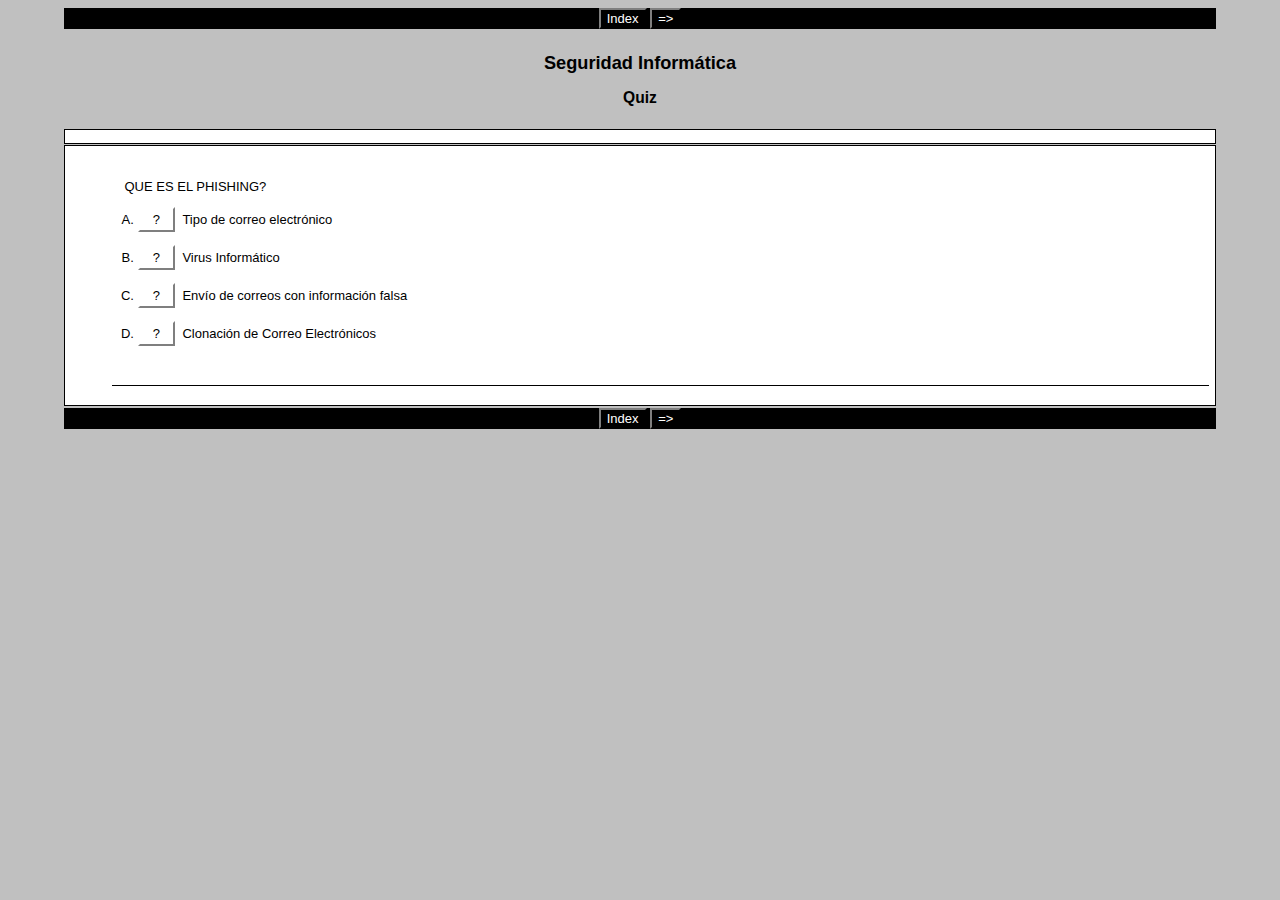
<file: actividades/a1.htm>
<?xml version="1.0"?>
       <!DOCTYPE html PUBLIC "-//W3C//DTD XHTML 1.1//EN" "xhtml11.dtd">
       <html xmlns="http://www.w3.org/1999/xhtml"
             xml:lang="en"><head><meta name="author" content="Created with Hot Potatoes by Half-Baked Software, registered to carlos ramirez."></meta><meta name="keywords" content="Hot Potatoes, Hot Potatoes, Half-Baked Software, Windows, University of Victoria"></meta>

<link rel="schema.DC" href="http://purl.org/dc/elements/1.1/" />
<meta name="DC:Creator" content="carlos ramirez" />
<meta name="DC:Title" content="Seguridad Inform&#x00E1;tica" />


<meta http-equiv="Content-Type" content="text/html; charset=iso-8859-1" /> 

<title>
Seguridad Inform&#x00E1;tica
</title>

<!-- Made with executable version 6.3 Release 0 Build 5 -->

<!-- The following insertion allows you to add your own code directly to this head tag from the configuration screen -->



<style type="text/css">


/* This is the CSS stylesheet used in the exercise. */
/* Elements in square brackets are replaced by data based on configuration settings when the exercise is built. */

/* BeginCorePageCSS */

/* Made with executable version 6.3 Release 0 Build 5 */


/* Hack to hide a nested Quicktime player from IE, which can't handle it. */
* html object.MediaPlayerNotForIE {
	display: none;
}

body{
	font-family: Geneva,Arial,sans-serif;
	background-color: #C0C0C0;
	color: #000000;
 
	margin-right: 5%;
	margin-left: 5%;
	font-size: small;
}

p{
	text-align: left;
	margin: 0px;
	font-size: 100%;
}

table,div,span,td{
	font-size: 100%;
	color: #000000;
}

div.Titles{
	padding: 0.5em;;
	text-align: center;
	color: #000000;
}

button{
	font-family: Geneva,Arial,sans-serif;
	font-size: 100%;
	display: inline;
}

.ExerciseTitle{
	font-size: 140%;
	color: #000000;
}

.ExerciseSubtitle{
	font-size: 120%;
	color: #000000;
}

div.StdDiv{
	background-color: #FFFFFF;
	text-align: center;
	font-size: 100%;
	color: #000000;
	padding: 0.5em;
	border-style: solid;
	border-width: 1px 1px 1px 1px;
	border-color: #000000;
	margin-bottom: 1px;
}

/* EndCorePageCSS */

.RTLText{
	text-align: right;
	font-size: 150%;
	direction: rtl;
	font-family: "Simplified Arabic", "Traditional Arabic", "Times New Roman", Geneva,Arial,sans-serif; 
}

.CentredRTLText{
	text-align: center;
	font-size: 150%;
	direction: rtl;
	font-family: "Simplified Arabic", "Traditional Arabic", "Times New Roman", Geneva,Arial,sans-serif; 
}

button p.RTLText{
	text-align: center;
}

.RTLGapBox{
	text-align: right;
	font-size: 150%;
	direction: rtl;
	font-family: "Times New Roman", Geneva,Arial,sans-serif;
}

.Guess{
	font-weight: bold;
}

.CorrectAnswer{
	font-weight: bold;
}

div#Timer{
	padding: 0.25em;
	margin-left: auto;
	margin-right: auto;
	text-align: center;
	color: #000000;
}

span#TimerText{
	padding: 0.25em;
	border-width: 1px;
	border-style: solid;
	font-weight: bold;
	display: none;
	color: #000000;
}

span.Instructions{

}

div.ExerciseText{

}

.FeedbackText, .FeedbackText span.CorrectAnswer, .FeedbackText span.Guess, .FeedbackText span.Answer{
	color: #000000;
}

.LeftItem{
	font-size: 100%;
	color: #000000;
	text-align: left;
}

.RightItem{
	font-weight: bold;
	font-size: 100%;
	color: #000000;
}

span.CorrectMark{

}

input, textarea{
	font-family: Geneva,Arial,sans-serif;
	font-size: 120%;
}

select{
	font-size: 100%;
}

div.Feedback {
	background-color: #C0C0C0;
	left: 33%;
	width: 34%;
	top: 33%;
	z-index: 1;
	border-style: solid;
	border-width: 1px;
	padding: 5px;
	text-align: center;
	color: #000000;
	position: absolute;
	display: none;
	font-size: 100%;
}




div.ExerciseDiv{
	color: #000000;
}

/* JMatch flashcard styles */
table.FlashcardTable{
	background-color: transparent;
	color: #000000;
	border-color: #000000;
	margin-left: 5%;
	margin-right: 5%;
	margin-top: 2em;
	margin-bottom: 2em;
	width: 90%;
	position: relative;
	text-align: center;
	padding: 0px;
}

table.FlashcardTable tr{
	border-style: none;
	margin: 0px;
	padding: 0px;
	background-color: #FFFFFF;
}

table.FlashcardTable td.Showing{
	font-size: 140%;
	text-align: center;
	width: 50%;
	display: table-cell;
	padding: 2em;
	margin: 0px;
	border-style: solid;
	border-width: 1px;
	color: #000000;
	background-color: #FFFFFF;
}

table.FlashcardTable td.Hidden{
	display: none;
}

/* JMix styles */
div#SegmentDiv{
	margin-top: 2em;
	margin-bottom: 2em;
	text-align: center;
}

a.ExSegment{
	font-size: 120%;
	font-weight: bold;
	text-decoration: none;
	color: #000000;
}

span.RemainingWordList{
	font-style: italic;
}

div.DropLine {
	position: absolute;
	text-align: center;
	border-bottom-style: solid;
	border-bottom-width: 1px;
	border-bottom-color: #000000;
	width: 80%;
}

/* JCloze styles */

.ClozeWordList{
	text-align: center;
	font-weight: bold;
}

div.ClozeBody{
	text-align: left;
	margin-top: 2em;
	margin-bottom: 2em;
	line-height: 2.0
}

span.GapSpan{
	font-weight: bold;
}

/* JCross styles */

table.CrosswordGrid{
	margin: auto auto 1em auto;
	border-collapse: collapse;
	padding: 0px;
	background-color: #000000;
}

table.CrosswordGrid tbody tr td{
	width: 1.5em;
	height: 1.5em;
	text-align: center;
	vertical-align: middle;
	font-size: 140%;
	padding: 1px;
	margin: 0px;
	border-style: solid;
	border-width: 1px;
	border-color: #000000;
	color: #000000;
}

table.CrosswordGrid span{
	color: #000000;
}

table.CrosswordGrid td.BlankCell{
	background-color: #000000;
	color: #000000;
}

table.CrosswordGrid td.LetterOnlyCell{
	text-align: center;
	vertical-align: middle;
	background-color: #ffffff;
	color: #000000;
	font-weight: bold;
}

table.CrosswordGrid td.NumLetterCell{
	text-align: left;
	vertical-align: top;
	background-color: #ffffff;
	color: #000000;
	padding: 1px;
	font-weight: bold;
}

.NumLetterCellText{
	cursor: pointer;
	color: #000000;
}

.GridNum{
	vertical-align: super;
	font-size: 66%;
	font-weight: bold;
	text-decoration: none;
	color: #000000;
}

.GridNum:hover, .GridNum:visited{
	color: #000000;
}

table#Clues{
	margin: auto;
	vertical-align: top;
}

table#Clues td{
	vertical-align: top;
}

table.ClueList{
  margin: auto;
}

td.ClueNum{
	text-align: right;
	font-weight: bold;
	vertical-align: top;
}

td.Clue{
	text-align: left;
}

div#ClueEntry{
	text-align: left;
	margin-bottom: 1em;
}

/* Keypad styles */

div.Keypad{
	text-align: center;
	display: none; /* initially hidden, shown if needed */
	margin-bottom: 0.5em;
}

div.Keypad button{
	font-family: Geneva,Arial,sans-serif;
	font-size: 120%;
	background-color: #ffffff;
	color: #000000;
	width: 2em;
}

/* JQuiz styles */

div.QuestionNavigation{
	text-align: center;
}

.QNum{
	margin: 0em 1em 0.5em 1em;
	font-weight: bold;
	vertical-align: middle;
}

textarea{
	font-family: Geneva,Arial,sans-serif;
}

.QuestionText{
	text-align: left;
	margin: 0px;
	font-size: 100%;
}

.Answer{
	font-size: 120%;
	letter-spacing: 0.1em;
}

.PartialAnswer{
	font-size: 120%;
	letter-spacing: 0.1em;
	color: #000000;
}

.Highlight{
	color: #000000;
	background-color: #ffff00;
	font-weight: bold;
	font-size: 120%;
}

ol.QuizQuestions{
	text-align: left;
	list-style-type: none;
}

li.QuizQuestion{
	padding: 1em;
	border-style: solid;
	border-width: 0px 0px 1px 0px;
}

ol.MCAnswers{
	text-align: left;
	list-style-type: upper-alpha;
	padding: 1em;
}

ol.MCAnswers li{
	margin-bottom: 1em;
}

ol.MSelAnswers{
	text-align: left;
	list-style-type: lower-alpha;
	padding: 1em;
}

div.ShortAnswer{
	padding: 1em;
}

.FuncButton {
	text-align: center;
	border-style: solid;

	border-left-color: #ffffff;
	border-top-color: #ffffff;
	border-right-color: #7f7f7f;
	border-bottom-color: #7f7f7f;
	color: #000000;
	background-color: #FFFFFF;

	border-width: 2px;
	padding: 3px 6px 3px 6px;
	cursor: pointer;
}

.FuncButtonUp {
	color: #FFFFFF;
	text-align: center;
	border-style: solid;

	border-left-color: #ffffff;
	border-top-color: #ffffff;
	border-right-color: #7f7f7f;
	border-bottom-color: #7f7f7f;

	background-color: #000000;
	color: #FFFFFF;
	border-width: 2px;
	padding: 3px 6px 3px 6px;
	cursor: pointer;
}

.FuncButtonDown {
	color: #FFFFFF;
	text-align: center;
	border-style: solid;

	border-left-color: #7f7f7f;
	border-top-color: #7f7f7f;
	border-right-color: #ffffff;
	border-bottom-color: #ffffff;
	background-color: #000000;
	color: #FFFFFF;

	border-width: 2px;
	padding: 3px 6px 3px 6px;
	cursor: pointer;
}

/*BeginNavBarStyle*/

div.NavButtonBar{
	background-color: #000000;
	text-align: center;
	margin: 2px 0px 2px 0px;
	clear: both;
	font-size: 100%;
}

.NavButton {
	border-style: solid;
	
	border-left-color: #7f7f7f;
	border-top-color: #7f7f7f;
	border-right-color: #000000;
	border-bottom-color: #000000;
	background-color: #000000;
	color: #ffffff;

	border-width: 2px;
	cursor: pointer;	
}

.NavButtonUp {
	border-style: solid;

	border-left-color: #7f7f7f;
	border-top-color: #7f7f7f;
	border-right-color: #000000;
	border-bottom-color: #000000;
	color: #000000;
	background-color: #ffffff;

	border-width: 2px;
	cursor: pointer;	
}

.NavButtonDown {
	border-style: solid;

	border-left-color: #000000;
	border-top-color: #000000;
	border-right-color: #7f7f7f;
	border-bottom-color: #7f7f7f;
	color: #000000;
	background-color: #ffffff;

	border-width: 2px;
	cursor: pointer;	
}

/*EndNavBarStyle*/

a{
	color: #0000FF;
}

a:visited{
	color: #0000CC;
}

a:hover{
	color: #0000FF;
}

div.CardStyle {
	position: absolute;
	font-family: Geneva,Arial,sans-serif;
	font-size: 100%;
	padding: 5px;
	border-style: solid;
	border-width: 1px;
	color: #000000;
	background-color: #FFFFFF;
	left: -50px;
	top: -50px;
	overflow: visible;
}

.rtl{
	text-align: right;
	font-size: 140%;
}


</style>

<script type="text/javascript">

//<![CDATA[

<!--




function Client(){
//if not a DOM browser, hopeless
	this.min = false; if (document.getElementById){this.min = true;};

	this.ua = navigator.userAgent;
	this.name = navigator.appName;
	this.ver = navigator.appVersion;  

//Get data about the browser
	this.mac = (this.ver.indexOf('Mac') != -1);
	this.win = (this.ver.indexOf('Windows') != -1);

//Look for Gecko
	this.gecko = (this.ua.indexOf('Gecko') > 1);
	if (this.gecko){
		this.geckoVer = parseInt(this.ua.substring(this.ua.indexOf('Gecko')+6, this.ua.length));
//		if (this.geckoVer < 20020000){this.min = false;}
	}
	
//Look for Firebird
	this.firebird = (this.ua.indexOf('Firebird') > 1);
	
//Look for Safari
	this.safari = (this.ua.indexOf('Safari') > 1);
	if (this.safari){
		this.gecko = false;
	}
	
//Look for IE
	this.ie = (this.ua.indexOf('MSIE') > 0);
	if (this.ie){
		this.ieVer = parseFloat(this.ua.substring(this.ua.indexOf('MSIE')+5, this.ua.length));
		if (this.ieVer < 5.5){this.min = false;}
	}
	
//Look for Opera
	this.opera = (this.ua.indexOf('Opera') > 0);
	if (this.opera){
		this.operaVer = parseFloat(this.ua.substring(this.ua.indexOf('Opera')+6, this.ua.length));
		if (this.operaVer < 7.04){this.min = false;}
	}
	if (this.min == false){
//		alert('Your browser may not be able to handle this page.');
	}
	
//Special case for the horrible ie5mac
	this.ie5mac = (this.ie&&this.mac&&(this.ieVer<6));
}

var C = new Client();

//for (prop in C){
//	alert(prop + ': ' + C[prop]);
//}



//CODE FOR HANDLING NAV BUTTONS AND FUNCTION BUTTONS

//[strNavBarJS]
function NavBtnOver(Btn){
	if (Btn.className != 'NavButtonDown'){Btn.className = 'NavButtonUp';}
}

function NavBtnOut(Btn){
	Btn.className = 'NavButton';
}

function NavBtnDown(Btn){
	Btn.className = 'NavButtonDown';
}
//[/strNavBarJS]

function FuncBtnOver(Btn){
	if (Btn.className != 'FuncButtonDown'){Btn.className = 'FuncButtonUp';}
}

function FuncBtnOut(Btn){
	Btn.className = 'FuncButton';
}

function FuncBtnDown(Btn){
	Btn.className = 'FuncButtonDown';
}

function FocusAButton(){
	if (document.getElementById('CheckButton1') != null){
		document.getElementById('CheckButton1').focus();
	}
	else{
		if (document.getElementById('CheckButton2') != null){
			document.getElementById('CheckButton2').focus();
		}
		else{
			document.getElementsByTagName('button')[0].focus();
		}
	}
}




//CODE FOR HANDLING DISPLAY OF POPUP FEEDBACK BOX

var topZ = 1000;

function ShowMessage(Feedback){
	var Output = Feedback + '<br /><br />';
	document.getElementById('FeedbackContent').innerHTML = Output;
	var FDiv = document.getElementById('FeedbackDiv');
	topZ++;
	FDiv.style.zIndex = topZ;
	FDiv.style.top = TopSettingWithScrollOffset(30) + 'px';

	FDiv.style.display = 'block';

	ShowElements(false, 'input');
	ShowElements(false, 'select');
	ShowElements(false, 'object');
	ShowElements(true, 'object', 'FeedbackContent');

//Focus the OK button
	setTimeout("document.getElementById('FeedbackOKButton').focus()", 50);
	
//
}

function ShowElements(Show, TagName, ContainerToReverse){
// added third argument to allow objects in the feedback box to appear
//IE bug -- hide all the form elements that will show through the popup
//FF on Mac bug : doesn't redisplay objects whose visibility is set to visible
//unless the object's display property is changed

	//get container object (by Id passed in, or use document otherwise)
	TopNode = document.getElementById(ContainerToReverse);
	var Els;
	if (TopNode != null) {
		Els = TopNode.getElementsByTagName(TagName);
	} else {
		Els = document.getElementsByTagName(TagName);
	}

	for (var i=0; i<Els.length; i++){
		if (TagName == "object") {
			//manipulate object elements in all browsers
			if (Show == true){
				Els[i].style.visibility = 'visible';
				//get Mac FireFox to manipulate display, to force screen redraw
				if (C.mac && C.gecko) {Els[i].style.display = '';}
			}
			else{
				Els[i].style.visibility = 'hidden';
				if (C.mac && C.gecko) {Els[i].style.display = 'none';}
			}
		} 
		else {
			// tagName is either input or select (that is, Form Elements)
			// ie6 has a problem with Form elements, so manipulate those
			if (C.ie) {
				if (C.ieVer < 7) {
					if (Show == true){
						Els[i].style.visibility = 'visible';
					}
					else{
						Els[i].style.visibility = 'hidden';
					}
				}
			}
		}
	}
}



function HideFeedback(){
	document.getElementById('FeedbackDiv').style.display = 'none';
	ShowElements(true, 'input');
	ShowElements(true, 'select');
	ShowElements(true, 'object');
	if (Finished == true){
		Finish();
	}
}


//GENERAL UTILITY FUNCTIONS AND VARIABLES

//PAGE DIMENSION FUNCTIONS
function PageDim(){
//Get the page width and height
	this.W = 600;
	this.H = 400;
	this.W = document.getElementsByTagName('body')[0].clientWidth;
	this.H = document.getElementsByTagName('body')[0].clientHeight;
}

var pg = null;

function GetPageXY(El) {
	var XY = {x: 0, y: 0};
	while(El){
		XY.x += El.offsetLeft;
		XY.y += El.offsetTop;
		El = El.offsetParent;
	}
	return XY;
}

function GetScrollTop(){
	if (typeof(window.pageYOffset) == 'number'){
		return window.pageYOffset;
	}
	else{
		if ((document.body)&&(document.body.scrollTop)){
			return document.body.scrollTop;
		}
		else{
			if ((document.documentElement)&&(document.documentElement.scrollTop)){
				return document.documentElement.scrollTop;
			}
			else{
				return 0;
			}
		}
	}
}

function GetViewportHeight(){
	if (typeof window.innerHeight != 'undefined'){
		return window.innerHeight;
	}
	else{
		if (((typeof document.documentElement != 'undefined')&&(typeof document.documentElement.clientHeight !=
     'undefined'))&&(document.documentElement.clientHeight != 0)){
			return document.documentElement.clientHeight;
		}
		else{
			return document.getElementsByTagName('body')[0].clientHeight;
		}
	}
}

function TopSettingWithScrollOffset(TopPercent){
	var T = Math.floor(GetViewportHeight() * (TopPercent/100));
	return GetScrollTop() + T; 
}

//CODE FOR AVOIDING LOSS OF DATA WHEN BACKSPACE KEY INVOKES history.back()
var InTextBox = false;

function SuppressBackspace(e){ 
	if (InTextBox == true){return;}
	if (C.ie) {
		thisKey = window.event.keyCode;
	}
	else {
		thisKey = e.keyCode;
	}

	var Suppress = false;

	if (thisKey == 8) {
		Suppress = true;
	}

	if (Suppress == true){
		if (C.ie){
			window.event.returnValue = false;	
			window.event.cancelBubble = true;
		}
		else{
			e.preventDefault();
		}
	}
}

if (C.ie){
	document.attachEvent('onkeydown',SuppressBackspace);
	window.attachEvent('onkeydown',SuppressBackspace);
}
else{
	if (window.addEventListener){
		window.addEventListener('keypress',SuppressBackspace,false);
	}
}

function ReduceItems(InArray, ReduceToSize){
	var ItemToDump=0;
	var j=0;
	while (InArray.length > ReduceToSize){
		ItemToDump = Math.floor(InArray.length*Math.random());
		InArray.splice(ItemToDump, 1);
	}
}

function Shuffle(InArray){
	var Num;
	var Temp = new Array();
	var Len = InArray.length;

	var j = Len;

	for (var i=0; i<Len; i++){
		Temp[i] = InArray[i];
	}

	for (i=0; i<Len; i++){
		Num = Math.floor(j  *  Math.random());
		InArray[i] = Temp[Num];

		for (var k=Num; k < (j-1); k++) {
			Temp[k] = Temp[k+1];
		}
		j--;
	}
	return InArray;
}

function WriteToInstructions(Feedback) {
	document.getElementById('InstructionsDiv').innerHTML = Feedback;

}




function EscapeDoubleQuotes(InString){
	return InString.replace(/"/g, '&quot;')
}

function TrimString(InString){
        var x = 0;

        if (InString.length != 0) {
                while ((InString.charAt(InString.length - 1) == '\u0020') || (InString.charAt(InString.length - 1) == '\u000A') || (InString.charAt(InString.length - 1) == '\u000D')){
                        InString = InString.substring(0, InString.length - 1)
                }

                while ((InString.charAt(0) == '\u0020') || (InString.charAt(0) == '\u000A') || (InString.charAt(0) == '\u000D')){
                        InString = InString.substring(1, InString.length)
                }

                while (InString.indexOf('  ') != -1) {
                        x = InString.indexOf('  ')
                        InString = InString.substring(0, x) + InString.substring(x+1, InString.length)
                 }

                return InString;
        }

        else {
                return '';
        }
}

function FindLongest(InArray){
	if (InArray.length < 1){return -1;}

	var Longest = 0;
	for (var i=1; i<InArray.length; i++){
		if (InArray[i].length > InArray[Longest].length){
			Longest = i;
		}
	}
	return Longest;
}

//UNICODE CHARACTER FUNCTIONS
function IsCombiningDiacritic(CharNum){
	var Result = (((CharNum >= 0x0300)&&(CharNum <= 0x370))||((CharNum >= 0x20d0)&&(CharNum <= 0x20ff)));
	Result = Result || (((CharNum >= 0x3099)&&(CharNum <= 0x309a))||((CharNum >= 0xfe20)&&(CharNum <= 0xfe23)));
	return Result;
}

function IsCJK(CharNum){
	return ((CharNum >= 0x3000)&&(CharNum < 0xd800));
}

//SETUP FUNCTIONS
//BROWSER WILL REFILL TEXT BOXES FROM CACHE IF NOT PREVENTED
function ClearTextBoxes(){
	var NList = document.getElementsByTagName('input');
	for (var i=0; i<NList.length; i++){
		if ((NList[i].id.indexOf('Guess') > -1)||(NList[i].id.indexOf('Gap') > -1)){
			NList[i].value = '';
		}
		if (NList[i].id.indexOf('Chk') > -1){
			NList[i].checked = '';
		}
	}
}

//EXTENSION TO ARRAY OBJECT
function Array_IndexOf(Input){
	var Result = -1;
	for (var i=0; i<this.length; i++){
		if (this[i] == Input){
			Result = i;
		}
	}
	return Result;
}
Array.prototype.indexOf = Array_IndexOf;

//IE HAS RENDERING BUG WITH BOTTOM NAVBAR
function RemoveBottomNavBarForIE(){
	if ((C.ie)&&(document.getElementById('Reading') != null)){
		if (document.getElementById('BottomNavBar') != null){
			document.getElementById('TheBody').removeChild(document.getElementById('BottomNavBar'));
		}
	}
}




//HOTPOTNET-RELATED CODE

var HPNStartTime = (new Date()).getTime();
var SubmissionTimeout = 30000;
var Detail = ''; //Global that is used to submit tracking data

function Finish(){
//If there's a form, fill it out and submit it
	if (document.store != null){
		Frm = document.store;
		Frm.starttime.value = HPNStartTime;
		Frm.endtime.value = (new Date()).getTime();
		Frm.mark.value = Score;
		Frm.detail.value = Detail;
		Frm.submit();
	}
}





//JQUIZ CORE JAVASCRIPT CODE

var CurrQNum = 0;
var CorrectIndicator = ':-)';
var IncorrectIndicator = 'X';
var YourScoreIs = 'Your score is ';

//New for 6.2.2.0
var CompletedSoFar = 'Questions completed so far: ';
var ExerciseCompleted = 'You have completed the exercise.';
var ShowCompletedSoFar = true;

var ContinuousScoring = true;
var CorrectFirstTime = 'Questions answered correctly first time: ';
var ShowCorrectFirstTime = true;
var ShuffleQs = false;
var ShuffleAs = false;
var DefaultRight = 'Correct!';
var DefaultWrong = 'Sorry! Try again.';
var QsToShow = 1;
var Score = 0;
var Finished = false;
var Qs = null;
var QArray = new Array();
var ShowingAllQuestions = false;
var ShowAllQuestionsCaption = 'Show all questions';
var ShowOneByOneCaption = 'Show questions one by one';
var State = new Array();
var Feedback = '';
var TimeOver = false;
var strInstructions = '';
var Locked = false;

//The following variable can be used to add a message explaining that
//the question is finished, so no further marking will take place.
var strQuestionFinished = '';

function CompleteEmptyFeedback(){
	var QNum, ANum;
	for (QNum=0; QNum<I.length; QNum++){
//Only do this if not multi-select
		if (I[QNum][2] != '3'){
  		for (ANum = 0; ANum<I[QNum][3].length; ANum++){
  			if (I[QNum][3][ANum][1].length < 1){
  				if (I[QNum][3][ANum][2] > 0){
  					I[QNum][3][ANum][1] = DefaultRight;
  				}
  				else{
  					I[QNum][3][ANum][1] = DefaultWrong;
  				}
  			}
  		}
		}
	}
}

function SetUpQuestions(){
	var AList = new Array(); 
	var QList = new Array();
	var i, j;
	Qs = document.getElementById('Questions');
	while (Qs.getElementsByTagName('li').length > 0){
		QList.push(Qs.removeChild(Qs.getElementsByTagName('li')[0]));
	}
	var DumpItem = 0;
	if (QsToShow > QList.length){
		QsToShow = QList.length;
	}
	while (QsToShow < QList.length){
		DumpItem = Math.floor(QList.length*Math.random());
		for (j=DumpItem; j<(QList.length-1); j++){
			QList[j] = QList[j+1];
		}
		QList.length = QList.length-1;
	}
	if (ShuffleQs == true){
		QList = Shuffle(QList);
	}
	if (ShuffleAs == true){
		var As;
		for (var i=0; i<QList.length; i++){
			As = QList[i].getElementsByTagName('ol')[0];
			if (As != null){
  			AList.length = 0;
				while (As.getElementsByTagName('li').length > 0){
					AList.push(As.removeChild(As.getElementsByTagName('li')[0]));
				}
				AList = Shuffle(AList);
				for (j=0; j<AList.length; j++){
					As.appendChild(AList[j]);
				}
			}
		}
	}
	
	for (i=0; i<QList.length; i++){
		Qs.appendChild(QList[i]);
		QArray[QArray.length] = QList[i];
	}

//Show the first item
	QArray[0].style.display = '';
	
//Now hide all except the first item
	for (i=1; i<QArray.length; i++){
		QArray[i].style.display = 'none';
	}		
	SetQNumReadout();
	
	SetFocusToTextbox();
}

function SetFocusToTextbox(){
//if there's a textbox, set the focus in it
	if (QArray[CurrQNum].getElementsByTagName('input')[0] != null){
		QArray[CurrQNum].getElementsByTagName('input')[0].focus();
//and show a keypad if there is one
		if (document.getElementById('CharacterKeypad') != null){
			document.getElementById('CharacterKeypad').style.display = 'block';
		}
	}
	else{
  	if (QArray[CurrQNum].getElementsByTagName('textarea')[0] != null){
  		QArray[CurrQNum].getElementsByTagName('textarea')[0].focus();	
//and show a keypad if there is one
			if (document.getElementById('CharacterKeypad') != null){
				document.getElementById('CharacterKeypad').style.display = 'block';
			}
		}
//This added for 6.0.4.11: hide accented character buttons if no textbox
		else{
			if (document.getElementById('CharacterKeypad') != null){
				document.getElementById('CharacterKeypad').style.display = 'none';
			}
		}
	}
}

function ChangeQ(ChangeBy){
//The following line prevents moving to another question until the current
//question is answered correctly. Uncomment it to enable this behaviour. 
//	if (State[CurrQNum][0] == -1){return;}
	if (((CurrQNum + ChangeBy) < 0)||((CurrQNum + ChangeBy) >= QArray.length)){return;}
	QArray[CurrQNum].style.display = 'none';
	CurrQNum += ChangeBy;
	QArray[CurrQNum].style.display = '';
//Undocumented function added 10/12/2004
	ShowSpecialReadingForQuestion();
	SetQNumReadout();
	SetFocusToTextbox();
}

var HiddenReadingShown = false;
function ShowSpecialReadingForQuestion(){
//Undocumented function for showing specific reading text elements which change with each question
//Added on 10/12/2004
	if (document.getElementById('ReadingDiv') != null){
		if (HiddenReadingShown == true){
			document.getElementById('ReadingDiv').innerHTML = '';
		}
		if (QArray[CurrQNum] != null){
//Fix for 6.0.4.25
			var Children = QArray[CurrQNum].getElementsByTagName('div');
			for (var i=0; i<Children.length; i++){
			if (Children[i].className=="HiddenReading"){
					document.getElementById('ReadingDiv').innerHTML = Children[i].innerHTML;
					HiddenReadingShown = true;
//Hide the ShowAllQuestions button to avoid confusion
					if (document.getElementById('ShowMethodButton') != null){
						document.getElementById('ShowMethodButton').style.display = 'none';
					}
				}
			}	
		}
	}
}

function SetQNumReadout(){
	document.getElementById('QNumReadout').innerHTML = (CurrQNum+1) + ' / ' + QArray.length;
	if ((CurrQNum+1) >= QArray.length){
		if (document.getElementById('NextQButton') != null){
			document.getElementById('NextQButton').style.visibility = 'hidden';
		}
	}
	else{
		if (document.getElementById('NextQButton') != null){
			document.getElementById('NextQButton').style.visibility = 'visible';
		}
	}
	if (CurrQNum <= 0){
		if (document.getElementById('PrevQButton') != null){
			document.getElementById('PrevQButton').style.visibility = 'hidden';
		}
	}
	else{
		if (document.getElementById('PrevQButton') != null){
			document.getElementById('PrevQButton').style.visibility = 'visible';
		}
	}
}

var I=new Array();
I[0]=new Array();I[0][0]=100;
I[0][1]='';
I[0][2]='0';
I[0][3]=new Array();
I[0][3][0]=new Array('Tipo de correo electr\u00F3nico','',0,0,1);
I[0][3][1]=new Array('Virus Inform\u00E1tico','',0,0,1);
I[0][3][2]=new Array('Env\u00EDo de correos con informaci\u00F3n falsa','',1,100,1);
I[0][3][3]=new Array('Clonaci\u00F3n de Correo Electr\u00F3nicos','',0,0,1);


function StartUp(){
	RemoveBottomNavBarForIE();

//If there's only one question, no need for question navigation controls
	if (QsToShow < 2){
		document.getElementById('QNav').style.display = 'none';
	}
	
//Stash the instructions so they can be redisplayed
	strInstructions = document.getElementById('InstructionsDiv').innerHTML;
	

	

	

	
	CompleteEmptyFeedback();

	SetUpQuestions();
	ClearTextBoxes();
	CreateStatusArray();
	

	
//Check search string for q parameter
	if (document.location.search.length > 0){
		if (ShuffleQs == false){
			var JumpTo = parseInt(document.location.search.substring(1,document.location.search.length))-1;
			if (JumpTo <= QsToShow){
				ChangeQ(JumpTo);
			}
		}
	}
//Undocumented function added 10/12/2004
	ShowSpecialReadingForQuestion();
}

function ShowHideQuestions(){
	FuncBtnOut(document.getElementById('ShowMethodButton'));
	document.getElementById('ShowMethodButton').style.display = 'none';
	if (ShowingAllQuestions == false){
		for (var i=0; i<QArray.length; i++){
				QArray[i].style.display = '';
			}
		document.getElementById('Questions').style.listStyleType = 'decimal';
		document.getElementById('OneByOneReadout').style.display = 'none';
		document.getElementById('ShowMethodButton').innerHTML = ShowOneByOneCaption;
		ShowingAllQuestions = true;
	}
	else{
		for (var i=0; i<QArray.length; i++){
				if (i != CurrQNum){
					QArray[i].style.display = 'none';
				}
			}
		document.getElementById('Questions').style.listStyleType = 'none';
		document.getElementById('OneByOneReadout').style.display = '';
		document.getElementById('ShowMethodButton').innerHTML = ShowAllQuestionsCaption;
		ShowingAllQuestions = false;	
	}
	document.getElementById('ShowMethodButton').style.display = 'inline';
}

function CreateStatusArray(){
	var QNum, ANum;
//For each item in the item array
	for (QNum=0; QNum<I.length; QNum++){
//Check if the question still exists (hasn't been nuked by showing a random selection)
		if (document.getElementById('Q_' + QNum) != null){
			State[QNum] = new Array();
			State[QNum][0] = -1; //Score for this q; -1 shows question not done yet
			State[QNum][1] = new Array(); //answers
			for (ANum = 0; ANum<I[QNum][3].length; ANum++){
				State[QNum][1][ANum] = 0; //answer not chosen yet; when chosen, will store its position in the series of choices
			}
			State[QNum][2] = 0; //tries at this q so far
			State[QNum][3] = 0; //incrementing percent-correct values of selected answers
			State[QNum][4] = 0; //penalties incurred for hints
			State[QNum][5] = ''; //Sequence of answers chosen by number
		}
		else{
			State[QNum] = null;
		}
	}
}



function CheckMCAnswer(QNum, ANum, Btn){
//if question doesn't exist, bail
	if (State[QNum].length < 1){return;}
	
//Get the feedback
	Feedback = I[QNum][3][ANum][1];
	
//Now show feedback and bail if question already complete
	if (State[QNum][0] > -1){
//Add an extra message explaining that the question
// is finished if defined by the user
		if (strQuestionFinished.length > 0){Feedback += '<br />' + strQuestionFinished;}
//Show the feedback
		ShowMessage(Feedback);
//New for 6.2.2.1: If you want to mark an answer as correct even when it's the final choice, uncomment this line.
//		if (I[QNum][3][ANum][2] >= 1){Btn.innerHTML = CorrectIndicator;}else{Btn.innerHTML = IncorrectIndicator;}	
		return;
	}
	
//Hide the button while processing
	Btn.style.display = 'none';

//Increment the number of tries
	State[QNum][2]++;
	
//Add the percent-correct value of this answer
	State[QNum][3] += I[QNum][3][ANum][3];
	
//Store the try number in the answer part of the State array, for tracking purposes
	State[QNum][1][ANum] = State[QNum][2];
	if (State[QNum][5].length > 0){State[QNum][5] += ' | ';}
	State[QNum][5] += String.fromCharCode(65+ANum);
	
//Should this answer be accepted as correct?
	if (I[QNum][3][ANum][2] < 1){
//It's wrong

//Mark the answer
		Btn.innerHTML = IncorrectIndicator;
		
//Remove any previous score unless exercise is finished (6.0.3.8+)
		if (Finished == false){
			WriteToInstructions(strInstructions);
		}	
		
//Check whether this leaves just one MC answer unselected, in which case the Q is terminated
		var RemainingAnswer = FinalAnswer(QNum);
		if (RemainingAnswer > -1){
//Behave as if the last answer had been selected, but give no credit for it
//Increment the number of tries
			State[QNum][2]++;		
		
//Calculate the score for this question
			CalculateMCQuestionScore(QNum);
			
//Get the overall score and add it to the feedback
			CalculateOverallScore();
//New for 6.2.2.1
			var QsDone = CheckQuestionsCompleted();
			if ((ContinuousScoring == true)||(Finished == true)){
				Feedback += '<br />' + YourScoreIs + ' ' + Score + '%.' + '<br />' + QsDone;
				WriteToInstructions(YourScoreIs + ' ' + Score + '%.' + '<br />' + QsDone);
			}
			else{
				WriteToInstructions(QsDone);
			}
		}
	}
	else{
//It's right
//Mark the answer
		Btn.innerHTML = CorrectIndicator;
				
//Calculate the score for this question
		CalculateMCQuestionScore(QNum);
		
//New for 6.2.2.0
		var QsDone = CheckQuestionsCompleted();

//Get the overall score and add it to the feedback
		if (ContinuousScoring == true){
			CalculateOverallScore();
			if ((ContinuousScoring == true)||(Finished == true)){
				Feedback += '<br />' + YourScoreIs + ' ' + Score + '%.' + '<br />' + QsDone;
				WriteToInstructions(YourScoreIs + ' ' + Score + '%.' + '<br />' + QsDone);
			}
		}
		else{
			WriteToInstructions(QsDone);
		}
	}
	
//Show the button again
	Btn.style.display = 'inline';
	
//Finally, show the feedback	
	ShowMessage(Feedback);
	
//Check whether all questions are now done
	CheckFinished();
}

function CalculateMCQuestionScore(QNum){
	var Tries = State[QNum][2] + State[QNum][4]; //include tries and hint penalties
	var PercentCorrect = State[QNum][3];
	var TotAns = GetTotalMCAnswers(QNum);
	var HintPenalties = State[QNum][4];
	
//Make sure it's not already complete

	if (State[QNum][0] < 0){
//Allow for Hybrids
		if (HintPenalties >= 1){
			State[QNum][0] = 0;
		}
		else{
//This line calculates the score for this question
			if (TotAns == 1){
				State[QNum][0] = 1;
			}
			else{
				State[QNum][0] = ((TotAns-((Tries*100)/State[QNum][3]))/(TotAns-1));
			}
		}
//Fix for Safari bug added for version 6.0.3.42 (negative infinity problem)
		if ((State[QNum][0] < 0)||(State[QNum][0] == Number.NEGATIVE_INFINITY)){
			State[QNum][0] = 0;
		}
	}
}

function GetTotalMCAnswers(QNum){
	var Result = 0;
	for (var ANum=0; ANum<I[QNum][3].length; ANum++){
		if (I[QNum][3][ANum][4] == 1){ //This is an MC answer
			Result++;
		}
	}
	return Result;
}

function FinalAnswer(QNum){
	var UnchosenAnswers = 0;
	var FinalAnswer = -1;
	for (var ANum=0; ANum<I[QNum][3].length; ANum++){
		if (I[QNum][3][ANum][4] == 1){ //This is an MC answer
			if (State[QNum][1][ANum] < 1){ //This answer hasn't been chosen yet
				UnchosenAnswers++;
				FinalAnswer = ANum;
			}
		}
	}
	if (UnchosenAnswers == 1){
		return FinalAnswer;
	}
	else{
		return -1;
	}
}





function CalculateOverallScore(){
	var TotalWeighting = 0;
	var TotalScore = 0;
	
	for (var QNum=0; QNum<State.length; QNum++){
		if (State[QNum] != null){
			if (State[QNum][0] > -1){
				TotalWeighting += I[QNum][0];
				TotalScore += (I[QNum][0] * State[QNum][0]);
			}
		}
	}
	if (TotalWeighting > 0){
		Score = Math.floor((TotalScore/TotalWeighting)*100);
	}
	else{
//if TotalWeighting is 0, no questions so far have any value, so 
//no penalty should be shown.
		Score = 100; 
	}
}

//New for 6.2.2.0
function CheckQuestionsCompleted(){
	if (ShowCompletedSoFar == false){return '';}
	var QsCompleted = 0;
	for (var QNum=0; QNum<State.length; QNum++){
		if (State[QNum] != null){
			if (State[QNum][0] >= 0){
				QsCompleted++;
			}
		}
	}
//Fixes for 6.2.2.2
	if (QsCompleted >= QArray.length){
		return ExerciseCompleted;
	}
	else{
		return CompletedSoFar + ' ' + QsCompleted + '/' + QArray.length + '.';
	}
}

function CheckFinished(){
	var FB = '';
	var AllDone = true;
	for (var QNum=0; QNum<State.length; QNum++){
		if (State[QNum] != null){
			if (State[QNum][0] < 0){
				AllDone = false;
			}
		}
	}
	if (AllDone == true){
	
//Report final score and submit if necessary
		CalculateOverallScore();
		FB = YourScoreIs + ' ' + Score + '%.';
		if (ShowCorrectFirstTime == true){
			var CFT = 0;
			for (QNum=0; QNum<State.length; QNum++){
				if (State[QNum] != null){
					if (State[QNum][0] >= 1){
						CFT++;
					}
				}
			}
			FB += '<br />' + CorrectFirstTime + ' ' + CFT + '/' + QsToShow;
		}
		
//New for 6.2.2.0
		FB += '<br />' + ExerciseCompleted;
		
		WriteToInstructions(FB);
		
		Finished == true;




		TimeOver = true;
		Locked = true;
		


		Finished = true;
		Detail = '<?xml version="1.0"?><hpnetresult><fields>';
		for (QNum=0; QNum<State.length; QNum++){
			if (State[QNum] != null){
				if (State[QNum][5].length > 0){
					Detail += '<field><fieldname>Question #' + (QNum+1) + '</fieldname><fieldtype>question-tracking</fieldtype><fieldlabel>Q ' + (QNum+1) + '</fieldlabel><fieldlabelid>QuestionTrackingField</fieldlabelid><fielddata>' + State[QNum][5] + '</fielddata></field>';
				}
			}
		}
		Detail += '</fields></hpnetresult>';
		setTimeout('Finish()', SubmissionTimeout);
	}

}










//-->

//]]>

</script>


</head>

<body onload="StartUp()" id="TheBody" >

<!-- BeginTopNavButtons -->


<div class="NavButtonBar" id="TopNavBar">




<button class="NavButton" onfocus="NavBtnOver(this)" onblur="NavBtnOut(this)"  onmouseover="NavBtnOver(this)" onmouseout="NavBtnOut(this)" onmousedown="NavBtnDown(this)" onmouseup="NavBtnOut(this)" onclick="location='contents.htm'; return false;"> Index </button>



<button class="NavButton" onfocus="NavBtnOver(this)" onblur="NavBtnOut(this)" onmouseover="NavBtnOver(this)" onmouseout="NavBtnOut(this)" onmousedown="NavBtnDown(this)" onmouseup="NavBtnOut(this)" onclick="location='nextpage.htm'; return false;">=&gt;</button>


</div>



<!-- EndTopNavButtons -->

<div class="Titles">
	<h2 class="ExerciseTitle">Seguridad Inform&#x00E1;tica</h2>

	<h3 class="ExerciseSubtitle">Quiz</h3>



</div>

<div id="InstructionsDiv" class="StdDiv">
	<div id="Instructions"></div>
</div>




<div id="MainDiv" class="StdDiv">
 
<div id="QNav" class="QuestionNavigation">

<p style="text-align: right;">
<button id="ShowMethodButton" class="FuncButton" onfocus="FuncBtnOver(this)" onblur="FuncBtnOut(this)" onmouseover="FuncBtnOver(this)" onmouseout="FuncBtnOut(this)" onmousedown="FuncBtnDown(this)" onmouseup="FuncBtnOver(this)" onclick="ShowHideQuestions(); return false;">Show all questions</button>
</p>

<div id="OneByOneReadout">
<button id="PrevQButton" class="FuncButton" onfocus="FuncBtnOver(this)" onblur="FuncBtnOut(this)" onmouseover="FuncBtnOver(this)" onmouseout="FuncBtnOut(this)" onmousedown="FuncBtnDown(this)" onmouseup="FuncBtnOver(this)" onclick="ChangeQ(-1); return false;">&lt;=</button>

<span id="QNumReadout" class="QNum">&nbsp;</span>

<button id="NextQButton" class="FuncButton" onfocus="FuncBtnOver(this)" onblur="FuncBtnOut(this)" onmouseover="FuncBtnOver(this)" onmouseout="FuncBtnOut(this)" onmousedown="FuncBtnDown(this)" onmouseup="FuncBtnOver(this)" onclick="ChangeQ(1); return false;">=&gt;</button>
<br />
</div>

</div>
 
<ol class="QuizQuestions" id="Questions">
<li class="QuizQuestion" id="Q_0" style="display: none;"><div class="QuestionText">QUE ES EL PHISHING?</div><ol class="MCAnswers"><li id="Q_0_0"><button class="FuncButton" onfocus="FuncBtnOver(this)" onblur="FuncBtnOut(this)" onmouseover="FuncBtnOver(this)" onmouseout="FuncBtnOut(this)"  onmousedown="FuncBtnDown(this)" onmouseup="FuncBtnOut(this)" id="Q_0_0_Btn" onclick="CheckMCAnswer(0,0,this)">&nbsp;&nbsp;?&nbsp;&nbsp;</button>&nbsp;&nbsp;Tipo de correo electr&#x00F3;nico</li><li id="Q_0_1"><button class="FuncButton" onfocus="FuncBtnOver(this)" onblur="FuncBtnOut(this)" onmouseover="FuncBtnOver(this)" onmouseout="FuncBtnOut(this)"  onmousedown="FuncBtnDown(this)" onmouseup="FuncBtnOut(this)" id="Q_0_1_Btn" onclick="CheckMCAnswer(0,1,this)">&nbsp;&nbsp;?&nbsp;&nbsp;</button>&nbsp;&nbsp;Virus Inform&#x00E1;tico</li><li id="Q_0_2"><button class="FuncButton" onfocus="FuncBtnOver(this)" onblur="FuncBtnOut(this)" onmouseover="FuncBtnOver(this)" onmouseout="FuncBtnOut(this)"  onmousedown="FuncBtnDown(this)" onmouseup="FuncBtnOut(this)" id="Q_0_2_Btn" onclick="CheckMCAnswer(0,2,this)">&nbsp;&nbsp;?&nbsp;&nbsp;</button>&nbsp;&nbsp;Env&#x00ED;o de correos con informaci&#x00F3;n falsa</li><li id="Q_0_3"><button class="FuncButton" onfocus="FuncBtnOver(this)" onblur="FuncBtnOut(this)" onmouseover="FuncBtnOver(this)" onmouseout="FuncBtnOut(this)"  onmousedown="FuncBtnDown(this)" onmouseup="FuncBtnOut(this)" id="Q_0_3_Btn" onclick="CheckMCAnswer(0,3,this)">&nbsp;&nbsp;?&nbsp;&nbsp;</button>&nbsp;&nbsp;Clonaci&#x00F3;n de Correo Electr&#x00F3;nicos</li></ol></li></ol>



</div>



<div class="Feedback" id="FeedbackDiv">
<div class="FeedbackText" id="FeedbackContent"></div>
<button id="FeedbackOKButton" class="FuncButton" onfocus="FuncBtnOver(this)" onblur="FuncBtnOut(this)" onmouseover="FuncBtnOver(this)" onmouseout="FuncBtnOut(this)" onmousedown="FuncBtnDown(this)" onmouseup="FuncBtnOut(this)" onclick="HideFeedback(); return false;">&nbsp;OK&nbsp;</button>
</div>

<!-- BeginBottomNavButtons -->


<div class="NavButtonBar" id="BottomNavBar">




<button class="NavButton" onfocus="NavBtnOver(this)" onblur="NavBtnOut(this)"  onmouseover="NavBtnOver(this)" onmouseout="NavBtnOut(this)" onmousedown="NavBtnDown(this)" onmouseup="NavBtnOut(this)" onclick="location='contents.htm'; return false;"> Index </button>



<button class="NavButton" onfocus="NavBtnOver(this)" onblur="NavBtnOut(this)" onmouseover="NavBtnOver(this)" onmouseout="NavBtnOut(this)" onmousedown="NavBtnDown(this)" onmouseup="NavBtnOut(this)" onclick="location='nextpage.htm'; return false;">=&gt;</button>


</div>



<!-- EndBottomNavButtons -->

<!-- BeginSubmissionForm -->

<!-- EndSubmissionForm -->

</body>

</html>
</file>
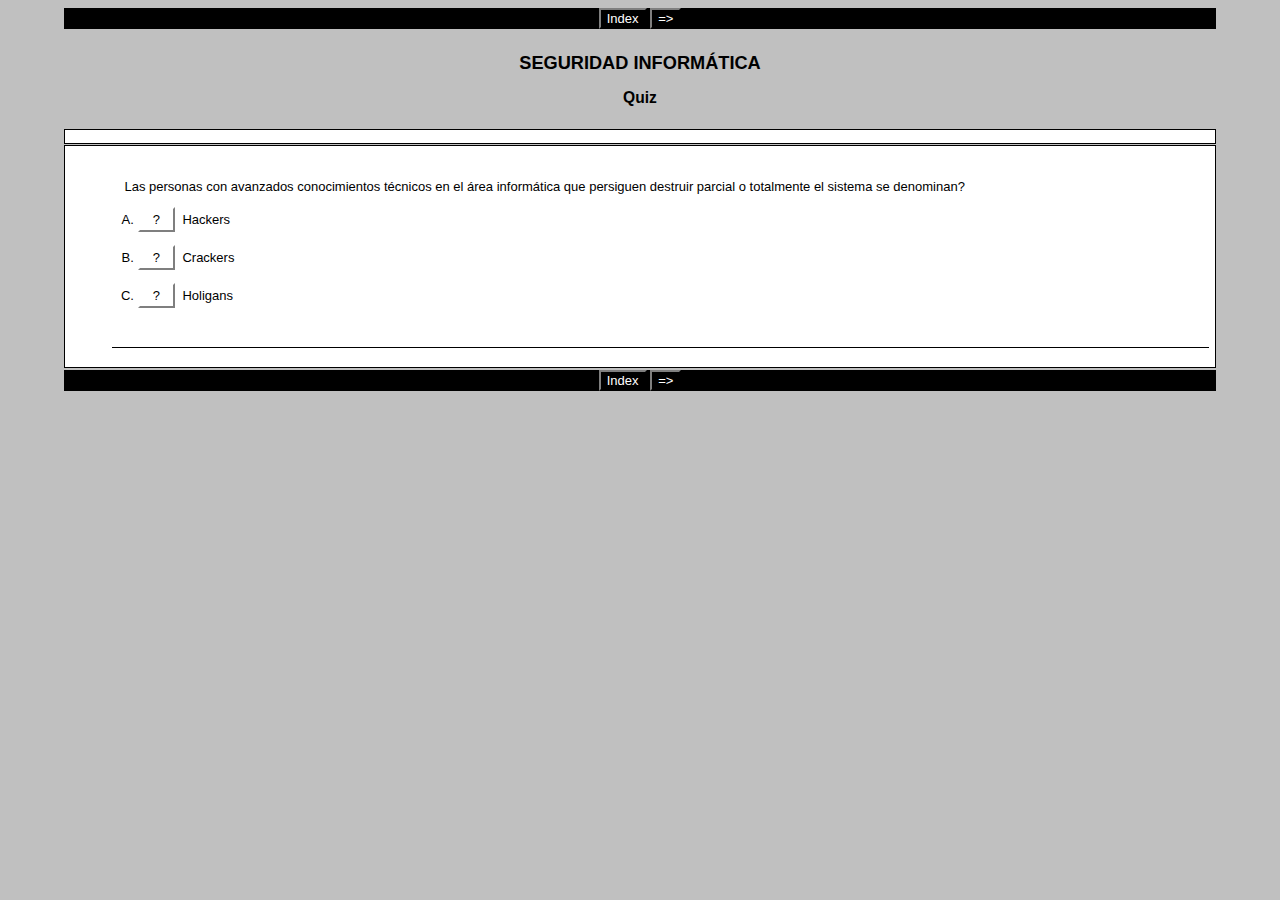
<file: actividades/a2.htm>
<?xml version="1.0"?>
       <!DOCTYPE html PUBLIC "-//W3C//DTD XHTML 1.1//EN" "xhtml11.dtd">
       <html xmlns="http://www.w3.org/1999/xhtml"
             xml:lang="en"><head><meta name="author" content="Created with Hot Potatoes by Half-Baked Software, registered to carlos ramirez."></meta><meta name="keywords" content="Hot Potatoes, Hot Potatoes, Half-Baked Software, Windows, University of Victoria"></meta>

<link rel="schema.DC" href="http://purl.org/dc/elements/1.1/" />
<meta name="DC:Creator" content="carlos ramirez" />
<meta name="DC:Title" content="SEGURIDAD INFORM&#x00C1;TICA" />


<meta http-equiv="Content-Type" content="text/html; charset=iso-8859-1" /> 

<title>
SEGURIDAD INFORM&#x00C1;TICA
</title>

<!-- Made with executable version 6.3 Release 0 Build 5 -->

<!-- The following insertion allows you to add your own code directly to this head tag from the configuration screen -->



<style type="text/css">


/* This is the CSS stylesheet used in the exercise. */
/* Elements in square brackets are replaced by data based on configuration settings when the exercise is built. */

/* BeginCorePageCSS */

/* Made with executable version 6.3 Release 0 Build 5 */


/* Hack to hide a nested Quicktime player from IE, which can't handle it. */
* html object.MediaPlayerNotForIE {
	display: none;
}

body{
	font-family: Geneva,Arial,sans-serif;
	background-color: #C0C0C0;
	color: #000000;
 
	margin-right: 5%;
	margin-left: 5%;
	font-size: small;
}

p{
	text-align: left;
	margin: 0px;
	font-size: 100%;
}

table,div,span,td{
	font-size: 100%;
	color: #000000;
}

div.Titles{
	padding: 0.5em;;
	text-align: center;
	color: #000000;
}

button{
	font-family: Geneva,Arial,sans-serif;
	font-size: 100%;
	display: inline;
}

.ExerciseTitle{
	font-size: 140%;
	color: #000000;
}

.ExerciseSubtitle{
	font-size: 120%;
	color: #000000;
}

div.StdDiv{
	background-color: #FFFFFF;
	text-align: center;
	font-size: 100%;
	color: #000000;
	padding: 0.5em;
	border-style: solid;
	border-width: 1px 1px 1px 1px;
	border-color: #000000;
	margin-bottom: 1px;
}

/* EndCorePageCSS */

.RTLText{
	text-align: right;
	font-size: 150%;
	direction: rtl;
	font-family: "Simplified Arabic", "Traditional Arabic", "Times New Roman", Geneva,Arial,sans-serif; 
}

.CentredRTLText{
	text-align: center;
	font-size: 150%;
	direction: rtl;
	font-family: "Simplified Arabic", "Traditional Arabic", "Times New Roman", Geneva,Arial,sans-serif; 
}

button p.RTLText{
	text-align: center;
}

.RTLGapBox{
	text-align: right;
	font-size: 150%;
	direction: rtl;
	font-family: "Times New Roman", Geneva,Arial,sans-serif;
}

.Guess{
	font-weight: bold;
}

.CorrectAnswer{
	font-weight: bold;
}

div#Timer{
	padding: 0.25em;
	margin-left: auto;
	margin-right: auto;
	text-align: center;
	color: #000000;
}

span#TimerText{
	padding: 0.25em;
	border-width: 1px;
	border-style: solid;
	font-weight: bold;
	display: none;
	color: #000000;
}

span.Instructions{

}

div.ExerciseText{

}

.FeedbackText, .FeedbackText span.CorrectAnswer, .FeedbackText span.Guess, .FeedbackText span.Answer{
	color: #000000;
}

.LeftItem{
	font-size: 100%;
	color: #000000;
	text-align: left;
}

.RightItem{
	font-weight: bold;
	font-size: 100%;
	color: #000000;
}

span.CorrectMark{

}

input, textarea{
	font-family: Geneva,Arial,sans-serif;
	font-size: 120%;
}

select{
	font-size: 100%;
}

div.Feedback {
	background-color: #C0C0C0;
	left: 33%;
	width: 34%;
	top: 33%;
	z-index: 1;
	border-style: solid;
	border-width: 1px;
	padding: 5px;
	text-align: center;
	color: #000000;
	position: absolute;
	display: none;
	font-size: 100%;
}




div.ExerciseDiv{
	color: #000000;
}

/* JMatch flashcard styles */
table.FlashcardTable{
	background-color: transparent;
	color: #000000;
	border-color: #000000;
	margin-left: 5%;
	margin-right: 5%;
	margin-top: 2em;
	margin-bottom: 2em;
	width: 90%;
	position: relative;
	text-align: center;
	padding: 0px;
}

table.FlashcardTable tr{
	border-style: none;
	margin: 0px;
	padding: 0px;
	background-color: #FFFFFF;
}

table.FlashcardTable td.Showing{
	font-size: 140%;
	text-align: center;
	width: 50%;
	display: table-cell;
	padding: 2em;
	margin: 0px;
	border-style: solid;
	border-width: 1px;
	color: #000000;
	background-color: #FFFFFF;
}

table.FlashcardTable td.Hidden{
	display: none;
}

/* JMix styles */
div#SegmentDiv{
	margin-top: 2em;
	margin-bottom: 2em;
	text-align: center;
}

a.ExSegment{
	font-size: 120%;
	font-weight: bold;
	text-decoration: none;
	color: #000000;
}

span.RemainingWordList{
	font-style: italic;
}

div.DropLine {
	position: absolute;
	text-align: center;
	border-bottom-style: solid;
	border-bottom-width: 1px;
	border-bottom-color: #000000;
	width: 80%;
}

/* JCloze styles */

.ClozeWordList{
	text-align: center;
	font-weight: bold;
}

div.ClozeBody{
	text-align: left;
	margin-top: 2em;
	margin-bottom: 2em;
	line-height: 2.0
}

span.GapSpan{
	font-weight: bold;
}

/* JCross styles */

table.CrosswordGrid{
	margin: auto auto 1em auto;
	border-collapse: collapse;
	padding: 0px;
	background-color: #000000;
}

table.CrosswordGrid tbody tr td{
	width: 1.5em;
	height: 1.5em;
	text-align: center;
	vertical-align: middle;
	font-size: 140%;
	padding: 1px;
	margin: 0px;
	border-style: solid;
	border-width: 1px;
	border-color: #000000;
	color: #000000;
}

table.CrosswordGrid span{
	color: #000000;
}

table.CrosswordGrid td.BlankCell{
	background-color: #000000;
	color: #000000;
}

table.CrosswordGrid td.LetterOnlyCell{
	text-align: center;
	vertical-align: middle;
	background-color: #ffffff;
	color: #000000;
	font-weight: bold;
}

table.CrosswordGrid td.NumLetterCell{
	text-align: left;
	vertical-align: top;
	background-color: #ffffff;
	color: #000000;
	padding: 1px;
	font-weight: bold;
}

.NumLetterCellText{
	cursor: pointer;
	color: #000000;
}

.GridNum{
	vertical-align: super;
	font-size: 66%;
	font-weight: bold;
	text-decoration: none;
	color: #000000;
}

.GridNum:hover, .GridNum:visited{
	color: #000000;
}

table#Clues{
	margin: auto;
	vertical-align: top;
}

table#Clues td{
	vertical-align: top;
}

table.ClueList{
  margin: auto;
}

td.ClueNum{
	text-align: right;
	font-weight: bold;
	vertical-align: top;
}

td.Clue{
	text-align: left;
}

div#ClueEntry{
	text-align: left;
	margin-bottom: 1em;
}

/* Keypad styles */

div.Keypad{
	text-align: center;
	display: none; /* initially hidden, shown if needed */
	margin-bottom: 0.5em;
}

div.Keypad button{
	font-family: Geneva,Arial,sans-serif;
	font-size: 120%;
	background-color: #ffffff;
	color: #000000;
	width: 2em;
}

/* JQuiz styles */

div.QuestionNavigation{
	text-align: center;
}

.QNum{
	margin: 0em 1em 0.5em 1em;
	font-weight: bold;
	vertical-align: middle;
}

textarea{
	font-family: Geneva,Arial,sans-serif;
}

.QuestionText{
	text-align: left;
	margin: 0px;
	font-size: 100%;
}

.Answer{
	font-size: 120%;
	letter-spacing: 0.1em;
}

.PartialAnswer{
	font-size: 120%;
	letter-spacing: 0.1em;
	color: #000000;
}

.Highlight{
	color: #000000;
	background-color: #ffff00;
	font-weight: bold;
	font-size: 120%;
}

ol.QuizQuestions{
	text-align: left;
	list-style-type: none;
}

li.QuizQuestion{
	padding: 1em;
	border-style: solid;
	border-width: 0px 0px 1px 0px;
}

ol.MCAnswers{
	text-align: left;
	list-style-type: upper-alpha;
	padding: 1em;
}

ol.MCAnswers li{
	margin-bottom: 1em;
}

ol.MSelAnswers{
	text-align: left;
	list-style-type: lower-alpha;
	padding: 1em;
}

div.ShortAnswer{
	padding: 1em;
}

.FuncButton {
	text-align: center;
	border-style: solid;

	border-left-color: #ffffff;
	border-top-color: #ffffff;
	border-right-color: #7f7f7f;
	border-bottom-color: #7f7f7f;
	color: #000000;
	background-color: #FFFFFF;

	border-width: 2px;
	padding: 3px 6px 3px 6px;
	cursor: pointer;
}

.FuncButtonUp {
	color: #FFFFFF;
	text-align: center;
	border-style: solid;

	border-left-color: #ffffff;
	border-top-color: #ffffff;
	border-right-color: #7f7f7f;
	border-bottom-color: #7f7f7f;

	background-color: #000000;
	color: #FFFFFF;
	border-width: 2px;
	padding: 3px 6px 3px 6px;
	cursor: pointer;
}

.FuncButtonDown {
	color: #FFFFFF;
	text-align: center;
	border-style: solid;

	border-left-color: #7f7f7f;
	border-top-color: #7f7f7f;
	border-right-color: #ffffff;
	border-bottom-color: #ffffff;
	background-color: #000000;
	color: #FFFFFF;

	border-width: 2px;
	padding: 3px 6px 3px 6px;
	cursor: pointer;
}

/*BeginNavBarStyle*/

div.NavButtonBar{
	background-color: #000000;
	text-align: center;
	margin: 2px 0px 2px 0px;
	clear: both;
	font-size: 100%;
}

.NavButton {
	border-style: solid;
	
	border-left-color: #7f7f7f;
	border-top-color: #7f7f7f;
	border-right-color: #000000;
	border-bottom-color: #000000;
	background-color: #000000;
	color: #ffffff;

	border-width: 2px;
	cursor: pointer;	
}

.NavButtonUp {
	border-style: solid;

	border-left-color: #7f7f7f;
	border-top-color: #7f7f7f;
	border-right-color: #000000;
	border-bottom-color: #000000;
	color: #000000;
	background-color: #ffffff;

	border-width: 2px;
	cursor: pointer;	
}

.NavButtonDown {
	border-style: solid;

	border-left-color: #000000;
	border-top-color: #000000;
	border-right-color: #7f7f7f;
	border-bottom-color: #7f7f7f;
	color: #000000;
	background-color: #ffffff;

	border-width: 2px;
	cursor: pointer;	
}

/*EndNavBarStyle*/

a{
	color: #0000FF;
}

a:visited{
	color: #0000CC;
}

a:hover{
	color: #0000FF;
}

div.CardStyle {
	position: absolute;
	font-family: Geneva,Arial,sans-serif;
	font-size: 100%;
	padding: 5px;
	border-style: solid;
	border-width: 1px;
	color: #000000;
	background-color: #FFFFFF;
	left: -50px;
	top: -50px;
	overflow: visible;
}

.rtl{
	text-align: right;
	font-size: 140%;
}


</style>

<script type="text/javascript">

//<![CDATA[

<!--




function Client(){
//if not a DOM browser, hopeless
	this.min = false; if (document.getElementById){this.min = true;};

	this.ua = navigator.userAgent;
	this.name = navigator.appName;
	this.ver = navigator.appVersion;  

//Get data about the browser
	this.mac = (this.ver.indexOf('Mac') != -1);
	this.win = (this.ver.indexOf('Windows') != -1);

//Look for Gecko
	this.gecko = (this.ua.indexOf('Gecko') > 1);
	if (this.gecko){
		this.geckoVer = parseInt(this.ua.substring(this.ua.indexOf('Gecko')+6, this.ua.length));
//		if (this.geckoVer < 20020000){this.min = false;}
	}
	
//Look for Firebird
	this.firebird = (this.ua.indexOf('Firebird') > 1);
	
//Look for Safari
	this.safari = (this.ua.indexOf('Safari') > 1);
	if (this.safari){
		this.gecko = false;
	}
	
//Look for IE
	this.ie = (this.ua.indexOf('MSIE') > 0);
	if (this.ie){
		this.ieVer = parseFloat(this.ua.substring(this.ua.indexOf('MSIE')+5, this.ua.length));
		if (this.ieVer < 5.5){this.min = false;}
	}
	
//Look for Opera
	this.opera = (this.ua.indexOf('Opera') > 0);
	if (this.opera){
		this.operaVer = parseFloat(this.ua.substring(this.ua.indexOf('Opera')+6, this.ua.length));
		if (this.operaVer < 7.04){this.min = false;}
	}
	if (this.min == false){
//		alert('Your browser may not be able to handle this page.');
	}
	
//Special case for the horrible ie5mac
	this.ie5mac = (this.ie&&this.mac&&(this.ieVer<6));
}

var C = new Client();

//for (prop in C){
//	alert(prop + ': ' + C[prop]);
//}



//CODE FOR HANDLING NAV BUTTONS AND FUNCTION BUTTONS

//[strNavBarJS]
function NavBtnOver(Btn){
	if (Btn.className != 'NavButtonDown'){Btn.className = 'NavButtonUp';}
}

function NavBtnOut(Btn){
	Btn.className = 'NavButton';
}

function NavBtnDown(Btn){
	Btn.className = 'NavButtonDown';
}
//[/strNavBarJS]

function FuncBtnOver(Btn){
	if (Btn.className != 'FuncButtonDown'){Btn.className = 'FuncButtonUp';}
}

function FuncBtnOut(Btn){
	Btn.className = 'FuncButton';
}

function FuncBtnDown(Btn){
	Btn.className = 'FuncButtonDown';
}

function FocusAButton(){
	if (document.getElementById('CheckButton1') != null){
		document.getElementById('CheckButton1').focus();
	}
	else{
		if (document.getElementById('CheckButton2') != null){
			document.getElementById('CheckButton2').focus();
		}
		else{
			document.getElementsByTagName('button')[0].focus();
		}
	}
}




//CODE FOR HANDLING DISPLAY OF POPUP FEEDBACK BOX

var topZ = 1000;

function ShowMessage(Feedback){
	var Output = Feedback + '<br /><br />';
	document.getElementById('FeedbackContent').innerHTML = Output;
	var FDiv = document.getElementById('FeedbackDiv');
	topZ++;
	FDiv.style.zIndex = topZ;
	FDiv.style.top = TopSettingWithScrollOffset(30) + 'px';

	FDiv.style.display = 'block';

	ShowElements(false, 'input');
	ShowElements(false, 'select');
	ShowElements(false, 'object');
	ShowElements(true, 'object', 'FeedbackContent');

//Focus the OK button
	setTimeout("document.getElementById('FeedbackOKButton').focus()", 50);
	
//
}

function ShowElements(Show, TagName, ContainerToReverse){
// added third argument to allow objects in the feedback box to appear
//IE bug -- hide all the form elements that will show through the popup
//FF on Mac bug : doesn't redisplay objects whose visibility is set to visible
//unless the object's display property is changed

	//get container object (by Id passed in, or use document otherwise)
	TopNode = document.getElementById(ContainerToReverse);
	var Els;
	if (TopNode != null) {
		Els = TopNode.getElementsByTagName(TagName);
	} else {
		Els = document.getElementsByTagName(TagName);
	}

	for (var i=0; i<Els.length; i++){
		if (TagName == "object") {
			//manipulate object elements in all browsers
			if (Show == true){
				Els[i].style.visibility = 'visible';
				//get Mac FireFox to manipulate display, to force screen redraw
				if (C.mac && C.gecko) {Els[i].style.display = '';}
			}
			else{
				Els[i].style.visibility = 'hidden';
				if (C.mac && C.gecko) {Els[i].style.display = 'none';}
			}
		} 
		else {
			// tagName is either input or select (that is, Form Elements)
			// ie6 has a problem with Form elements, so manipulate those
			if (C.ie) {
				if (C.ieVer < 7) {
					if (Show == true){
						Els[i].style.visibility = 'visible';
					}
					else{
						Els[i].style.visibility = 'hidden';
					}
				}
			}
		}
	}
}



function HideFeedback(){
	document.getElementById('FeedbackDiv').style.display = 'none';
	ShowElements(true, 'input');
	ShowElements(true, 'select');
	ShowElements(true, 'object');
	if (Finished == true){
		Finish();
	}
}


//GENERAL UTILITY FUNCTIONS AND VARIABLES

//PAGE DIMENSION FUNCTIONS
function PageDim(){
//Get the page width and height
	this.W = 600;
	this.H = 400;
	this.W = document.getElementsByTagName('body')[0].clientWidth;
	this.H = document.getElementsByTagName('body')[0].clientHeight;
}

var pg = null;

function GetPageXY(El) {
	var XY = {x: 0, y: 0};
	while(El){
		XY.x += El.offsetLeft;
		XY.y += El.offsetTop;
		El = El.offsetParent;
	}
	return XY;
}

function GetScrollTop(){
	if (typeof(window.pageYOffset) == 'number'){
		return window.pageYOffset;
	}
	else{
		if ((document.body)&&(document.body.scrollTop)){
			return document.body.scrollTop;
		}
		else{
			if ((document.documentElement)&&(document.documentElement.scrollTop)){
				return document.documentElement.scrollTop;
			}
			else{
				return 0;
			}
		}
	}
}

function GetViewportHeight(){
	if (typeof window.innerHeight != 'undefined'){
		return window.innerHeight;
	}
	else{
		if (((typeof document.documentElement != 'undefined')&&(typeof document.documentElement.clientHeight !=
     'undefined'))&&(document.documentElement.clientHeight != 0)){
			return document.documentElement.clientHeight;
		}
		else{
			return document.getElementsByTagName('body')[0].clientHeight;
		}
	}
}

function TopSettingWithScrollOffset(TopPercent){
	var T = Math.floor(GetViewportHeight() * (TopPercent/100));
	return GetScrollTop() + T; 
}

//CODE FOR AVOIDING LOSS OF DATA WHEN BACKSPACE KEY INVOKES history.back()
var InTextBox = false;

function SuppressBackspace(e){ 
	if (InTextBox == true){return;}
	if (C.ie) {
		thisKey = window.event.keyCode;
	}
	else {
		thisKey = e.keyCode;
	}

	var Suppress = false;

	if (thisKey == 8) {
		Suppress = true;
	}

	if (Suppress == true){
		if (C.ie){
			window.event.returnValue = false;	
			window.event.cancelBubble = true;
		}
		else{
			e.preventDefault();
		}
	}
}

if (C.ie){
	document.attachEvent('onkeydown',SuppressBackspace);
	window.attachEvent('onkeydown',SuppressBackspace);
}
else{
	if (window.addEventListener){
		window.addEventListener('keypress',SuppressBackspace,false);
	}
}

function ReduceItems(InArray, ReduceToSize){
	var ItemToDump=0;
	var j=0;
	while (InArray.length > ReduceToSize){
		ItemToDump = Math.floor(InArray.length*Math.random());
		InArray.splice(ItemToDump, 1);
	}
}

function Shuffle(InArray){
	var Num;
	var Temp = new Array();
	var Len = InArray.length;

	var j = Len;

	for (var i=0; i<Len; i++){
		Temp[i] = InArray[i];
	}

	for (i=0; i<Len; i++){
		Num = Math.floor(j  *  Math.random());
		InArray[i] = Temp[Num];

		for (var k=Num; k < (j-1); k++) {
			Temp[k] = Temp[k+1];
		}
		j--;
	}
	return InArray;
}

function WriteToInstructions(Feedback) {
	document.getElementById('InstructionsDiv').innerHTML = Feedback;

}




function EscapeDoubleQuotes(InString){
	return InString.replace(/"/g, '&quot;')
}

function TrimString(InString){
        var x = 0;

        if (InString.length != 0) {
                while ((InString.charAt(InString.length - 1) == '\u0020') || (InString.charAt(InString.length - 1) == '\u000A') || (InString.charAt(InString.length - 1) == '\u000D')){
                        InString = InString.substring(0, InString.length - 1)
                }

                while ((InString.charAt(0) == '\u0020') || (InString.charAt(0) == '\u000A') || (InString.charAt(0) == '\u000D')){
                        InString = InString.substring(1, InString.length)
                }

                while (InString.indexOf('  ') != -1) {
                        x = InString.indexOf('  ')
                        InString = InString.substring(0, x) + InString.substring(x+1, InString.length)
                 }

                return InString;
        }

        else {
                return '';
        }
}

function FindLongest(InArray){
	if (InArray.length < 1){return -1;}

	var Longest = 0;
	for (var i=1; i<InArray.length; i++){
		if (InArray[i].length > InArray[Longest].length){
			Longest = i;
		}
	}
	return Longest;
}

//UNICODE CHARACTER FUNCTIONS
function IsCombiningDiacritic(CharNum){
	var Result = (((CharNum >= 0x0300)&&(CharNum <= 0x370))||((CharNum >= 0x20d0)&&(CharNum <= 0x20ff)));
	Result = Result || (((CharNum >= 0x3099)&&(CharNum <= 0x309a))||((CharNum >= 0xfe20)&&(CharNum <= 0xfe23)));
	return Result;
}

function IsCJK(CharNum){
	return ((CharNum >= 0x3000)&&(CharNum < 0xd800));
}

//SETUP FUNCTIONS
//BROWSER WILL REFILL TEXT BOXES FROM CACHE IF NOT PREVENTED
function ClearTextBoxes(){
	var NList = document.getElementsByTagName('input');
	for (var i=0; i<NList.length; i++){
		if ((NList[i].id.indexOf('Guess') > -1)||(NList[i].id.indexOf('Gap') > -1)){
			NList[i].value = '';
		}
		if (NList[i].id.indexOf('Chk') > -1){
			NList[i].checked = '';
		}
	}
}

//EXTENSION TO ARRAY OBJECT
function Array_IndexOf(Input){
	var Result = -1;
	for (var i=0; i<this.length; i++){
		if (this[i] == Input){
			Result = i;
		}
	}
	return Result;
}
Array.prototype.indexOf = Array_IndexOf;

//IE HAS RENDERING BUG WITH BOTTOM NAVBAR
function RemoveBottomNavBarForIE(){
	if ((C.ie)&&(document.getElementById('Reading') != null)){
		if (document.getElementById('BottomNavBar') != null){
			document.getElementById('TheBody').removeChild(document.getElementById('BottomNavBar'));
		}
	}
}




//HOTPOTNET-RELATED CODE

var HPNStartTime = (new Date()).getTime();
var SubmissionTimeout = 30000;
var Detail = ''; //Global that is used to submit tracking data

function Finish(){
//If there's a form, fill it out and submit it
	if (document.store != null){
		Frm = document.store;
		Frm.starttime.value = HPNStartTime;
		Frm.endtime.value = (new Date()).getTime();
		Frm.mark.value = Score;
		Frm.detail.value = Detail;
		Frm.submit();
	}
}





//JQUIZ CORE JAVASCRIPT CODE

var CurrQNum = 0;
var CorrectIndicator = ':-)';
var IncorrectIndicator = 'X';
var YourScoreIs = 'Your score is ';

//New for 6.2.2.0
var CompletedSoFar = 'Questions completed so far: ';
var ExerciseCompleted = 'You have completed the exercise.';
var ShowCompletedSoFar = true;

var ContinuousScoring = true;
var CorrectFirstTime = 'Questions answered correctly first time: ';
var ShowCorrectFirstTime = true;
var ShuffleQs = false;
var ShuffleAs = false;
var DefaultRight = 'Correct!';
var DefaultWrong = 'Sorry! Try again.';
var QsToShow = 1;
var Score = 0;
var Finished = false;
var Qs = null;
var QArray = new Array();
var ShowingAllQuestions = false;
var ShowAllQuestionsCaption = 'Show all questions';
var ShowOneByOneCaption = 'Show questions one by one';
var State = new Array();
var Feedback = '';
var TimeOver = false;
var strInstructions = '';
var Locked = false;

//The following variable can be used to add a message explaining that
//the question is finished, so no further marking will take place.
var strQuestionFinished = '';

function CompleteEmptyFeedback(){
	var QNum, ANum;
	for (QNum=0; QNum<I.length; QNum++){
//Only do this if not multi-select
		if (I[QNum][2] != '3'){
  		for (ANum = 0; ANum<I[QNum][3].length; ANum++){
  			if (I[QNum][3][ANum][1].length < 1){
  				if (I[QNum][3][ANum][2] > 0){
  					I[QNum][3][ANum][1] = DefaultRight;
  				}
  				else{
  					I[QNum][3][ANum][1] = DefaultWrong;
  				}
  			}
  		}
		}
	}
}

function SetUpQuestions(){
	var AList = new Array(); 
	var QList = new Array();
	var i, j;
	Qs = document.getElementById('Questions');
	while (Qs.getElementsByTagName('li').length > 0){
		QList.push(Qs.removeChild(Qs.getElementsByTagName('li')[0]));
	}
	var DumpItem = 0;
	if (QsToShow > QList.length){
		QsToShow = QList.length;
	}
	while (QsToShow < QList.length){
		DumpItem = Math.floor(QList.length*Math.random());
		for (j=DumpItem; j<(QList.length-1); j++){
			QList[j] = QList[j+1];
		}
		QList.length = QList.length-1;
	}
	if (ShuffleQs == true){
		QList = Shuffle(QList);
	}
	if (ShuffleAs == true){
		var As;
		for (var i=0; i<QList.length; i++){
			As = QList[i].getElementsByTagName('ol')[0];
			if (As != null){
  			AList.length = 0;
				while (As.getElementsByTagName('li').length > 0){
					AList.push(As.removeChild(As.getElementsByTagName('li')[0]));
				}
				AList = Shuffle(AList);
				for (j=0; j<AList.length; j++){
					As.appendChild(AList[j]);
				}
			}
		}
	}
	
	for (i=0; i<QList.length; i++){
		Qs.appendChild(QList[i]);
		QArray[QArray.length] = QList[i];
	}

//Show the first item
	QArray[0].style.display = '';
	
//Now hide all except the first item
	for (i=1; i<QArray.length; i++){
		QArray[i].style.display = 'none';
	}		
	SetQNumReadout();
	
	SetFocusToTextbox();
}

function SetFocusToTextbox(){
//if there's a textbox, set the focus in it
	if (QArray[CurrQNum].getElementsByTagName('input')[0] != null){
		QArray[CurrQNum].getElementsByTagName('input')[0].focus();
//and show a keypad if there is one
		if (document.getElementById('CharacterKeypad') != null){
			document.getElementById('CharacterKeypad').style.display = 'block';
		}
	}
	else{
  	if (QArray[CurrQNum].getElementsByTagName('textarea')[0] != null){
  		QArray[CurrQNum].getElementsByTagName('textarea')[0].focus();	
//and show a keypad if there is one
			if (document.getElementById('CharacterKeypad') != null){
				document.getElementById('CharacterKeypad').style.display = 'block';
			}
		}
//This added for 6.0.4.11: hide accented character buttons if no textbox
		else{
			if (document.getElementById('CharacterKeypad') != null){
				document.getElementById('CharacterKeypad').style.display = 'none';
			}
		}
	}
}

function ChangeQ(ChangeBy){
//The following line prevents moving to another question until the current
//question is answered correctly. Uncomment it to enable this behaviour. 
//	if (State[CurrQNum][0] == -1){return;}
	if (((CurrQNum + ChangeBy) < 0)||((CurrQNum + ChangeBy) >= QArray.length)){return;}
	QArray[CurrQNum].style.display = 'none';
	CurrQNum += ChangeBy;
	QArray[CurrQNum].style.display = '';
//Undocumented function added 10/12/2004
	ShowSpecialReadingForQuestion();
	SetQNumReadout();
	SetFocusToTextbox();
}

var HiddenReadingShown = false;
function ShowSpecialReadingForQuestion(){
//Undocumented function for showing specific reading text elements which change with each question
//Added on 10/12/2004
	if (document.getElementById('ReadingDiv') != null){
		if (HiddenReadingShown == true){
			document.getElementById('ReadingDiv').innerHTML = '';
		}
		if (QArray[CurrQNum] != null){
//Fix for 6.0.4.25
			var Children = QArray[CurrQNum].getElementsByTagName('div');
			for (var i=0; i<Children.length; i++){
			if (Children[i].className=="HiddenReading"){
					document.getElementById('ReadingDiv').innerHTML = Children[i].innerHTML;
					HiddenReadingShown = true;
//Hide the ShowAllQuestions button to avoid confusion
					if (document.getElementById('ShowMethodButton') != null){
						document.getElementById('ShowMethodButton').style.display = 'none';
					}
				}
			}	
		}
	}
}

function SetQNumReadout(){
	document.getElementById('QNumReadout').innerHTML = (CurrQNum+1) + ' / ' + QArray.length;
	if ((CurrQNum+1) >= QArray.length){
		if (document.getElementById('NextQButton') != null){
			document.getElementById('NextQButton').style.visibility = 'hidden';
		}
	}
	else{
		if (document.getElementById('NextQButton') != null){
			document.getElementById('NextQButton').style.visibility = 'visible';
		}
	}
	if (CurrQNum <= 0){
		if (document.getElementById('PrevQButton') != null){
			document.getElementById('PrevQButton').style.visibility = 'hidden';
		}
	}
	else{
		if (document.getElementById('PrevQButton') != null){
			document.getElementById('PrevQButton').style.visibility = 'visible';
		}
	}
}

var I=new Array();
I[0]=new Array();I[0][0]=100;
I[0][1]='';
I[0][2]='0';
I[0][3]=new Array();
I[0][3][0]=new Array('Hackers','',0,0,1);
I[0][3][1]=new Array('Crackers','',1,100,1);
I[0][3][2]=new Array('Holigans','',0,0,1);


function StartUp(){
	RemoveBottomNavBarForIE();

//If there's only one question, no need for question navigation controls
	if (QsToShow < 2){
		document.getElementById('QNav').style.display = 'none';
	}
	
//Stash the instructions so they can be redisplayed
	strInstructions = document.getElementById('InstructionsDiv').innerHTML;
	

	

	

	
	CompleteEmptyFeedback();

	SetUpQuestions();
	ClearTextBoxes();
	CreateStatusArray();
	

	
//Check search string for q parameter
	if (document.location.search.length > 0){
		if (ShuffleQs == false){
			var JumpTo = parseInt(document.location.search.substring(1,document.location.search.length))-1;
			if (JumpTo <= QsToShow){
				ChangeQ(JumpTo);
			}
		}
	}
//Undocumented function added 10/12/2004
	ShowSpecialReadingForQuestion();
}

function ShowHideQuestions(){
	FuncBtnOut(document.getElementById('ShowMethodButton'));
	document.getElementById('ShowMethodButton').style.display = 'none';
	if (ShowingAllQuestions == false){
		for (var i=0; i<QArray.length; i++){
				QArray[i].style.display = '';
			}
		document.getElementById('Questions').style.listStyleType = 'decimal';
		document.getElementById('OneByOneReadout').style.display = 'none';
		document.getElementById('ShowMethodButton').innerHTML = ShowOneByOneCaption;
		ShowingAllQuestions = true;
	}
	else{
		for (var i=0; i<QArray.length; i++){
				if (i != CurrQNum){
					QArray[i].style.display = 'none';
				}
			}
		document.getElementById('Questions').style.listStyleType = 'none';
		document.getElementById('OneByOneReadout').style.display = '';
		document.getElementById('ShowMethodButton').innerHTML = ShowAllQuestionsCaption;
		ShowingAllQuestions = false;	
	}
	document.getElementById('ShowMethodButton').style.display = 'inline';
}

function CreateStatusArray(){
	var QNum, ANum;
//For each item in the item array
	for (QNum=0; QNum<I.length; QNum++){
//Check if the question still exists (hasn't been nuked by showing a random selection)
		if (document.getElementById('Q_' + QNum) != null){
			State[QNum] = new Array();
			State[QNum][0] = -1; //Score for this q; -1 shows question not done yet
			State[QNum][1] = new Array(); //answers
			for (ANum = 0; ANum<I[QNum][3].length; ANum++){
				State[QNum][1][ANum] = 0; //answer not chosen yet; when chosen, will store its position in the series of choices
			}
			State[QNum][2] = 0; //tries at this q so far
			State[QNum][3] = 0; //incrementing percent-correct values of selected answers
			State[QNum][4] = 0; //penalties incurred for hints
			State[QNum][5] = ''; //Sequence of answers chosen by number
		}
		else{
			State[QNum] = null;
		}
	}
}



function CheckMCAnswer(QNum, ANum, Btn){
//if question doesn't exist, bail
	if (State[QNum].length < 1){return;}
	
//Get the feedback
	Feedback = I[QNum][3][ANum][1];
	
//Now show feedback and bail if question already complete
	if (State[QNum][0] > -1){
//Add an extra message explaining that the question
// is finished if defined by the user
		if (strQuestionFinished.length > 0){Feedback += '<br />' + strQuestionFinished;}
//Show the feedback
		ShowMessage(Feedback);
//New for 6.2.2.1: If you want to mark an answer as correct even when it's the final choice, uncomment this line.
//		if (I[QNum][3][ANum][2] >= 1){Btn.innerHTML = CorrectIndicator;}else{Btn.innerHTML = IncorrectIndicator;}	
		return;
	}
	
//Hide the button while processing
	Btn.style.display = 'none';

//Increment the number of tries
	State[QNum][2]++;
	
//Add the percent-correct value of this answer
	State[QNum][3] += I[QNum][3][ANum][3];
	
//Store the try number in the answer part of the State array, for tracking purposes
	State[QNum][1][ANum] = State[QNum][2];
	if (State[QNum][5].length > 0){State[QNum][5] += ' | ';}
	State[QNum][5] += String.fromCharCode(65+ANum);
	
//Should this answer be accepted as correct?
	if (I[QNum][3][ANum][2] < 1){
//It's wrong

//Mark the answer
		Btn.innerHTML = IncorrectIndicator;
		
//Remove any previous score unless exercise is finished (6.0.3.8+)
		if (Finished == false){
			WriteToInstructions(strInstructions);
		}	
		
//Check whether this leaves just one MC answer unselected, in which case the Q is terminated
		var RemainingAnswer = FinalAnswer(QNum);
		if (RemainingAnswer > -1){
//Behave as if the last answer had been selected, but give no credit for it
//Increment the number of tries
			State[QNum][2]++;		
		
//Calculate the score for this question
			CalculateMCQuestionScore(QNum);
			
//Get the overall score and add it to the feedback
			CalculateOverallScore();
//New for 6.2.2.1
			var QsDone = CheckQuestionsCompleted();
			if ((ContinuousScoring == true)||(Finished == true)){
				Feedback += '<br />' + YourScoreIs + ' ' + Score + '%.' + '<br />' + QsDone;
				WriteToInstructions(YourScoreIs + ' ' + Score + '%.' + '<br />' + QsDone);
			}
			else{
				WriteToInstructions(QsDone);
			}
		}
	}
	else{
//It's right
//Mark the answer
		Btn.innerHTML = CorrectIndicator;
				
//Calculate the score for this question
		CalculateMCQuestionScore(QNum);
		
//New for 6.2.2.0
		var QsDone = CheckQuestionsCompleted();

//Get the overall score and add it to the feedback
		if (ContinuousScoring == true){
			CalculateOverallScore();
			if ((ContinuousScoring == true)||(Finished == true)){
				Feedback += '<br />' + YourScoreIs + ' ' + Score + '%.' + '<br />' + QsDone;
				WriteToInstructions(YourScoreIs + ' ' + Score + '%.' + '<br />' + QsDone);
			}
		}
		else{
			WriteToInstructions(QsDone);
		}
	}
	
//Show the button again
	Btn.style.display = 'inline';
	
//Finally, show the feedback	
	ShowMessage(Feedback);
	
//Check whether all questions are now done
	CheckFinished();
}

function CalculateMCQuestionScore(QNum){
	var Tries = State[QNum][2] + State[QNum][4]; //include tries and hint penalties
	var PercentCorrect = State[QNum][3];
	var TotAns = GetTotalMCAnswers(QNum);
	var HintPenalties = State[QNum][4];
	
//Make sure it's not already complete

	if (State[QNum][0] < 0){
//Allow for Hybrids
		if (HintPenalties >= 1){
			State[QNum][0] = 0;
		}
		else{
//This line calculates the score for this question
			if (TotAns == 1){
				State[QNum][0] = 1;
			}
			else{
				State[QNum][0] = ((TotAns-((Tries*100)/State[QNum][3]))/(TotAns-1));
			}
		}
//Fix for Safari bug added for version 6.0.3.42 (negative infinity problem)
		if ((State[QNum][0] < 0)||(State[QNum][0] == Number.NEGATIVE_INFINITY)){
			State[QNum][0] = 0;
		}
	}
}

function GetTotalMCAnswers(QNum){
	var Result = 0;
	for (var ANum=0; ANum<I[QNum][3].length; ANum++){
		if (I[QNum][3][ANum][4] == 1){ //This is an MC answer
			Result++;
		}
	}
	return Result;
}

function FinalAnswer(QNum){
	var UnchosenAnswers = 0;
	var FinalAnswer = -1;
	for (var ANum=0; ANum<I[QNum][3].length; ANum++){
		if (I[QNum][3][ANum][4] == 1){ //This is an MC answer
			if (State[QNum][1][ANum] < 1){ //This answer hasn't been chosen yet
				UnchosenAnswers++;
				FinalAnswer = ANum;
			}
		}
	}
	if (UnchosenAnswers == 1){
		return FinalAnswer;
	}
	else{
		return -1;
	}
}





function CalculateOverallScore(){
	var TotalWeighting = 0;
	var TotalScore = 0;
	
	for (var QNum=0; QNum<State.length; QNum++){
		if (State[QNum] != null){
			if (State[QNum][0] > -1){
				TotalWeighting += I[QNum][0];
				TotalScore += (I[QNum][0] * State[QNum][0]);
			}
		}
	}
	if (TotalWeighting > 0){
		Score = Math.floor((TotalScore/TotalWeighting)*100);
	}
	else{
//if TotalWeighting is 0, no questions so far have any value, so 
//no penalty should be shown.
		Score = 100; 
	}
}

//New for 6.2.2.0
function CheckQuestionsCompleted(){
	if (ShowCompletedSoFar == false){return '';}
	var QsCompleted = 0;
	for (var QNum=0; QNum<State.length; QNum++){
		if (State[QNum] != null){
			if (State[QNum][0] >= 0){
				QsCompleted++;
			}
		}
	}
//Fixes for 6.2.2.2
	if (QsCompleted >= QArray.length){
		return ExerciseCompleted;
	}
	else{
		return CompletedSoFar + ' ' + QsCompleted + '/' + QArray.length + '.';
	}
}

function CheckFinished(){
	var FB = '';
	var AllDone = true;
	for (var QNum=0; QNum<State.length; QNum++){
		if (State[QNum] != null){
			if (State[QNum][0] < 0){
				AllDone = false;
			}
		}
	}
	if (AllDone == true){
	
//Report final score and submit if necessary
		CalculateOverallScore();
		FB = YourScoreIs + ' ' + Score + '%.';
		if (ShowCorrectFirstTime == true){
			var CFT = 0;
			for (QNum=0; QNum<State.length; QNum++){
				if (State[QNum] != null){
					if (State[QNum][0] >= 1){
						CFT++;
					}
				}
			}
			FB += '<br />' + CorrectFirstTime + ' ' + CFT + '/' + QsToShow;
		}
		
//New for 6.2.2.0
		FB += '<br />' + ExerciseCompleted;
		
		WriteToInstructions(FB);
		
		Finished == true;




		TimeOver = true;
		Locked = true;
		


		Finished = true;
		Detail = '<?xml version="1.0"?><hpnetresult><fields>';
		for (QNum=0; QNum<State.length; QNum++){
			if (State[QNum] != null){
				if (State[QNum][5].length > 0){
					Detail += '<field><fieldname>Question #' + (QNum+1) + '</fieldname><fieldtype>question-tracking</fieldtype><fieldlabel>Q ' + (QNum+1) + '</fieldlabel><fieldlabelid>QuestionTrackingField</fieldlabelid><fielddata>' + State[QNum][5] + '</fielddata></field>';
				}
			}
		}
		Detail += '</fields></hpnetresult>';
		setTimeout('Finish()', SubmissionTimeout);
	}

}










//-->

//]]>

</script>


</head>

<body onload="StartUp()" id="TheBody" >

<!-- BeginTopNavButtons -->


<div class="NavButtonBar" id="TopNavBar">




<button class="NavButton" onfocus="NavBtnOver(this)" onblur="NavBtnOut(this)"  onmouseover="NavBtnOver(this)" onmouseout="NavBtnOut(this)" onmousedown="NavBtnDown(this)" onmouseup="NavBtnOut(this)" onclick="location='contents.htm'; return false;"> Index </button>



<button class="NavButton" onfocus="NavBtnOver(this)" onblur="NavBtnOut(this)" onmouseover="NavBtnOver(this)" onmouseout="NavBtnOut(this)" onmousedown="NavBtnDown(this)" onmouseup="NavBtnOut(this)" onclick="location='nextpage.htm'; return false;">=&gt;</button>


</div>



<!-- EndTopNavButtons -->

<div class="Titles">
	<h2 class="ExerciseTitle">SEGURIDAD INFORM&#x00C1;TICA</h2>

	<h3 class="ExerciseSubtitle">Quiz</h3>



</div>

<div id="InstructionsDiv" class="StdDiv">
	<div id="Instructions"></div>
</div>




<div id="MainDiv" class="StdDiv">
 
<div id="QNav" class="QuestionNavigation">

<p style="text-align: right;">
<button id="ShowMethodButton" class="FuncButton" onfocus="FuncBtnOver(this)" onblur="FuncBtnOut(this)" onmouseover="FuncBtnOver(this)" onmouseout="FuncBtnOut(this)" onmousedown="FuncBtnDown(this)" onmouseup="FuncBtnOver(this)" onclick="ShowHideQuestions(); return false;">Show all questions</button>
</p>

<div id="OneByOneReadout">
<button id="PrevQButton" class="FuncButton" onfocus="FuncBtnOver(this)" onblur="FuncBtnOut(this)" onmouseover="FuncBtnOver(this)" onmouseout="FuncBtnOut(this)" onmousedown="FuncBtnDown(this)" onmouseup="FuncBtnOver(this)" onclick="ChangeQ(-1); return false;">&lt;=</button>

<span id="QNumReadout" class="QNum">&nbsp;</span>

<button id="NextQButton" class="FuncButton" onfocus="FuncBtnOver(this)" onblur="FuncBtnOut(this)" onmouseover="FuncBtnOver(this)" onmouseout="FuncBtnOut(this)" onmousedown="FuncBtnDown(this)" onmouseup="FuncBtnOver(this)" onclick="ChangeQ(1); return false;">=&gt;</button>
<br />
</div>

</div>
 
<ol class="QuizQuestions" id="Questions">
<li class="QuizQuestion" id="Q_0" style="display: none;"><div class="QuestionText">Las personas con avanzados conocimientos t&#x00E9;cnicos en el &#x00E1;rea inform&#x00E1;tica que persiguen destruir parcial o totalmente el sistema se denominan?</div><ol class="MCAnswers"><li id="Q_0_0"><button class="FuncButton" onfocus="FuncBtnOver(this)" onblur="FuncBtnOut(this)" onmouseover="FuncBtnOver(this)" onmouseout="FuncBtnOut(this)"  onmousedown="FuncBtnDown(this)" onmouseup="FuncBtnOut(this)" id="Q_0_0_Btn" onclick="CheckMCAnswer(0,0,this)">&nbsp;&nbsp;?&nbsp;&nbsp;</button>&nbsp;&nbsp;Hackers</li><li id="Q_0_1"><button class="FuncButton" onfocus="FuncBtnOver(this)" onblur="FuncBtnOut(this)" onmouseover="FuncBtnOver(this)" onmouseout="FuncBtnOut(this)"  onmousedown="FuncBtnDown(this)" onmouseup="FuncBtnOut(this)" id="Q_0_1_Btn" onclick="CheckMCAnswer(0,1,this)">&nbsp;&nbsp;?&nbsp;&nbsp;</button>&nbsp;&nbsp;Crackers</li><li id="Q_0_2"><button class="FuncButton" onfocus="FuncBtnOver(this)" onblur="FuncBtnOut(this)" onmouseover="FuncBtnOver(this)" onmouseout="FuncBtnOut(this)"  onmousedown="FuncBtnDown(this)" onmouseup="FuncBtnOut(this)" id="Q_0_2_Btn" onclick="CheckMCAnswer(0,2,this)">&nbsp;&nbsp;?&nbsp;&nbsp;</button>&nbsp;&nbsp;Holigans</li></ol></li></ol>



</div>



<div class="Feedback" id="FeedbackDiv">
<div class="FeedbackText" id="FeedbackContent"></div>
<button id="FeedbackOKButton" class="FuncButton" onfocus="FuncBtnOver(this)" onblur="FuncBtnOut(this)" onmouseover="FuncBtnOver(this)" onmouseout="FuncBtnOut(this)" onmousedown="FuncBtnDown(this)" onmouseup="FuncBtnOut(this)" onclick="HideFeedback(); return false;">&nbsp;OK&nbsp;</button>
</div>

<!-- BeginBottomNavButtons -->


<div class="NavButtonBar" id="BottomNavBar">




<button class="NavButton" onfocus="NavBtnOver(this)" onblur="NavBtnOut(this)"  onmouseover="NavBtnOver(this)" onmouseout="NavBtnOut(this)" onmousedown="NavBtnDown(this)" onmouseup="NavBtnOut(this)" onclick="location='contents.htm'; return false;"> Index </button>



<button class="NavButton" onfocus="NavBtnOver(this)" onblur="NavBtnOut(this)" onmouseover="NavBtnOver(this)" onmouseout="NavBtnOut(this)" onmousedown="NavBtnDown(this)" onmouseup="NavBtnOut(this)" onclick="location='nextpage.htm'; return false;">=&gt;</button>


</div>



<!-- EndBottomNavButtons -->

<!-- BeginSubmissionForm -->

<!-- EndSubmissionForm -->

</body>

</html>
</file>
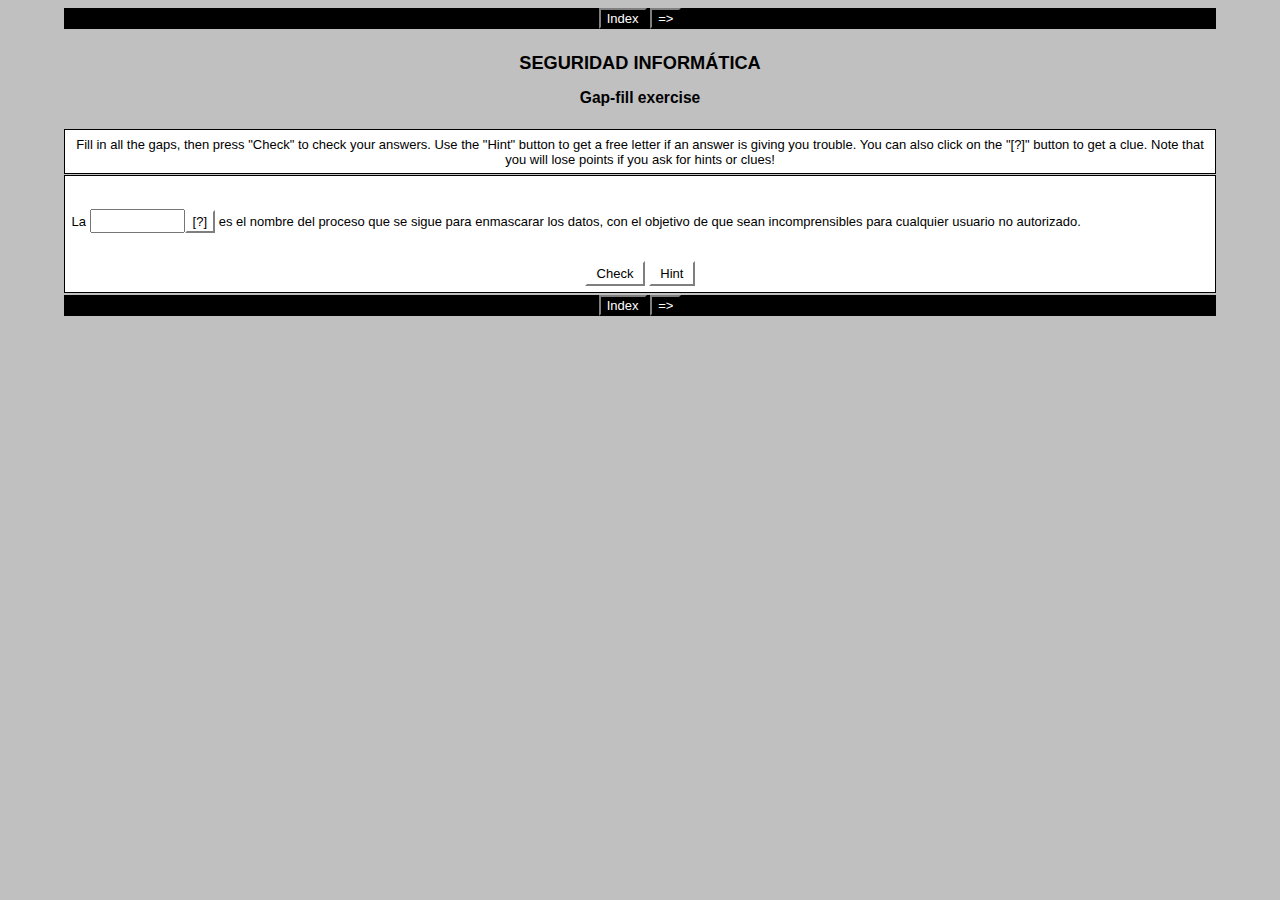
<file: actividades/a3.htm>
<?xml version="1.0"?>
       <!DOCTYPE html PUBLIC "-//W3C//DTD XHTML 1.1//EN" "xhtml11.dtd">
       <html xmlns="http://www.w3.org/1999/xhtml"
             xml:lang="en"><head><meta name="author" content="Created with Hot Potatoes by Half-Baked Software, registered to carlos ramirez."></meta><meta name="keywords" content="Hot Potatoes, Hot Potatoes, Half-Baked Software, Windows, University of Victoria"></meta>

<link rel="schema.DC" href="http://purl.org/dc/elements/1.1/" />
<meta name="DC:Creator" content="carlos ramirez" />
<meta name="DC:Title" content="SEGURIDAD INFORM&#x00C1;TICA" />


<meta http-equiv="Content-Type" content="text/html; charset=iso-8859-1" /> 

<title>
SEGURIDAD INFORM&#x00C1;TICA
</title>

<!-- Made with executable version 6.3 Release 0 Build 5 -->

<!-- The following insertion allows you to add your own code directly to this head tag from the configuration screen -->



<style type="text/css">


/* This is the CSS stylesheet used in the exercise. */
/* Elements in square brackets are replaced by data based on configuration settings when the exercise is built. */

/* BeginCorePageCSS */

/* Made with executable version 6.3 Release 0 Build 5 */


/* Hack to hide a nested Quicktime player from IE, which can't handle it. */
* html object.MediaPlayerNotForIE {
	display: none;
}

body{
	font-family: Geneva,Arial,sans-serif;
	background-color: #C0C0C0;
	color: #000000;
 
	margin-right: 5%;
	margin-left: 5%;
	font-size: small;
}

p{
	text-align: left;
	margin: 0px;
	font-size: 100%;
}

table,div,span,td{
	font-size: 100%;
	color: #000000;
}

div.Titles{
	padding: 0.5em;;
	text-align: center;
	color: #000000;
}

button{
	font-family: Geneva,Arial,sans-serif;
	font-size: 100%;
	display: inline;
}

.ExerciseTitle{
	font-size: 140%;
	color: #000000;
}

.ExerciseSubtitle{
	font-size: 120%;
	color: #000000;
}

div.StdDiv{
	background-color: #FFFFFF;
	text-align: center;
	font-size: 100%;
	color: #000000;
	padding: 0.5em;
	border-style: solid;
	border-width: 1px 1px 1px 1px;
	border-color: #000000;
	margin-bottom: 1px;
}

/* EndCorePageCSS */

.RTLText{
	text-align: right;
	font-size: 150%;
	direction: rtl;
	font-family: "Simplified Arabic", "Traditional Arabic", "Times New Roman", Geneva,Arial,sans-serif; 
}

.CentredRTLText{
	text-align: center;
	font-size: 150%;
	direction: rtl;
	font-family: "Simplified Arabic", "Traditional Arabic", "Times New Roman", Geneva,Arial,sans-serif; 
}

button p.RTLText{
	text-align: center;
}

.RTLGapBox{
	text-align: right;
	font-size: 150%;
	direction: rtl;
	font-family: "Times New Roman", Geneva,Arial,sans-serif;
}

.Guess{
	font-weight: bold;
}

.CorrectAnswer{
	font-weight: bold;
}

div#Timer{
	padding: 0.25em;
	margin-left: auto;
	margin-right: auto;
	text-align: center;
	color: #000000;
}

span#TimerText{
	padding: 0.25em;
	border-width: 1px;
	border-style: solid;
	font-weight: bold;
	display: none;
	color: #000000;
}

span.Instructions{

}

div.ExerciseText{

}

.FeedbackText, .FeedbackText span.CorrectAnswer, .FeedbackText span.Guess, .FeedbackText span.Answer{
	color: #000000;
}

.LeftItem{
	font-size: 100%;
	color: #000000;
	text-align: left;
}

.RightItem{
	font-weight: bold;
	font-size: 100%;
	color: #000000;
}

span.CorrectMark{

}

input, textarea{
	font-family: Geneva,Arial,sans-serif;
	font-size: 120%;
}

select{
	font-size: 100%;
}

div.Feedback {
	background-color: #C0C0C0;
	left: 33%;
	width: 34%;
	top: 33%;
	z-index: 1;
	border-style: solid;
	border-width: 1px;
	padding: 5px;
	text-align: center;
	color: #000000;
	position: absolute;
	display: none;
	font-size: 100%;
}




div.ExerciseDiv{
	color: #000000;
}

/* JMatch flashcard styles */
table.FlashcardTable{
	background-color: transparent;
	color: #000000;
	border-color: #000000;
	margin-left: 5%;
	margin-right: 5%;
	margin-top: 2em;
	margin-bottom: 2em;
	width: 90%;
	position: relative;
	text-align: center;
	padding: 0px;
}

table.FlashcardTable tr{
	border-style: none;
	margin: 0px;
	padding: 0px;
	background-color: #FFFFFF;
}

table.FlashcardTable td.Showing{
	font-size: 140%;
	text-align: center;
	width: 50%;
	display: table-cell;
	padding: 2em;
	margin: 0px;
	border-style: solid;
	border-width: 1px;
	color: #000000;
	background-color: #FFFFFF;
}

table.FlashcardTable td.Hidden{
	display: none;
}

/* JMix styles */
div#SegmentDiv{
	margin-top: 2em;
	margin-bottom: 2em;
	text-align: center;
}

a.ExSegment{
	font-size: 120%;
	font-weight: bold;
	text-decoration: none;
	color: #000000;
}

span.RemainingWordList{
	font-style: italic;
}

div.DropLine {
	position: absolute;
	text-align: center;
	border-bottom-style: solid;
	border-bottom-width: 1px;
	border-bottom-color: #000000;
	width: 80%;
}

/* JCloze styles */

.ClozeWordList{
	text-align: center;
	font-weight: bold;
}

div.ClozeBody{
	text-align: left;
	margin-top: 2em;
	margin-bottom: 2em;
	line-height: 2.0
}

span.GapSpan{
	font-weight: bold;
}

/* JCross styles */

table.CrosswordGrid{
	margin: auto auto 1em auto;
	border-collapse: collapse;
	padding: 0px;
	background-color: #000000;
}

table.CrosswordGrid tbody tr td{
	width: 1.5em;
	height: 1.5em;
	text-align: center;
	vertical-align: middle;
	font-size: 140%;
	padding: 1px;
	margin: 0px;
	border-style: solid;
	border-width: 1px;
	border-color: #000000;
	color: #000000;
}

table.CrosswordGrid span{
	color: #000000;
}

table.CrosswordGrid td.BlankCell{
	background-color: #000000;
	color: #000000;
}

table.CrosswordGrid td.LetterOnlyCell{
	text-align: center;
	vertical-align: middle;
	background-color: #ffffff;
	color: #000000;
	font-weight: bold;
}

table.CrosswordGrid td.NumLetterCell{
	text-align: left;
	vertical-align: top;
	background-color: #ffffff;
	color: #000000;
	padding: 1px;
	font-weight: bold;
}

.NumLetterCellText{
	cursor: pointer;
	color: #000000;
}

.GridNum{
	vertical-align: super;
	font-size: 66%;
	font-weight: bold;
	text-decoration: none;
	color: #000000;
}

.GridNum:hover, .GridNum:visited{
	color: #000000;
}

table#Clues{
	margin: auto;
	vertical-align: top;
}

table#Clues td{
	vertical-align: top;
}

table.ClueList{
  margin: auto;
}

td.ClueNum{
	text-align: right;
	font-weight: bold;
	vertical-align: top;
}

td.Clue{
	text-align: left;
}

div#ClueEntry{
	text-align: left;
	margin-bottom: 1em;
}

/* Keypad styles */

div.Keypad{
	text-align: center;
	display: none; /* initially hidden, shown if needed */
	margin-bottom: 0.5em;
}

div.Keypad button{
	font-family: Geneva,Arial,sans-serif;
	font-size: 120%;
	background-color: #ffffff;
	color: #000000;
	width: 2em;
}

/* JQuiz styles */

div.QuestionNavigation{
	text-align: center;
}

.QNum{
	margin: 0em 1em 0.5em 1em;
	font-weight: bold;
	vertical-align: middle;
}

textarea{
	font-family: Geneva,Arial,sans-serif;
}

.QuestionText{
	text-align: left;
	margin: 0px;
	font-size: 100%;
}

.Answer{
	font-size: 120%;
	letter-spacing: 0.1em;
}

.PartialAnswer{
	font-size: 120%;
	letter-spacing: 0.1em;
	color: #000000;
}

.Highlight{
	color: #000000;
	background-color: #ffff00;
	font-weight: bold;
	font-size: 120%;
}

ol.QuizQuestions{
	text-align: left;
	list-style-type: none;
}

li.QuizQuestion{
	padding: 1em;
	border-style: solid;
	border-width: 0px 0px 1px 0px;
}

ol.MCAnswers{
	text-align: left;
	list-style-type: upper-alpha;
	padding: 1em;
}

ol.MCAnswers li{
	margin-bottom: 1em;
}

ol.MSelAnswers{
	text-align: left;
	list-style-type: lower-alpha;
	padding: 1em;
}

div.ShortAnswer{
	padding: 1em;
}

.FuncButton {
	text-align: center;
	border-style: solid;

	border-left-color: #ffffff;
	border-top-color: #ffffff;
	border-right-color: #7f7f7f;
	border-bottom-color: #7f7f7f;
	color: #000000;
	background-color: #FFFFFF;

	border-width: 2px;
	padding: 3px 6px 3px 6px;
	cursor: pointer;
}

.FuncButtonUp {
	color: #FFFFFF;
	text-align: center;
	border-style: solid;

	border-left-color: #ffffff;
	border-top-color: #ffffff;
	border-right-color: #7f7f7f;
	border-bottom-color: #7f7f7f;

	background-color: #000000;
	color: #FFFFFF;
	border-width: 2px;
	padding: 3px 6px 3px 6px;
	cursor: pointer;
}

.FuncButtonDown {
	color: #FFFFFF;
	text-align: center;
	border-style: solid;

	border-left-color: #7f7f7f;
	border-top-color: #7f7f7f;
	border-right-color: #ffffff;
	border-bottom-color: #ffffff;
	background-color: #000000;
	color: #FFFFFF;

	border-width: 2px;
	padding: 3px 6px 3px 6px;
	cursor: pointer;
}

/*BeginNavBarStyle*/

div.NavButtonBar{
	background-color: #000000;
	text-align: center;
	margin: 2px 0px 2px 0px;
	clear: both;
	font-size: 100%;
}

.NavButton {
	border-style: solid;
	
	border-left-color: #7f7f7f;
	border-top-color: #7f7f7f;
	border-right-color: #000000;
	border-bottom-color: #000000;
	background-color: #000000;
	color: #ffffff;

	border-width: 2px;
	cursor: pointer;	
}

.NavButtonUp {
	border-style: solid;

	border-left-color: #7f7f7f;
	border-top-color: #7f7f7f;
	border-right-color: #000000;
	border-bottom-color: #000000;
	color: #000000;
	background-color: #ffffff;

	border-width: 2px;
	cursor: pointer;	
}

.NavButtonDown {
	border-style: solid;

	border-left-color: #000000;
	border-top-color: #000000;
	border-right-color: #7f7f7f;
	border-bottom-color: #7f7f7f;
	color: #000000;
	background-color: #ffffff;

	border-width: 2px;
	cursor: pointer;	
}

/*EndNavBarStyle*/

a{
	color: #0000FF;
}

a:visited{
	color: #0000CC;
}

a:hover{
	color: #0000FF;
}

div.CardStyle {
	position: absolute;
	font-family: Geneva,Arial,sans-serif;
	font-size: 100%;
	padding: 5px;
	border-style: solid;
	border-width: 1px;
	color: #000000;
	background-color: #FFFFFF;
	left: -50px;
	top: -50px;
	overflow: visible;
}

.rtl{
	text-align: right;
	font-size: 140%;
}


</style>

<script type="text/javascript">

//<![CDATA[

<!--




function Client(){
//if not a DOM browser, hopeless
	this.min = false; if (document.getElementById){this.min = true;};

	this.ua = navigator.userAgent;
	this.name = navigator.appName;
	this.ver = navigator.appVersion;  

//Get data about the browser
	this.mac = (this.ver.indexOf('Mac') != -1);
	this.win = (this.ver.indexOf('Windows') != -1);

//Look for Gecko
	this.gecko = (this.ua.indexOf('Gecko') > 1);
	if (this.gecko){
		this.geckoVer = parseInt(this.ua.substring(this.ua.indexOf('Gecko')+6, this.ua.length));
//		if (this.geckoVer < 20020000){this.min = false;}
	}
	
//Look for Firebird
	this.firebird = (this.ua.indexOf('Firebird') > 1);
	
//Look for Safari
	this.safari = (this.ua.indexOf('Safari') > 1);
	if (this.safari){
		this.gecko = false;
	}
	
//Look for IE
	this.ie = (this.ua.indexOf('MSIE') > 0);
	if (this.ie){
		this.ieVer = parseFloat(this.ua.substring(this.ua.indexOf('MSIE')+5, this.ua.length));
		if (this.ieVer < 5.5){this.min = false;}
	}
	
//Look for Opera
	this.opera = (this.ua.indexOf('Opera') > 0);
	if (this.opera){
		this.operaVer = parseFloat(this.ua.substring(this.ua.indexOf('Opera')+6, this.ua.length));
		if (this.operaVer < 7.04){this.min = false;}
	}
	if (this.min == false){
//		alert('Your browser may not be able to handle this page.');
	}
	
//Special case for the horrible ie5mac
	this.ie5mac = (this.ie&&this.mac&&(this.ieVer<6));
}

var C = new Client();

//for (prop in C){
//	alert(prop + ': ' + C[prop]);
//}



//CODE FOR HANDLING NAV BUTTONS AND FUNCTION BUTTONS

//[strNavBarJS]
function NavBtnOver(Btn){
	if (Btn.className != 'NavButtonDown'){Btn.className = 'NavButtonUp';}
}

function NavBtnOut(Btn){
	Btn.className = 'NavButton';
}

function NavBtnDown(Btn){
	Btn.className = 'NavButtonDown';
}
//[/strNavBarJS]

function FuncBtnOver(Btn){
	if (Btn.className != 'FuncButtonDown'){Btn.className = 'FuncButtonUp';}
}

function FuncBtnOut(Btn){
	Btn.className = 'FuncButton';
}

function FuncBtnDown(Btn){
	Btn.className = 'FuncButtonDown';
}

function FocusAButton(){
	if (document.getElementById('CheckButton1') != null){
		document.getElementById('CheckButton1').focus();
	}
	else{
		if (document.getElementById('CheckButton2') != null){
			document.getElementById('CheckButton2').focus();
		}
		else{
			document.getElementsByTagName('button')[0].focus();
		}
	}
}




//CODE FOR HANDLING DISPLAY OF POPUP FEEDBACK BOX

var topZ = 1000;

function ShowMessage(Feedback){
	var Output = Feedback + '<br /><br />';
	document.getElementById('FeedbackContent').innerHTML = Output;
	var FDiv = document.getElementById('FeedbackDiv');
	topZ++;
	FDiv.style.zIndex = topZ;
	FDiv.style.top = TopSettingWithScrollOffset(30) + 'px';

	FDiv.style.display = 'block';

	ShowElements(false, 'input');
	ShowElements(false, 'select');
	ShowElements(false, 'object');
	ShowElements(true, 'object', 'FeedbackContent');

//Focus the OK button
	setTimeout("document.getElementById('FeedbackOKButton').focus()", 50);
	
//
}

function ShowElements(Show, TagName, ContainerToReverse){
// added third argument to allow objects in the feedback box to appear
//IE bug -- hide all the form elements that will show through the popup
//FF on Mac bug : doesn't redisplay objects whose visibility is set to visible
//unless the object's display property is changed

	//get container object (by Id passed in, or use document otherwise)
	TopNode = document.getElementById(ContainerToReverse);
	var Els;
	if (TopNode != null) {
		Els = TopNode.getElementsByTagName(TagName);
	} else {
		Els = document.getElementsByTagName(TagName);
	}

	for (var i=0; i<Els.length; i++){
		if (TagName == "object") {
			//manipulate object elements in all browsers
			if (Show == true){
				Els[i].style.visibility = 'visible';
				//get Mac FireFox to manipulate display, to force screen redraw
				if (C.mac && C.gecko) {Els[i].style.display = '';}
			}
			else{
				Els[i].style.visibility = 'hidden';
				if (C.mac && C.gecko) {Els[i].style.display = 'none';}
			}
		} 
		else {
			// tagName is either input or select (that is, Form Elements)
			// ie6 has a problem with Form elements, so manipulate those
			if (C.ie) {
				if (C.ieVer < 7) {
					if (Show == true){
						Els[i].style.visibility = 'visible';
					}
					else{
						Els[i].style.visibility = 'hidden';
					}
				}
			}
		}
	}
}



function HideFeedback(){
	document.getElementById('FeedbackDiv').style.display = 'none';
	ShowElements(true, 'input');
	ShowElements(true, 'select');
	ShowElements(true, 'object');
	if (Finished == true){
		Finish();
	}
}


//GENERAL UTILITY FUNCTIONS AND VARIABLES

//PAGE DIMENSION FUNCTIONS
function PageDim(){
//Get the page width and height
	this.W = 600;
	this.H = 400;
	this.W = document.getElementsByTagName('body')[0].clientWidth;
	this.H = document.getElementsByTagName('body')[0].clientHeight;
}

var pg = null;

function GetPageXY(El) {
	var XY = {x: 0, y: 0};
	while(El){
		XY.x += El.offsetLeft;
		XY.y += El.offsetTop;
		El = El.offsetParent;
	}
	return XY;
}

function GetScrollTop(){
	if (typeof(window.pageYOffset) == 'number'){
		return window.pageYOffset;
	}
	else{
		if ((document.body)&&(document.body.scrollTop)){
			return document.body.scrollTop;
		}
		else{
			if ((document.documentElement)&&(document.documentElement.scrollTop)){
				return document.documentElement.scrollTop;
			}
			else{
				return 0;
			}
		}
	}
}

function GetViewportHeight(){
	if (typeof window.innerHeight != 'undefined'){
		return window.innerHeight;
	}
	else{
		if (((typeof document.documentElement != 'undefined')&&(typeof document.documentElement.clientHeight !=
     'undefined'))&&(document.documentElement.clientHeight != 0)){
			return document.documentElement.clientHeight;
		}
		else{
			return document.getElementsByTagName('body')[0].clientHeight;
		}
	}
}

function TopSettingWithScrollOffset(TopPercent){
	var T = Math.floor(GetViewportHeight() * (TopPercent/100));
	return GetScrollTop() + T; 
}

//CODE FOR AVOIDING LOSS OF DATA WHEN BACKSPACE KEY INVOKES history.back()
var InTextBox = false;

function SuppressBackspace(e){ 
	if (InTextBox == true){return;}
	if (C.ie) {
		thisKey = window.event.keyCode;
	}
	else {
		thisKey = e.keyCode;
	}

	var Suppress = false;

	if (thisKey == 8) {
		Suppress = true;
	}

	if (Suppress == true){
		if (C.ie){
			window.event.returnValue = false;	
			window.event.cancelBubble = true;
		}
		else{
			e.preventDefault();
		}
	}
}

if (C.ie){
	document.attachEvent('onkeydown',SuppressBackspace);
	window.attachEvent('onkeydown',SuppressBackspace);
}
else{
	if (window.addEventListener){
		window.addEventListener('keypress',SuppressBackspace,false);
	}
}

function ReduceItems(InArray, ReduceToSize){
	var ItemToDump=0;
	var j=0;
	while (InArray.length > ReduceToSize){
		ItemToDump = Math.floor(InArray.length*Math.random());
		InArray.splice(ItemToDump, 1);
	}
}

function Shuffle(InArray){
	var Num;
	var Temp = new Array();
	var Len = InArray.length;

	var j = Len;

	for (var i=0; i<Len; i++){
		Temp[i] = InArray[i];
	}

	for (i=0; i<Len; i++){
		Num = Math.floor(j  *  Math.random());
		InArray[i] = Temp[Num];

		for (var k=Num; k < (j-1); k++) {
			Temp[k] = Temp[k+1];
		}
		j--;
	}
	return InArray;
}

function WriteToInstructions(Feedback) {
	document.getElementById('InstructionsDiv').innerHTML = Feedback;

}




function EscapeDoubleQuotes(InString){
	return InString.replace(/"/g, '&quot;')
}

function TrimString(InString){
        var x = 0;

        if (InString.length != 0) {
                while ((InString.charAt(InString.length - 1) == '\u0020') || (InString.charAt(InString.length - 1) == '\u000A') || (InString.charAt(InString.length - 1) == '\u000D')){
                        InString = InString.substring(0, InString.length - 1)
                }

                while ((InString.charAt(0) == '\u0020') || (InString.charAt(0) == '\u000A') || (InString.charAt(0) == '\u000D')){
                        InString = InString.substring(1, InString.length)
                }

                while (InString.indexOf('  ') != -1) {
                        x = InString.indexOf('  ')
                        InString = InString.substring(0, x) + InString.substring(x+1, InString.length)
                 }

                return InString;
        }

        else {
                return '';
        }
}

function FindLongest(InArray){
	if (InArray.length < 1){return -1;}

	var Longest = 0;
	for (var i=1; i<InArray.length; i++){
		if (InArray[i].length > InArray[Longest].length){
			Longest = i;
		}
	}
	return Longest;
}

//UNICODE CHARACTER FUNCTIONS
function IsCombiningDiacritic(CharNum){
	var Result = (((CharNum >= 0x0300)&&(CharNum <= 0x370))||((CharNum >= 0x20d0)&&(CharNum <= 0x20ff)));
	Result = Result || (((CharNum >= 0x3099)&&(CharNum <= 0x309a))||((CharNum >= 0xfe20)&&(CharNum <= 0xfe23)));
	return Result;
}

function IsCJK(CharNum){
	return ((CharNum >= 0x3000)&&(CharNum < 0xd800));
}

//SETUP FUNCTIONS
//BROWSER WILL REFILL TEXT BOXES FROM CACHE IF NOT PREVENTED
function ClearTextBoxes(){
	var NList = document.getElementsByTagName('input');
	for (var i=0; i<NList.length; i++){
		if ((NList[i].id.indexOf('Guess') > -1)||(NList[i].id.indexOf('Gap') > -1)){
			NList[i].value = '';
		}
		if (NList[i].id.indexOf('Chk') > -1){
			NList[i].checked = '';
		}
	}
}

//EXTENSION TO ARRAY OBJECT
function Array_IndexOf(Input){
	var Result = -1;
	for (var i=0; i<this.length; i++){
		if (this[i] == Input){
			Result = i;
		}
	}
	return Result;
}
Array.prototype.indexOf = Array_IndexOf;

//IE HAS RENDERING BUG WITH BOTTOM NAVBAR
function RemoveBottomNavBarForIE(){
	if ((C.ie)&&(document.getElementById('Reading') != null)){
		if (document.getElementById('BottomNavBar') != null){
			document.getElementById('TheBody').removeChild(document.getElementById('BottomNavBar'));
		}
	}
}




//HOTPOTNET-RELATED CODE

var HPNStartTime = (new Date()).getTime();
var SubmissionTimeout = 30000;
var Detail = ''; //Global that is used to submit tracking data

function Finish(){
//If there's a form, fill it out and submit it
	if (document.store != null){
		Frm = document.store;
		Frm.starttime.value = HPNStartTime;
		Frm.endtime.value = (new Date()).getTime();
		Frm.mark.value = Score;
		Frm.detail.value = Detail;
		Frm.submit();
	}
}





//JCLOZE CORE JAVASCRIPT CODE

function ItemState(){
	this.ClueGiven = false;
	this.HintsAndChecks = 0;
	this.MatchedAnswerLength = 0;
	this.ItemScore = 0;
	this.AnsweredCorrectly = false;
	this.Guesses = new Array();
	return this;
}

var Feedback = '';
var Correct = 'Correct! Well done.';
var Incorrect = 'Some of your answers are incorrect. Incorrect answers have been left in place for you to change.'; 
var GiveHint = 'The next correct letter has been added to the answer.';
var CaseSensitive = false;
var YourScoreIs = 'Your score is ';
var Finished = false;
var Locked = false;
var Score = 0;
var CurrentWord = 0;
var Guesses = '';
var TimeOver = false;

I = new Array();

I[0] = new Array();
I[0][1] = new Array();
I[0][1][0] = new Array();
I[0][1][0][0] = '\u0045\u006E\u0063\u0072\u0069\u0070\u0063\u0069\u00F3\u006E';
I[0][2]='\u0045\u006E\u0063\u0072\u0069\u0070\u0063\u0069\u00F3\u006E';


State = new Array();

function StartUp(){
	RemoveBottomNavBarForIE();
//Show a keypad if there is one	(added bugfix for 6.0.4.12)
	if (document.getElementById('CharacterKeypad') != null){
		document.getElementById('CharacterKeypad').style.display = 'block';
	}
	






	var i = 0;

	State.length = 0;
	for (i=0; i<I.length; i++){
		State[i] = new ItemState();
	}
	
	ClearTextBoxes();
	


}

function ShowClue(ItemNum){
	if (Locked == true){return;}
	State[ItemNum].ClueGiven = true;
	ShowMessage(I[ItemNum][2]);
}

function SaveCurrentAnswers(){
	var Ans = '';
	for (var i=0; i<I.length; i++){
		Ans = GetGapValue(i);
		if ((Ans.length > 0)&&(Ans != State[i].Guesses[State[i].Guesses.length-1])){
			State[i].Guesses[State[i].Guesses.length] = Ans;
		}
	}
}

function CompileGuesses(){
	var F = document.getElementById('store');
	if (F != null){
		var Temp = '<?xml version="1.0"?><hpnetresult><fields>';
		var GapLabel = '';
		for (var i=0; i<State.length; i++){
			GapLabel = 'Gap ' + (i+1).toString();
			Temp += '<field><fieldname>' + GapLabel + '</fieldname>';
			Temp += '<fieldtype>student-responses</fieldtype><fieldlabel>' + GapLabel + '</fieldlabel>';
			Temp += '<fieldlabelid>JClozeStudentResponses</fieldlabelid><fielddata>';
			for (var j=0; j<State[i].Guesses.length; j++){
				if (j>0){Temp += '| ';}
				Temp += State[i].Guesses[j] + ' ';	
			}	
  		Temp += '</fielddata></field>';
		}
		Temp += '</fields></hpnetresult>';
		Detail = Temp;
	}
}

function CheckAnswers(){
	if (Locked == true){return;}
	SaveCurrentAnswers();
	var AllCorrect = true;

//Check each answer
	for (var i = 0; i<I.length; i++){

		if (State[i].AnsweredCorrectly == false){
//If it's right, calculate its score
			if (CheckAnswer(i, true) > -1){
				var TotalChars = GetGapValue(i).length;
				State[i].ItemScore = (TotalChars-State[i].HintsAndChecks)/TotalChars;
				if (State[i].ClueGiven == true){State[i].ItemScore /= 2;}
				if (State[i].ItemScore <0 ){State[i].ItemScore = 0;}
				State[i].AnsweredCorrectly = true;
//Drop the correct answer into the page, replacing the text box
				SetCorrectAnswer(i, GetGapValue(i));
			}
			else{
//Otherwise, increment the hints for this item, as a penalty
				State[i].HintsAndChecks++;

//then set the flag
				AllCorrect = false;
			}
		}
	}

//Calculate the total score
	var TotalScore = 0;
	for (i=0; i<State.length; i++){
		TotalScore += State[i].ItemScore;
	}
	TotalScore = Math.floor((TotalScore * 100)/I.length);

//Compile the output
	Output = '';

	if (AllCorrect == true){
		Output = Correct + '<br />';
	}

	Output += YourScoreIs + ' ' + TotalScore + '%.<br />';
	if (AllCorrect == false){
		Output += Incorrect;
	}
	ShowMessage(Output);
	setTimeout('WriteToInstructions(Output)', 50);
	
	Score = TotalScore;
	CompileGuesses();
	
	if ((AllCorrect == true)||(Finished == true)){
	


		TimeOver = true;
		Locked = true;
		Finished = true;
		setTimeout('Finish()', SubmissionTimeout);
	}

}

function TrackFocus(BoxNumber){
	CurrentWord = BoxNumber;
	InTextBox = true;
}

function LeaveGap(){
	InTextBox = false;
}

function CheckBeginning(Guess, Answer){
	var OutString = '';
	var i = 0;
	var UpperGuess = '';
	var UpperAnswer = '';

	if (CaseSensitive == false) {
		UpperGuess = Guess.toUpperCase();
		UpperAnswer = Answer.toUpperCase();
	}
	else {
		UpperGuess = Guess;
		UpperAnswer = Answer;
	}

	while (UpperGuess.charAt(i) == UpperAnswer.charAt(i)) {
		OutString += Guess.charAt(i);
		i++;
	}
	OutString += Answer.charAt(i);
	return OutString;
}

function GetGapValue(GNum){
	var RetVal = '';
	if ((GNum<0)||(GNum>=I.length)){return RetVal;}
	if (document.getElementById('Gap' + GNum) != null){
		RetVal = document.getElementById('Gap' + GNum).value;
		RetVal = TrimString(RetVal);
	}
	else{
		RetVal = State[GNum].Guesses[State[GNum].Guesses.length-1];
	}
	return RetVal;
}

function SetGapValue(GNum, Val){
	if ((GNum<0)||(GNum>=I.length)){return;}
	if (document.getElementById('Gap' + GNum) != null){
		document.getElementById('Gap' + GNum).value = Val;
		document.getElementById('Gap' + GNum).focus();
	}
}

function SetCorrectAnswer(GNum, Val){
	if ((GNum<0)||(GNum>=I.length)){return;}
	if (document.getElementById('GapSpan' + GNum) != null){
		document.getElementById('GapSpan' + GNum).innerHTML = Val;
	}
}

function FindCurrent() {
	var x = 0;
	FoundCurrent = -1;

//Test the current word:
//If its state is not set to already correct, check the word.
	if (State[CurrentWord].AnsweredCorrectly == false){
		if (CheckAnswer(CurrentWord, false) < 0){
			return CurrentWord;
		}
	}
	
	x=CurrentWord + 1;
	while (x<I.length){
		if (State[x].AnsweredCorrectly == false){
			if (CheckAnswer(x, false) < 0){
				return x;
			}
		}
	x++;	
	}

	x = 0;
	while (x<CurrentWord){
		if (State[x].AnsweredCorrectly == false){
			if (CheckAnswer(x, false) < 0){
				return x;
			}
		}
	x++;	
	}
	return FoundCurrent;
}

function CheckAnswer(GapNum, MarkAnswer){
	var Guess = GetGapValue(GapNum);
	var UpperGuess = '';
	var UpperAnswer = '';
	if (CaseSensitive == false){
		UpperGuess = Guess.toUpperCase();
	}
	else{
		UpperGuess = Guess;
	}
	var Match = -1;
	for (var i = 0; i<I[GapNum][1].length; i++){
		if (CaseSensitive == false){
			UpperAnswer = I[GapNum][1][i][0].toUpperCase();
		}
		else{
			UpperAnswer = I[GapNum][1][i][0];
		}
		if (TrimString(UpperGuess) == UpperAnswer){
			Match = i;
			if (MarkAnswer == true){
				State[GapNum].AnsweredCorrectly = true;
			}
		}
	}
	return Match;
}

function GetHint(GapNum){
	Guess = GetGapValue(GapNum);

	if (CheckAnswer(GapNum, false) > -1){return ''}
	RightBits = new Array();
	for (var i=0; i<I[GapNum][1].length; i++){
		RightBits[i] = CheckBeginning(Guess, I[GapNum][1][i][0]);
	}
	var RightOne = FindLongest(RightBits);
	var Result = I[GapNum][1][RightOne][0].substring(0,RightBits[RightOne].length);
//Add another char if the last one is a space
	if (Result.charAt(Result.length-1) == ' '){
		Result = I[GapNum][1][RightOne][0].substring(0,RightBits[RightOne].length+1);
	}
	return Result;
}

function ShowHint(){
	if (document.getElementById('FeedbackDiv').style.display == 'block'){return;}
	if (Locked == true){return;}
	var CurrGap = FindCurrent();
	if (CurrGap < 0){return;}

	var HintString = GetHint(CurrGap);

	if (HintString.length > 0){
		SetGapValue(CurrGap, HintString);
		State[CurrGap].HintsAndChecks += 1;
	}
	ShowMessage(GiveHint);
}

function TypeChars(Chars){
	var CurrGap = FindCurrent();
	if (CurrGap < 0){return;}
	if (document.getElementById('Gap' + CurrGap) != null){
		SetGapValue(CurrGap, document.getElementById('Gap' + CurrGap).value + Chars);
	}
}








//-->

//]]>

</script>


</head>

<body onload="StartUp()" id="TheBody" >

<!-- BeginTopNavButtons -->


<div class="NavButtonBar" id="TopNavBar">




<button class="NavButton" onfocus="NavBtnOver(this)" onblur="NavBtnOut(this)"  onmouseover="NavBtnOver(this)" onmouseout="NavBtnOut(this)" onmousedown="NavBtnDown(this)" onmouseup="NavBtnOut(this)" onclick="location='contents.htm'; return false;"> Index </button>



<button class="NavButton" onfocus="NavBtnOver(this)" onblur="NavBtnOut(this)" onmouseover="NavBtnOver(this)" onmouseout="NavBtnOut(this)" onmousedown="NavBtnDown(this)" onmouseup="NavBtnOut(this)" onclick="location='nextpage.htm'; return false;">=&gt;</button>


</div>



<!-- EndTopNavButtons -->

<div class="Titles">
	<h2 class="ExerciseTitle">SEGURIDAD INFORM&#x00C1;TICA</h2>

	<h3 class="ExerciseSubtitle">Gap-fill exercise</h3>



</div>

<div id="InstructionsDiv" class="StdDiv">
	<div id="Instructions">Fill in all the gaps, then press "Check" to check your answers. Use the "Hint" button to get a free letter if an answer is giving you trouble. You can also click on the "[?]" button to get a clue. Note that you will lose points if you ask for hints or clues!</div>
</div>





<div id="MainDiv" class="StdDiv">

<!-- These top buttons hidden; reveal if required -->
<!--
<button id="CheckButton1" class="FuncButton" onmouseover="FuncBtnOver(this)" onfocus="FuncBtnOver(this)" onmouseout="FuncBtnOut(this)" onblur="FuncBtnOut(this)" onmousedown="FuncBtnDown(this)" onmouseup="FuncBtnOut(this)" onclick="CheckAnswers()">&nbsp;Check&nbsp;</button>


<button class="FuncButton" onmouseover="FuncBtnOver(this)" onfocus="FuncBtnOver(this)" onmouseout="FuncBtnOut(this)" onblur="FuncBtnOut(this)" onmousedown="FuncBtnDown(this)" onmouseup="FuncBtnOut(this)" onclick="ShowHint()">&nbsp;Hint&nbsp;</button>


 -->
 
<div id="ClozeDiv">
<form id="Cloze" method="post" action="" onsubmit="return false;">
<div class="ClozeBody">
La <span class="GapSpan" id="GapSpan0"><input type="text" id="Gap0" onfocus="TrackFocus(0)" onblur="LeaveGap()" class="GapBox" size="10"></input><button style="line-height: 1.0" class="FuncButton" onfocus="FuncBtnOver(this)" onmouseover="FuncBtnOver(this)" onblur="FuncBtnOut(this)" onmouseout="FuncBtnOut(this)" onmousedown="FuncBtnDown(this)" onmouseup="FuncBtnOut(this)" onclick="ShowClue(0)">[?]</button></span> es el nombre del proceso que se sigue para enmascarar los datos, con el objetivo de que sean incomprensibles para cualquier usuario no autorizado.
</div>
</form>
</div>



<button id="CheckButton2" class="FuncButton" onmouseover="FuncBtnOver(this)" onfocus="FuncBtnOver(this)" onmouseout="FuncBtnOut(this)" onblur="FuncBtnOut(this)" onmousedown="FuncBtnDown(this)" onmouseup="FuncBtnOut(this)" onclick="CheckAnswers()">&nbsp;Check&nbsp;</button>


<button class="FuncButton" onmouseover="FuncBtnOver(this)" onfocus="FuncBtnOver(this)" onmouseout="FuncBtnOut(this)" onblur="FuncBtnOut(this)" onmousedown="FuncBtnDown(this)" onmouseup="FuncBtnOut(this)" onclick="ShowHint()">&nbsp;Hint&nbsp;</button>


</div>



<div class="Feedback" id="FeedbackDiv">
<div class="FeedbackText" id="FeedbackContent"></div>
<button id="FeedbackOKButton" class="FuncButton" onfocus="FuncBtnOver(this)" onblur="FuncBtnOut(this)" onmouseover="FuncBtnOver(this)" onmouseout="FuncBtnOut(this)" onmousedown="FuncBtnDown(this)" onmouseup="FuncBtnOut(this)" onclick="HideFeedback(); return false;">&nbsp;OK&nbsp;</button>
</div>

<!-- BeginBottomNavButtons -->


<div class="NavButtonBar" id="BottomNavBar">




<button class="NavButton" onfocus="NavBtnOver(this)" onblur="NavBtnOut(this)"  onmouseover="NavBtnOver(this)" onmouseout="NavBtnOut(this)" onmousedown="NavBtnDown(this)" onmouseup="NavBtnOut(this)" onclick="location='contents.htm'; return false;"> Index </button>



<button class="NavButton" onfocus="NavBtnOver(this)" onblur="NavBtnOut(this)" onmouseover="NavBtnOver(this)" onmouseout="NavBtnOut(this)" onmousedown="NavBtnDown(this)" onmouseup="NavBtnOut(this)" onclick="location='nextpage.htm'; return false;">=&gt;</button>


</div>



<!-- EndBottomNavButtons -->

<!-- BeginSubmissionForm -->

<!-- EndSubmissionForm -->

</body>

</html>
</file>
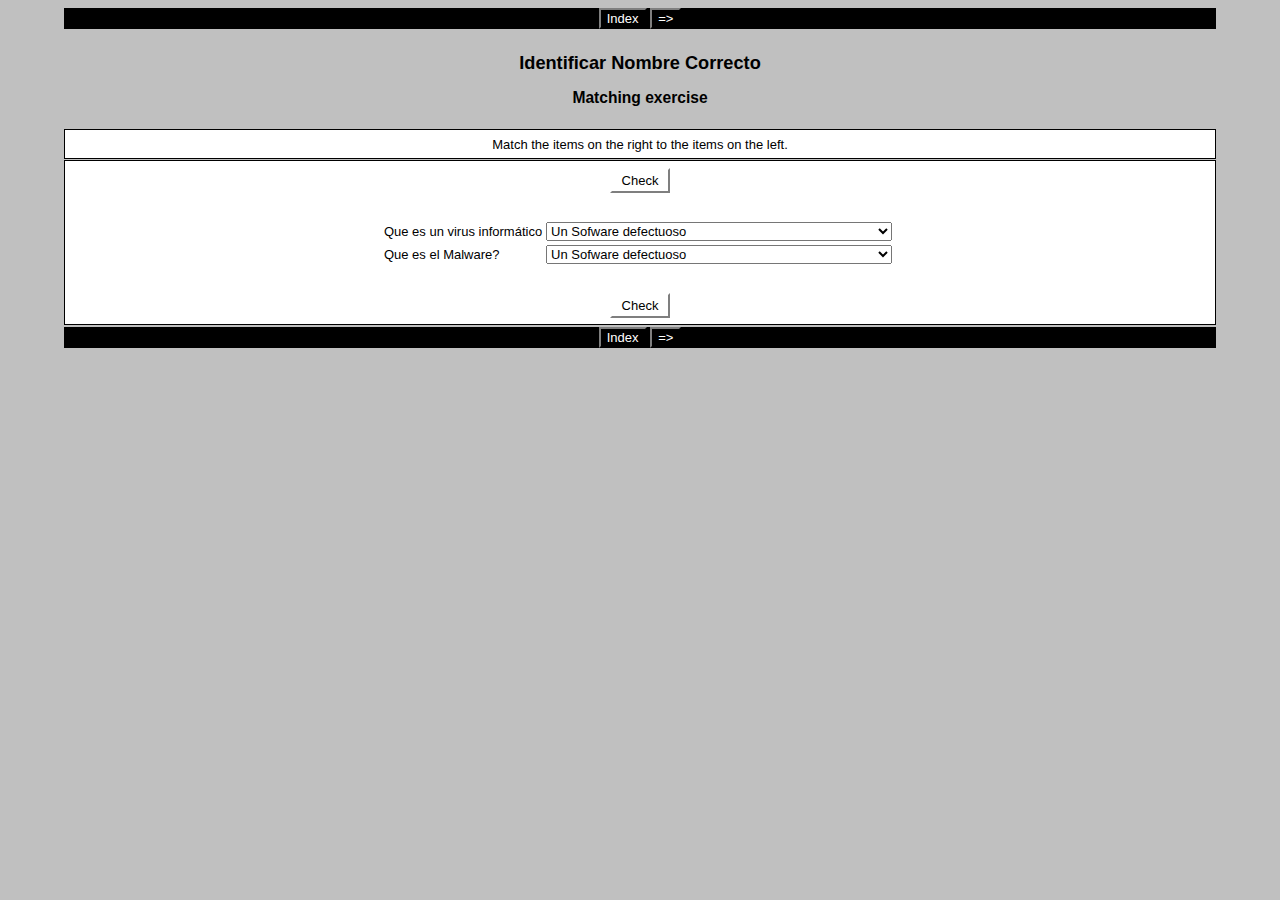
<file: actividades/a4.htm>
<?xml version="1.0"?>
       <!DOCTYPE html PUBLIC "-//W3C//DTD XHTML 1.1//EN" "xhtml11.dtd">
       <html xmlns="http://www.w3.org/1999/xhtml"
             xml:lang="en"><head><meta name="author" content="Created with Hot Potatoes by Half-Baked Software, registered to carlos ramirez."></meta><meta name="keywords" content="Hot Potatoes, Hot Potatoes, Half-Baked Software, Windows, University of Victoria"></meta>

<link rel="schema.DC" href="http://purl.org/dc/elements/1.1/" />
<meta name="DC:Creator" content="carlos ramirez" />
<meta name="DC:Title" content="Identificar Nombre Correcto" />


<meta http-equiv="Content-Type" content="text/html; charset=iso-8859-1" /> 

<title>
Identificar Nombre Correcto
</title>

<!-- Made with executable version 6.3 Release 0 Build 5 -->

<!-- The following insertion allows you to add your own code directly to this head tag from the configuration screen -->



<style type="text/css">


/* This is the CSS stylesheet used in the exercise. */
/* Elements in square brackets are replaced by data based on configuration settings when the exercise is built. */

/* BeginCorePageCSS */

/* Made with executable version 6.3 Release 0 Build 5 */


/* Hack to hide a nested Quicktime player from IE, which can't handle it. */
* html object.MediaPlayerNotForIE {
	display: none;
}

body{
	font-family: Geneva,Arial,sans-serif;
	background-color: #C0C0C0;
	color: #000000;
 
	margin-right: 5%;
	margin-left: 5%;
	font-size: small;
}

p{
	text-align: left;
	margin: 0px;
	font-size: 100%;
}

table,div,span,td{
	font-size: 100%;
	color: #000000;
}

div.Titles{
	padding: 0.5em;;
	text-align: center;
	color: #000000;
}

button{
	font-family: Geneva,Arial,sans-serif;
	font-size: 100%;
	display: inline;
}

.ExerciseTitle{
	font-size: 140%;
	color: #000000;
}

.ExerciseSubtitle{
	font-size: 120%;
	color: #000000;
}

div.StdDiv{
	background-color: #FFFFFF;
	text-align: center;
	font-size: 100%;
	color: #000000;
	padding: 0.5em;
	border-style: solid;
	border-width: 1px 1px 1px 1px;
	border-color: #000000;
	margin-bottom: 1px;
}

/* EndCorePageCSS */

.RTLText{
	text-align: right;
	font-size: 150%;
	direction: rtl;
	font-family: "Simplified Arabic", "Traditional Arabic", "Times New Roman", Geneva,Arial,sans-serif; 
}

.CentredRTLText{
	text-align: center;
	font-size: 150%;
	direction: rtl;
	font-family: "Simplified Arabic", "Traditional Arabic", "Times New Roman", Geneva,Arial,sans-serif; 
}

button p.RTLText{
	text-align: center;
}

.RTLGapBox{
	text-align: right;
	font-size: 150%;
	direction: rtl;
	font-family: "Times New Roman", Geneva,Arial,sans-serif;
}

.Guess{
	font-weight: bold;
}

.CorrectAnswer{
	font-weight: bold;
}

div#Timer{
	padding: 0.25em;
	margin-left: auto;
	margin-right: auto;
	text-align: center;
	color: #000000;
}

span#TimerText{
	padding: 0.25em;
	border-width: 1px;
	border-style: solid;
	font-weight: bold;
	display: none;
	color: #000000;
}

span.Instructions{

}

div.ExerciseText{

}

.FeedbackText, .FeedbackText span.CorrectAnswer, .FeedbackText span.Guess, .FeedbackText span.Answer{
	color: #000000;
}

.LeftItem{
	font-size: 100%;
	color: #000000;
	text-align: left;
}

.RightItem{
	font-weight: bold;
	font-size: 100%;
	color: #000000;
}

span.CorrectMark{

}

input, textarea{
	font-family: Geneva,Arial,sans-serif;
	font-size: 120%;
}

select{
	font-size: 100%;
}

div.Feedback {
	background-color: #C0C0C0;
	left: 33%;
	width: 34%;
	top: 33%;
	z-index: 1;
	border-style: solid;
	border-width: 1px;
	padding: 5px;
	text-align: center;
	color: #000000;
	position: absolute;
	display: none;
	font-size: 100%;
}




div.ExerciseDiv{
	color: #000000;
}

/* JMatch flashcard styles */
table.FlashcardTable{
	background-color: transparent;
	color: #000000;
	border-color: #000000;
	margin-left: 5%;
	margin-right: 5%;
	margin-top: 2em;
	margin-bottom: 2em;
	width: 90%;
	position: relative;
	text-align: center;
	padding: 0px;
}

table.FlashcardTable tr{
	border-style: none;
	margin: 0px;
	padding: 0px;
	background-color: #FFFFFF;
}

table.FlashcardTable td.Showing{
	font-size: 140%;
	text-align: center;
	width: 50%;
	display: table-cell;
	padding: 2em;
	margin: 0px;
	border-style: solid;
	border-width: 1px;
	color: #000000;
	background-color: #FFFFFF;
}

table.FlashcardTable td.Hidden{
	display: none;
}

/* JMix styles */
div#SegmentDiv{
	margin-top: 2em;
	margin-bottom: 2em;
	text-align: center;
}

a.ExSegment{
	font-size: 120%;
	font-weight: bold;
	text-decoration: none;
	color: #000000;
}

span.RemainingWordList{
	font-style: italic;
}

div.DropLine {
	position: absolute;
	text-align: center;
	border-bottom-style: solid;
	border-bottom-width: 1px;
	border-bottom-color: #000000;
	width: 80%;
}

/* JCloze styles */

.ClozeWordList{
	text-align: center;
	font-weight: bold;
}

div.ClozeBody{
	text-align: left;
	margin-top: 2em;
	margin-bottom: 2em;
	line-height: 2.0
}

span.GapSpan{
	font-weight: bold;
}

/* JCross styles */

table.CrosswordGrid{
	margin: auto auto 1em auto;
	border-collapse: collapse;
	padding: 0px;
	background-color: #000000;
}

table.CrosswordGrid tbody tr td{
	width: 1.5em;
	height: 1.5em;
	text-align: center;
	vertical-align: middle;
	font-size: 140%;
	padding: 1px;
	margin: 0px;
	border-style: solid;
	border-width: 1px;
	border-color: #000000;
	color: #000000;
}

table.CrosswordGrid span{
	color: #000000;
}

table.CrosswordGrid td.BlankCell{
	background-color: #000000;
	color: #000000;
}

table.CrosswordGrid td.LetterOnlyCell{
	text-align: center;
	vertical-align: middle;
	background-color: #ffffff;
	color: #000000;
	font-weight: bold;
}

table.CrosswordGrid td.NumLetterCell{
	text-align: left;
	vertical-align: top;
	background-color: #ffffff;
	color: #000000;
	padding: 1px;
	font-weight: bold;
}

.NumLetterCellText{
	cursor: pointer;
	color: #000000;
}

.GridNum{
	vertical-align: super;
	font-size: 66%;
	font-weight: bold;
	text-decoration: none;
	color: #000000;
}

.GridNum:hover, .GridNum:visited{
	color: #000000;
}

table#Clues{
	margin: auto;
	vertical-align: top;
}

table#Clues td{
	vertical-align: top;
}

table.ClueList{
  margin: auto;
}

td.ClueNum{
	text-align: right;
	font-weight: bold;
	vertical-align: top;
}

td.Clue{
	text-align: left;
}

div#ClueEntry{
	text-align: left;
	margin-bottom: 1em;
}

/* Keypad styles */

div.Keypad{
	text-align: center;
	display: none; /* initially hidden, shown if needed */
	margin-bottom: 0.5em;
}

div.Keypad button{
	font-family: Geneva,Arial,sans-serif;
	font-size: 120%;
	background-color: #ffffff;
	color: #000000;
	width: 2em;
}

/* JQuiz styles */

div.QuestionNavigation{
	text-align: center;
}

.QNum{
	margin: 0em 1em 0.5em 1em;
	font-weight: bold;
	vertical-align: middle;
}

textarea{
	font-family: Geneva,Arial,sans-serif;
}

.QuestionText{
	text-align: left;
	margin: 0px;
	font-size: 100%;
}

.Answer{
	font-size: 120%;
	letter-spacing: 0.1em;
}

.PartialAnswer{
	font-size: 120%;
	letter-spacing: 0.1em;
	color: #000000;
}

.Highlight{
	color: #000000;
	background-color: #ffff00;
	font-weight: bold;
	font-size: 120%;
}

ol.QuizQuestions{
	text-align: left;
	list-style-type: none;
}

li.QuizQuestion{
	padding: 1em;
	border-style: solid;
	border-width: 0px 0px 1px 0px;
}

ol.MCAnswers{
	text-align: left;
	list-style-type: upper-alpha;
	padding: 1em;
}

ol.MCAnswers li{
	margin-bottom: 1em;
}

ol.MSelAnswers{
	text-align: left;
	list-style-type: lower-alpha;
	padding: 1em;
}

div.ShortAnswer{
	padding: 1em;
}

.FuncButton {
	text-align: center;
	border-style: solid;

	border-left-color: #ffffff;
	border-top-color: #ffffff;
	border-right-color: #7f7f7f;
	border-bottom-color: #7f7f7f;
	color: #000000;
	background-color: #FFFFFF;

	border-width: 2px;
	padding: 3px 6px 3px 6px;
	cursor: pointer;
}

.FuncButtonUp {
	color: #FFFFFF;
	text-align: center;
	border-style: solid;

	border-left-color: #ffffff;
	border-top-color: #ffffff;
	border-right-color: #7f7f7f;
	border-bottom-color: #7f7f7f;

	background-color: #000000;
	color: #FFFFFF;
	border-width: 2px;
	padding: 3px 6px 3px 6px;
	cursor: pointer;
}

.FuncButtonDown {
	color: #FFFFFF;
	text-align: center;
	border-style: solid;

	border-left-color: #7f7f7f;
	border-top-color: #7f7f7f;
	border-right-color: #ffffff;
	border-bottom-color: #ffffff;
	background-color: #000000;
	color: #FFFFFF;

	border-width: 2px;
	padding: 3px 6px 3px 6px;
	cursor: pointer;
}

/*BeginNavBarStyle*/

div.NavButtonBar{
	background-color: #000000;
	text-align: center;
	margin: 2px 0px 2px 0px;
	clear: both;
	font-size: 100%;
}

.NavButton {
	border-style: solid;
	
	border-left-color: #7f7f7f;
	border-top-color: #7f7f7f;
	border-right-color: #000000;
	border-bottom-color: #000000;
	background-color: #000000;
	color: #ffffff;

	border-width: 2px;
	cursor: pointer;	
}

.NavButtonUp {
	border-style: solid;

	border-left-color: #7f7f7f;
	border-top-color: #7f7f7f;
	border-right-color: #000000;
	border-bottom-color: #000000;
	color: #000000;
	background-color: #ffffff;

	border-width: 2px;
	cursor: pointer;	
}

.NavButtonDown {
	border-style: solid;

	border-left-color: #000000;
	border-top-color: #000000;
	border-right-color: #7f7f7f;
	border-bottom-color: #7f7f7f;
	color: #000000;
	background-color: #ffffff;

	border-width: 2px;
	cursor: pointer;	
}

/*EndNavBarStyle*/

a{
	color: #0000FF;
}

a:visited{
	color: #0000CC;
}

a:hover{
	color: #0000FF;
}

div.CardStyle {
	position: absolute;
	font-family: Geneva,Arial,sans-serif;
	font-size: 100%;
	padding: 5px;
	border-style: solid;
	border-width: 1px;
	color: #000000;
	background-color: #FFFFFF;
	left: -50px;
	top: -50px;
	overflow: visible;
}

.rtl{
	text-align: right;
	font-size: 140%;
}


</style>

<script type="text/javascript">

//<![CDATA[

<!--




function Client(){
//if not a DOM browser, hopeless
	this.min = false; if (document.getElementById){this.min = true;};

	this.ua = navigator.userAgent;
	this.name = navigator.appName;
	this.ver = navigator.appVersion;  

//Get data about the browser
	this.mac = (this.ver.indexOf('Mac') != -1);
	this.win = (this.ver.indexOf('Windows') != -1);

//Look for Gecko
	this.gecko = (this.ua.indexOf('Gecko') > 1);
	if (this.gecko){
		this.geckoVer = parseInt(this.ua.substring(this.ua.indexOf('Gecko')+6, this.ua.length));
//		if (this.geckoVer < 20020000){this.min = false;}
	}
	
//Look for Firebird
	this.firebird = (this.ua.indexOf('Firebird') > 1);
	
//Look for Safari
	this.safari = (this.ua.indexOf('Safari') > 1);
	if (this.safari){
		this.gecko = false;
	}
	
//Look for IE
	this.ie = (this.ua.indexOf('MSIE') > 0);
	if (this.ie){
		this.ieVer = parseFloat(this.ua.substring(this.ua.indexOf('MSIE')+5, this.ua.length));
		if (this.ieVer < 5.5){this.min = false;}
	}
	
//Look for Opera
	this.opera = (this.ua.indexOf('Opera') > 0);
	if (this.opera){
		this.operaVer = parseFloat(this.ua.substring(this.ua.indexOf('Opera')+6, this.ua.length));
		if (this.operaVer < 7.04){this.min = false;}
	}
	if (this.min == false){
//		alert('Your browser may not be able to handle this page.');
	}
	
//Special case for the horrible ie5mac
	this.ie5mac = (this.ie&&this.mac&&(this.ieVer<6));
}

var C = new Client();

//for (prop in C){
//	alert(prop + ': ' + C[prop]);
//}



//CODE FOR HANDLING NAV BUTTONS AND FUNCTION BUTTONS

//[strNavBarJS]
function NavBtnOver(Btn){
	if (Btn.className != 'NavButtonDown'){Btn.className = 'NavButtonUp';}
}

function NavBtnOut(Btn){
	Btn.className = 'NavButton';
}

function NavBtnDown(Btn){
	Btn.className = 'NavButtonDown';
}
//[/strNavBarJS]

function FuncBtnOver(Btn){
	if (Btn.className != 'FuncButtonDown'){Btn.className = 'FuncButtonUp';}
}

function FuncBtnOut(Btn){
	Btn.className = 'FuncButton';
}

function FuncBtnDown(Btn){
	Btn.className = 'FuncButtonDown';
}

function FocusAButton(){
	if (document.getElementById('CheckButton1') != null){
		document.getElementById('CheckButton1').focus();
	}
	else{
		if (document.getElementById('CheckButton2') != null){
			document.getElementById('CheckButton2').focus();
		}
		else{
			document.getElementsByTagName('button')[0].focus();
		}
	}
}




//CODE FOR HANDLING DISPLAY OF POPUP FEEDBACK BOX

var topZ = 1000;

function ShowMessage(Feedback){
	var Output = Feedback + '<br /><br />';
	document.getElementById('FeedbackContent').innerHTML = Output;
	var FDiv = document.getElementById('FeedbackDiv');
	topZ++;
	FDiv.style.zIndex = topZ;
	FDiv.style.top = TopSettingWithScrollOffset(30) + 'px';

	FDiv.style.display = 'block';

	ShowElements(false, 'input');
	ShowElements(false, 'select');
	ShowElements(false, 'object');
	ShowElements(true, 'object', 'FeedbackContent');

//Focus the OK button
	setTimeout("document.getElementById('FeedbackOKButton').focus()", 50);
	
//
}

function ShowElements(Show, TagName, ContainerToReverse){
// added third argument to allow objects in the feedback box to appear
//IE bug -- hide all the form elements that will show through the popup
//FF on Mac bug : doesn't redisplay objects whose visibility is set to visible
//unless the object's display property is changed

	//get container object (by Id passed in, or use document otherwise)
	TopNode = document.getElementById(ContainerToReverse);
	var Els;
	if (TopNode != null) {
		Els = TopNode.getElementsByTagName(TagName);
	} else {
		Els = document.getElementsByTagName(TagName);
	}

	for (var i=0; i<Els.length; i++){
		if (TagName == "object") {
			//manipulate object elements in all browsers
			if (Show == true){
				Els[i].style.visibility = 'visible';
				//get Mac FireFox to manipulate display, to force screen redraw
				if (C.mac && C.gecko) {Els[i].style.display = '';}
			}
			else{
				Els[i].style.visibility = 'hidden';
				if (C.mac && C.gecko) {Els[i].style.display = 'none';}
			}
		} 
		else {
			// tagName is either input or select (that is, Form Elements)
			// ie6 has a problem with Form elements, so manipulate those
			if (C.ie) {
				if (C.ieVer < 7) {
					if (Show == true){
						Els[i].style.visibility = 'visible';
					}
					else{
						Els[i].style.visibility = 'hidden';
					}
				}
			}
		}
	}
}



function HideFeedback(){
	document.getElementById('FeedbackDiv').style.display = 'none';
	ShowElements(true, 'input');
	ShowElements(true, 'select');
	ShowElements(true, 'object');
	if (Finished == true){
		Finish();
	}
}


//GENERAL UTILITY FUNCTIONS AND VARIABLES

//PAGE DIMENSION FUNCTIONS
function PageDim(){
//Get the page width and height
	this.W = 600;
	this.H = 400;
	this.W = document.getElementsByTagName('body')[0].clientWidth;
	this.H = document.getElementsByTagName('body')[0].clientHeight;
}

var pg = null;

function GetPageXY(El) {
	var XY = {x: 0, y: 0};
	while(El){
		XY.x += El.offsetLeft;
		XY.y += El.offsetTop;
		El = El.offsetParent;
	}
	return XY;
}

function GetScrollTop(){
	if (typeof(window.pageYOffset) == 'number'){
		return window.pageYOffset;
	}
	else{
		if ((document.body)&&(document.body.scrollTop)){
			return document.body.scrollTop;
		}
		else{
			if ((document.documentElement)&&(document.documentElement.scrollTop)){
				return document.documentElement.scrollTop;
			}
			else{
				return 0;
			}
		}
	}
}

function GetViewportHeight(){
	if (typeof window.innerHeight != 'undefined'){
		return window.innerHeight;
	}
	else{
		if (((typeof document.documentElement != 'undefined')&&(typeof document.documentElement.clientHeight !=
     'undefined'))&&(document.documentElement.clientHeight != 0)){
			return document.documentElement.clientHeight;
		}
		else{
			return document.getElementsByTagName('body')[0].clientHeight;
		}
	}
}

function TopSettingWithScrollOffset(TopPercent){
	var T = Math.floor(GetViewportHeight() * (TopPercent/100));
	return GetScrollTop() + T; 
}

//CODE FOR AVOIDING LOSS OF DATA WHEN BACKSPACE KEY INVOKES history.back()
var InTextBox = false;

function SuppressBackspace(e){ 
	if (InTextBox == true){return;}
	if (C.ie) {
		thisKey = window.event.keyCode;
	}
	else {
		thisKey = e.keyCode;
	}

	var Suppress = false;

	if (thisKey == 8) {
		Suppress = true;
	}

	if (Suppress == true){
		if (C.ie){
			window.event.returnValue = false;	
			window.event.cancelBubble = true;
		}
		else{
			e.preventDefault();
		}
	}
}

if (C.ie){
	document.attachEvent('onkeydown',SuppressBackspace);
	window.attachEvent('onkeydown',SuppressBackspace);
}
else{
	if (window.addEventListener){
		window.addEventListener('keypress',SuppressBackspace,false);
	}
}

function ReduceItems(InArray, ReduceToSize){
	var ItemToDump=0;
	var j=0;
	while (InArray.length > ReduceToSize){
		ItemToDump = Math.floor(InArray.length*Math.random());
		InArray.splice(ItemToDump, 1);
	}
}

function Shuffle(InArray){
	var Num;
	var Temp = new Array();
	var Len = InArray.length;

	var j = Len;

	for (var i=0; i<Len; i++){
		Temp[i] = InArray[i];
	}

	for (i=0; i<Len; i++){
		Num = Math.floor(j  *  Math.random());
		InArray[i] = Temp[Num];

		for (var k=Num; k < (j-1); k++) {
			Temp[k] = Temp[k+1];
		}
		j--;
	}
	return InArray;
}

function WriteToInstructions(Feedback) {
	document.getElementById('InstructionsDiv').innerHTML = Feedback;

}




function EscapeDoubleQuotes(InString){
	return InString.replace(/"/g, '&quot;')
}

function TrimString(InString){
        var x = 0;

        if (InString.length != 0) {
                while ((InString.charAt(InString.length - 1) == '\u0020') || (InString.charAt(InString.length - 1) == '\u000A') || (InString.charAt(InString.length - 1) == '\u000D')){
                        InString = InString.substring(0, InString.length - 1)
                }

                while ((InString.charAt(0) == '\u0020') || (InString.charAt(0) == '\u000A') || (InString.charAt(0) == '\u000D')){
                        InString = InString.substring(1, InString.length)
                }

                while (InString.indexOf('  ') != -1) {
                        x = InString.indexOf('  ')
                        InString = InString.substring(0, x) + InString.substring(x+1, InString.length)
                 }

                return InString;
        }

        else {
                return '';
        }
}

function FindLongest(InArray){
	if (InArray.length < 1){return -1;}

	var Longest = 0;
	for (var i=1; i<InArray.length; i++){
		if (InArray[i].length > InArray[Longest].length){
			Longest = i;
		}
	}
	return Longest;
}

//UNICODE CHARACTER FUNCTIONS
function IsCombiningDiacritic(CharNum){
	var Result = (((CharNum >= 0x0300)&&(CharNum <= 0x370))||((CharNum >= 0x20d0)&&(CharNum <= 0x20ff)));
	Result = Result || (((CharNum >= 0x3099)&&(CharNum <= 0x309a))||((CharNum >= 0xfe20)&&(CharNum <= 0xfe23)));
	return Result;
}

function IsCJK(CharNum){
	return ((CharNum >= 0x3000)&&(CharNum < 0xd800));
}

//SETUP FUNCTIONS
//BROWSER WILL REFILL TEXT BOXES FROM CACHE IF NOT PREVENTED
function ClearTextBoxes(){
	var NList = document.getElementsByTagName('input');
	for (var i=0; i<NList.length; i++){
		if ((NList[i].id.indexOf('Guess') > -1)||(NList[i].id.indexOf('Gap') > -1)){
			NList[i].value = '';
		}
		if (NList[i].id.indexOf('Chk') > -1){
			NList[i].checked = '';
		}
	}
}

//EXTENSION TO ARRAY OBJECT
function Array_IndexOf(Input){
	var Result = -1;
	for (var i=0; i<this.length; i++){
		if (this[i] == Input){
			Result = i;
		}
	}
	return Result;
}
Array.prototype.indexOf = Array_IndexOf;

//IE HAS RENDERING BUG WITH BOTTOM NAVBAR
function RemoveBottomNavBarForIE(){
	if ((C.ie)&&(document.getElementById('Reading') != null)){
		if (document.getElementById('BottomNavBar') != null){
			document.getElementById('TheBody').removeChild(document.getElementById('BottomNavBar'));
		}
	}
}




//HOTPOTNET-RELATED CODE

var HPNStartTime = (new Date()).getTime();
var SubmissionTimeout = 30000;
var Detail = ''; //Global that is used to submit tracking data

function Finish(){
//If there's a form, fill it out and submit it
	if (document.store != null){
		Frm = document.store;
		Frm.starttime.value = HPNStartTime;
		Frm.endtime.value = (new Date()).getTime();
		Frm.mark.value = Score;
		Frm.detail.value = Detail;
		Frm.submit();
	}
}





//JMATCH CORE JAVASCRIPT CODE

var CorrectIndicator = ':-)';
var IncorrectIndicator = 'X';
var YourScoreIs = 'Your score is ';
var CorrectResponse = 'Correct! Well done.';
var IncorrectResponse = 'Sorry! Try again. Incorrect matches have been removed.';
var TotalUnfixedLeftItems = 0;
var TotCorrectChoices = 0;
var Penalties = 0;
var Finished = false;
var TimeOver = false;

var Score = 0;
var Locked = false;
var ShuffleQs = false;
var QsToShow = 5;


function StartUp(){
	RemoveBottomNavBarForIE();


	




	SetUpItems(ShuffleQs,QsToShow);

	TotalUnfixedLeftItems = document.getElementById('MatchDiv').getElementsByTagName('select').length;

//Create arrays
	CreateStatusArrays();


}

Status = new Array();


function CreateStatusArrays(){
	var Selects = document.getElementById('Questions').getElementsByTagName('select');
	for (var x=0; x<Selects.length; x++){
		Status[x] = new Array();
		Status[x][0] = 0; // Item not matched correctly yet
		Status[x][1] = 0; //Tries at this item so far
		Status[x][2] = Selects[x].id; //Store a ref to the original drop-down
		Status[x][3] = new Array(); //Sequence of guesses for this item
	}
}

function GetKeyFromSelectContainer(Container){
	var Result = -1;
	if (Container.getElementsByTagName('select').length > 0){
		var Select = Container.getElementsByTagName('select')[0];
		if (Select != null){
			Result = parseInt(Select.id.substring(1, Select.id.length));
		}
	}
	return Result;
}

function GetKeyFromSelect(Select){
	var Result = -1;
	if (Select != null){
		Result = parseInt(Select.id.substring(1, Select.id.length));
	}
	return Result;
}

var OriginalKeys = new Array();
var ReducedKeys = new Array();

function GetUniqueKeys(Container, TargetArray){
	TargetArray.length = 0;
	var x = -1;
	var SList = Container.getElementsByTagName('select');
	if (SList.length > 0){
		for (var i=0; i<SList.length; i++){
			x = GetKeyFromSelect(SList[i]);
			if (TargetArray.indexOf(x) < 0){
				TargetArray.push(x);
			}
		}
	}
}

function SetUpItems(ShuffleQs, ReduceTo){
	var QList = new Array();
	var i, j, k, Selects, Options;

//Remove all the table rows and put them in an array for processing
	var Qs = document.getElementById('Questions');
	
//First, get a list of keys
	GetUniqueKeys(Qs, OriginalKeys);

//Remove the table rows to an array
	while (Qs.getElementsByTagName('tr').length > 0){
		QList.push(Qs.removeChild(Qs.getElementsByTagName('tr')[0]));
	}

	var Reducing = (QList.length > ReduceTo);
	
//If required, select random rows to delete
	if (Reducing == true){
		var DumpItem = 0;
		while (ReduceTo < QList.length){
	
//Get a number to delete from the array
			DumpItem = Math.floor(QList.length*Math.random());
			for (i=DumpItem; i<(QList.length-1); i++){
				QList[i] = QList[i+1];
			}
			QList.length = QList.length-1;
		}
	}
//Shuffle the rows if necessary
	if (ShuffleQs == true){
		QList = Shuffle(QList);
	}

	TotalUnfixedLeftItems = QList.length;
	
//Write the rows back to the table body
	for (i=0; i<QList.length; i++){
		Qs.appendChild(QList[i]);
	}
	
//Now we need to remove any drop-down options that no longer have associated select items
	if (Reducing == true){
		GetUniqueKeys(Qs, ReducedKeys);
		
		Selects = Qs.getElementsByTagName('select');
		for (i=0; i<Selects.length; i++){
			Options = Selects[i].getElementsByTagName('option');
			for (j=Options.length-1; j>=0; j--){
				if (OptionRequired(Options[j].value) == false){
					Selects[i].removeChild(Options[j]);
				}
			}
		}
	}
}

function OptionRequired(Key){
	if (ReducedKeys.indexOf(Key) > -1){
		return true;
	}
	else{
		if (OriginalKeys.indexOf(Key) > -1){
			return false;
		}
		else{
			return true;
		}
	}
}

function CheckAnswers(){
	if (Locked == true){return;}
	var Select = null;
	var Key = -1;
	var Parent = null;
	var Answer = null;
	var AnsText = '';
	var AllDone = true;
	TotCorrectChoices = 0;
	
//for each item not fixed or a distractor
	for (var i=0; i<Status.length; i++){
	
//if it hasn't been answered correctly yet
		if (Status[i][0] < 1){
		
//Add one to the number of tries for this item
			Status[i][1]++;
			
//Get a pointer to the drop-down
			Select = document.getElementById(Status[i][2]);
			Key = GetKeyFromSelect(Select);
//Save the answer given
			Status[i][3].push(Select.options[Select.selectedIndex].value);
			
//Check the answer
			if (Select.options[Select.selectedIndex].value == Key){
					Status[i][0] = 1;
					AnsText = Select.options[Select.selectedIndex].innerHTML;
					Parent = Select.parentNode;
					Parent.removeChild(Select);
					Parent.innerHTML = AnsText;
					Parent.nextSibling.innerHTML = CorrectIndicator;
			} 
			else{
				AllDone = false;
				Parent = Select.parentNode;
				Parent.nextSibling.innerHTML = IncorrectIndicator;
			}
		}
		else{
//Add a copy of the last (correct) answer.
			Status[i][3].push(Status[i][3][Status[i][3].length-1]);
		}
//If it's correct, count it
		if (Status[i][0] == 1){
			TotCorrectChoices++;
		}
	}
//Calculate the score
	Score = Math.floor(((TotCorrectChoices-Penalties)/TotalUnfixedLeftItems)*100);
	if (Score<0){Score = 0;}
	var Feedback = '';

//Build the feedback
	if (AllDone == true){
		Feedback = YourScoreIs + ' ' + Score + '%.' + '<br />' + CorrectResponse;
	}
	else{
		Feedback = YourScoreIs + ' ' + Score + '%.' + '<br />' + IncorrectResponse;
//Penalty for incorrect check
		Penalties++;
	}

//If the exercise is over, deal with that
	if ((AllDone == true)||(TimeOver == true)){


		TimeOver = true;
		Locked = true;
		Finished = true;
		setTimeout('Finish()', SubmissionTimeout);
		WriteToInstructions(Feedback);
	}

//Show the feedback
	ShowMessage(Feedback);
	

}









//-->

//]]>

</script>


</head>

<body onload="StartUp()" id="TheBody" >

<!-- BeginTopNavButtons -->


<div class="NavButtonBar" id="TopNavBar">




<button class="NavButton" onfocus="NavBtnOver(this)" onblur="NavBtnOut(this)"  onmouseover="NavBtnOver(this)" onmouseout="NavBtnOut(this)" onmousedown="NavBtnDown(this)" onmouseup="NavBtnOut(this)" onclick="location='contents.htm'; return false;"> Index </button>



<button class="NavButton" onfocus="NavBtnOver(this)" onblur="NavBtnOut(this)" onmouseover="NavBtnOver(this)" onmouseout="NavBtnOut(this)" onmousedown="NavBtnDown(this)" onmouseup="NavBtnOut(this)" onclick="location='nextpage.htm'; return false;">=&gt;</button>


</div>



<!-- EndTopNavButtons -->

<div class="Titles">
	<h2 class="ExerciseTitle">Identificar Nombre Correcto</h2>

	<h3 class="ExerciseSubtitle">Matching exercise</h3>



</div>

<div id="InstructionsDiv" class="StdDiv">
	<div id="Instructions">Match the items on the right to the items on the left.</div>
</div>



<div id="MainDiv" class="StdDiv">

<button id="CheckButton1" class="FuncButton" onmouseover="FuncBtnOver(this)" onfocus="FuncBtnOver(this)" onmouseout="FuncBtnOut(this)" onblur="FuncBtnOut(this)" onmousedown="FuncBtnDown(this)" onmouseup="FuncBtnOut(this)" onclick="CheckAnswers()">&nbsp;Check&nbsp;</button>

<div id="MatchDiv" style="text-align: center;">

<form id="QForm" method="post" action="" onsubmit="return false;">
<table border="0" style="margin: 2em auto 2em auto;"><tbody id="Questions">

<tr><td class="LeftItem">Que es un virus inform&#x00E1;tico</td><td class="RightItem"><select id="s0_0"><option value="x">Un Sofware defectuoso</option>
<option value="4">un programa malo</option>
<option value="1">Una Enfermedad que afecta el computador</option>
<option value="2">un codigo malicioso cuya finalidad es robar informaci&#x00F3;n</option>
<option value="0">un codigo malicioso cuyo fin es da&#x00F1;ar</option>
<option value="3">Un software que busca infiltrarse o da&#x00F1;ar el computador</option>
</select></td><td></td></tr><tr><td class="LeftItem">Que es el Malware?</td><td class="RightItem"><select id="s3_3"><option value="x">Un Sofware defectuoso</option>
<option value="4">un programa malo</option>
<option value="1">Una Enfermedad que afecta el computador</option>
<option value="2">un codigo malicioso cuya finalidad es robar informaci&#x00F3;n</option>
<option value="0">un codigo malicioso cuyo fin es da&#x00F1;ar</option>
<option value="3">Un software que busca infiltrarse o da&#x00F1;ar el computador</option>
</select></td><td></td></tr>

</tbody></table>
</form>
</div>

<button id="CheckButton2" class="FuncButton" onmouseover="FuncBtnOver(this)" onfocus="FuncBtnOver(this)" onmouseout="FuncBtnOut(this)" onblur="FuncBtnOut(this)" onmousedown="FuncBtnDown(this)" onmouseup="FuncBtnOut(this)" onclick="CheckAnswers()">&nbsp;Check&nbsp;</button>

</div>



<div class="Feedback" id="FeedbackDiv">
<div class="FeedbackText" id="FeedbackContent"></div>
<button id="FeedbackOKButton" class="FuncButton" onfocus="FuncBtnOver(this)" onblur="FuncBtnOut(this)" onmouseover="FuncBtnOver(this)" onmouseout="FuncBtnOut(this)" onmousedown="FuncBtnDown(this)" onmouseup="FuncBtnOut(this)" onclick="HideFeedback(); return false;">&nbsp;OK&nbsp;</button>
</div>

<!-- BeginBottomNavButtons -->


<div class="NavButtonBar" id="BottomNavBar">




<button class="NavButton" onfocus="NavBtnOver(this)" onblur="NavBtnOut(this)"  onmouseover="NavBtnOver(this)" onmouseout="NavBtnOut(this)" onmousedown="NavBtnDown(this)" onmouseup="NavBtnOut(this)" onclick="location='contents.htm'; return false;"> Index </button>



<button class="NavButton" onfocus="NavBtnOver(this)" onblur="NavBtnOut(this)" onmouseover="NavBtnOver(this)" onmouseout="NavBtnOut(this)" onmousedown="NavBtnDown(this)" onmouseup="NavBtnOut(this)" onclick="location='nextpage.htm'; return false;">=&gt;</button>


</div>



<!-- EndBottomNavButtons -->

<!-- BeginSubmissionForm -->

<!-- EndSubmissionForm -->

</body>

</html>
</file>
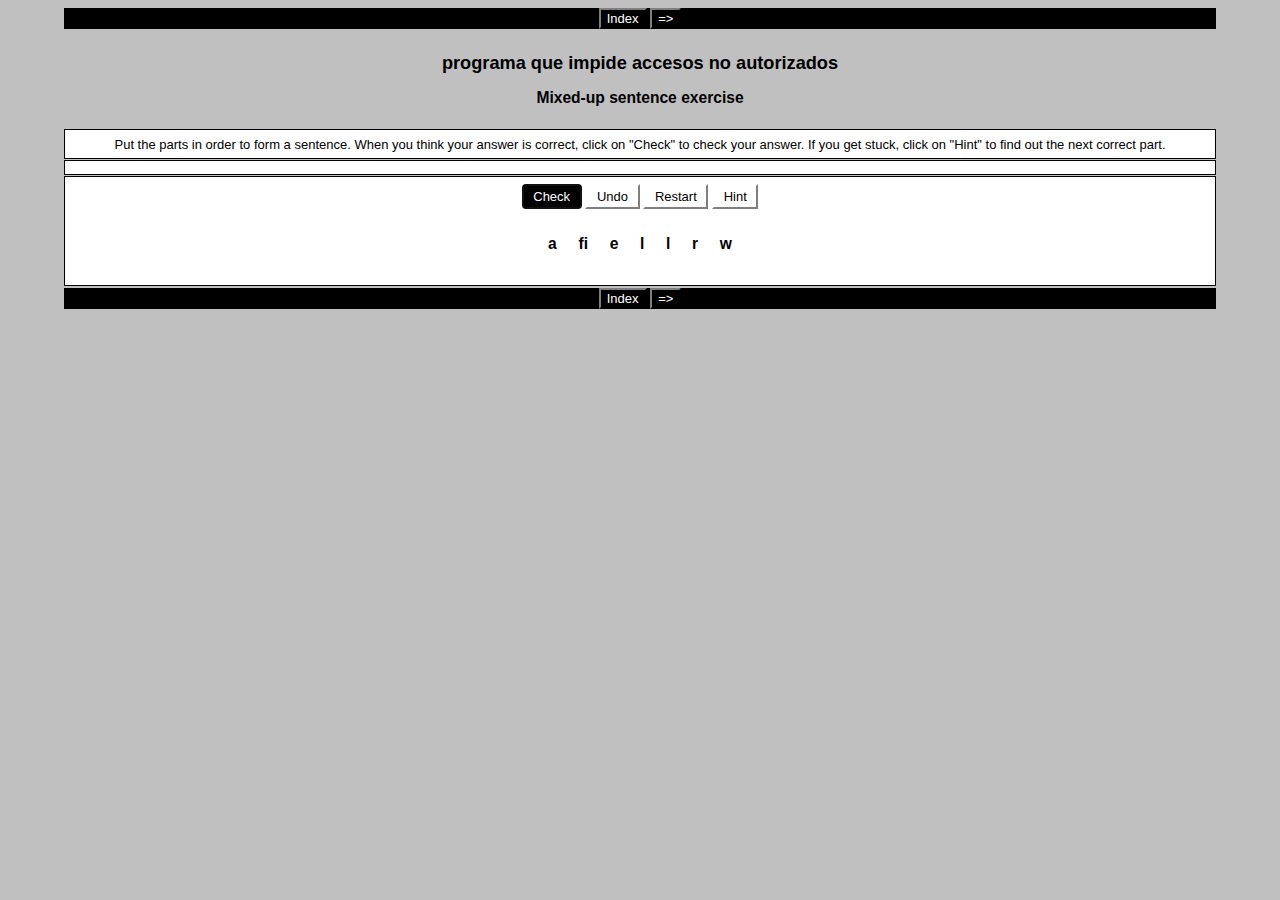
<file: actividades/a5.htm>
<?xml version="1.0"?>
       <!DOCTYPE html PUBLIC "-//W3C//DTD XHTML 1.1//EN" "xhtml11.dtd">
       <html xmlns="http://www.w3.org/1999/xhtml"
             xml:lang="en"><head><meta name="author" content="Created with Hot Potatoes by Half-Baked Software, registered to carlos ramirez."></meta><meta name="keywords" content="Hot Potatoes, Hot Potatoes, Half-Baked Software, Windows, University of Victoria"></meta>

<link rel="schema.DC" href="http://purl.org/dc/elements/1.1/" />
<meta name="DC:Creator" content="carlos ramirez" />
<meta name="DC:Title" content="programa que impide accesos no autorizados" />


<meta http-equiv="Content-Type" content="text/html; charset=iso-8859-1" /> 

<title>
programa que impide accesos no autorizados
</title>

<!-- Made with executable version 6.3 Release 0 Build 5 -->

<!-- The following insertion allows you to add your own code directly to this head tag from the configuration screen -->



<style type="text/css">


/* This is the CSS stylesheet used in the exercise. */
/* Elements in square brackets are replaced by data based on configuration settings when the exercise is built. */

/* BeginCorePageCSS */

/* Made with executable version 6.3 Release 0 Build 5 */


/* Hack to hide a nested Quicktime player from IE, which can't handle it. */
* html object.MediaPlayerNotForIE {
	display: none;
}

body{
	font-family: Geneva,Arial,sans-serif;
	background-color: #C0C0C0;
	color: #000000;
 
	margin-right: 5%;
	margin-left: 5%;
	font-size: small;
}

p{
	text-align: left;
	margin: 0px;
	font-size: 100%;
}

table,div,span,td{
	font-size: 100%;
	color: #000000;
}

div.Titles{
	padding: 0.5em;;
	text-align: center;
	color: #000000;
}

button{
	font-family: Geneva,Arial,sans-serif;
	font-size: 100%;
	display: inline;
}

.ExerciseTitle{
	font-size: 140%;
	color: #000000;
}

.ExerciseSubtitle{
	font-size: 120%;
	color: #000000;
}

div.StdDiv{
	background-color: #FFFFFF;
	text-align: center;
	font-size: 100%;
	color: #000000;
	padding: 0.5em;
	border-style: solid;
	border-width: 1px 1px 1px 1px;
	border-color: #000000;
	margin-bottom: 1px;
}

/* EndCorePageCSS */

.RTLText{
	text-align: right;
	font-size: 150%;
	direction: rtl;
	font-family: "Simplified Arabic", "Traditional Arabic", "Times New Roman", Geneva,Arial,sans-serif; 
}

.CentredRTLText{
	text-align: center;
	font-size: 150%;
	direction: rtl;
	font-family: "Simplified Arabic", "Traditional Arabic", "Times New Roman", Geneva,Arial,sans-serif; 
}

button p.RTLText{
	text-align: center;
}

.RTLGapBox{
	text-align: right;
	font-size: 150%;
	direction: rtl;
	font-family: "Times New Roman", Geneva,Arial,sans-serif;
}

.Guess{
	font-weight: bold;
}

.CorrectAnswer{
	font-weight: bold;
}

div#Timer{
	padding: 0.25em;
	margin-left: auto;
	margin-right: auto;
	text-align: center;
	color: #000000;
}

span#TimerText{
	padding: 0.25em;
	border-width: 1px;
	border-style: solid;
	font-weight: bold;
	display: none;
	color: #000000;
}

span.Instructions{

}

div.ExerciseText{

}

.FeedbackText, .FeedbackText span.CorrectAnswer, .FeedbackText span.Guess, .FeedbackText span.Answer{
	color: #000000;
}

.LeftItem{
	font-size: 100%;
	color: #000000;
	text-align: left;
}

.RightItem{
	font-weight: bold;
	font-size: 100%;
	color: #000000;
}

span.CorrectMark{

}

input, textarea{
	font-family: Geneva,Arial,sans-serif;
	font-size: 120%;
}

select{
	font-size: 100%;
}

div.Feedback {
	background-color: #C0C0C0;
	left: 33%;
	width: 34%;
	top: 33%;
	z-index: 1;
	border-style: solid;
	border-width: 1px;
	padding: 5px;
	text-align: center;
	color: #000000;
	position: absolute;
	display: none;
	font-size: 100%;
}




div.ExerciseDiv{
	color: #000000;
}

/* JMatch flashcard styles */
table.FlashcardTable{
	background-color: transparent;
	color: #000000;
	border-color: #000000;
	margin-left: 5%;
	margin-right: 5%;
	margin-top: 2em;
	margin-bottom: 2em;
	width: 90%;
	position: relative;
	text-align: center;
	padding: 0px;
}

table.FlashcardTable tr{
	border-style: none;
	margin: 0px;
	padding: 0px;
	background-color: #FFFFFF;
}

table.FlashcardTable td.Showing{
	font-size: 140%;
	text-align: center;
	width: 50%;
	display: table-cell;
	padding: 2em;
	margin: 0px;
	border-style: solid;
	border-width: 1px;
	color: #000000;
	background-color: #FFFFFF;
}

table.FlashcardTable td.Hidden{
	display: none;
}

/* JMix styles */
div#SegmentDiv{
	margin-top: 2em;
	margin-bottom: 2em;
	text-align: center;
}

a.ExSegment{
	font-size: 120%;
	font-weight: bold;
	text-decoration: none;
	color: #000000;
}

span.RemainingWordList{
	font-style: italic;
}

div.DropLine {
	position: absolute;
	text-align: center;
	border-bottom-style: solid;
	border-bottom-width: 1px;
	border-bottom-color: #000000;
	width: 80%;
}

/* JCloze styles */

.ClozeWordList{
	text-align: center;
	font-weight: bold;
}

div.ClozeBody{
	text-align: left;
	margin-top: 2em;
	margin-bottom: 2em;
	line-height: 2.0
}

span.GapSpan{
	font-weight: bold;
}

/* JCross styles */

table.CrosswordGrid{
	margin: auto auto 1em auto;
	border-collapse: collapse;
	padding: 0px;
	background-color: #000000;
}

table.CrosswordGrid tbody tr td{
	width: 1.5em;
	height: 1.5em;
	text-align: center;
	vertical-align: middle;
	font-size: 140%;
	padding: 1px;
	margin: 0px;
	border-style: solid;
	border-width: 1px;
	border-color: #000000;
	color: #000000;
}

table.CrosswordGrid span{
	color: #000000;
}

table.CrosswordGrid td.BlankCell{
	background-color: #000000;
	color: #000000;
}

table.CrosswordGrid td.LetterOnlyCell{
	text-align: center;
	vertical-align: middle;
	background-color: #ffffff;
	color: #000000;
	font-weight: bold;
}

table.CrosswordGrid td.NumLetterCell{
	text-align: left;
	vertical-align: top;
	background-color: #ffffff;
	color: #000000;
	padding: 1px;
	font-weight: bold;
}

.NumLetterCellText{
	cursor: pointer;
	color: #000000;
}

.GridNum{
	vertical-align: super;
	font-size: 66%;
	font-weight: bold;
	text-decoration: none;
	color: #000000;
}

.GridNum:hover, .GridNum:visited{
	color: #000000;
}

table#Clues{
	margin: auto;
	vertical-align: top;
}

table#Clues td{
	vertical-align: top;
}

table.ClueList{
  margin: auto;
}

td.ClueNum{
	text-align: right;
	font-weight: bold;
	vertical-align: top;
}

td.Clue{
	text-align: left;
}

div#ClueEntry{
	text-align: left;
	margin-bottom: 1em;
}

/* Keypad styles */

div.Keypad{
	text-align: center;
	display: none; /* initially hidden, shown if needed */
	margin-bottom: 0.5em;
}

div.Keypad button{
	font-family: Geneva,Arial,sans-serif;
	font-size: 120%;
	background-color: #ffffff;
	color: #000000;
	width: 2em;
}

/* JQuiz styles */

div.QuestionNavigation{
	text-align: center;
}

.QNum{
	margin: 0em 1em 0.5em 1em;
	font-weight: bold;
	vertical-align: middle;
}

textarea{
	font-family: Geneva,Arial,sans-serif;
}

.QuestionText{
	text-align: left;
	margin: 0px;
	font-size: 100%;
}

.Answer{
	font-size: 120%;
	letter-spacing: 0.1em;
}

.PartialAnswer{
	font-size: 120%;
	letter-spacing: 0.1em;
	color: #000000;
}

.Highlight{
	color: #000000;
	background-color: #ffff00;
	font-weight: bold;
	font-size: 120%;
}

ol.QuizQuestions{
	text-align: left;
	list-style-type: none;
}

li.QuizQuestion{
	padding: 1em;
	border-style: solid;
	border-width: 0px 0px 1px 0px;
}

ol.MCAnswers{
	text-align: left;
	list-style-type: upper-alpha;
	padding: 1em;
}

ol.MCAnswers li{
	margin-bottom: 1em;
}

ol.MSelAnswers{
	text-align: left;
	list-style-type: lower-alpha;
	padding: 1em;
}

div.ShortAnswer{
	padding: 1em;
}

.FuncButton {
	text-align: center;
	border-style: solid;

	border-left-color: #ffffff;
	border-top-color: #ffffff;
	border-right-color: #7f7f7f;
	border-bottom-color: #7f7f7f;
	color: #000000;
	background-color: #FFFFFF;

	border-width: 2px;
	padding: 3px 6px 3px 6px;
	cursor: pointer;
}

.FuncButtonUp {
	color: #FFFFFF;
	text-align: center;
	border-style: solid;

	border-left-color: #ffffff;
	border-top-color: #ffffff;
	border-right-color: #7f7f7f;
	border-bottom-color: #7f7f7f;

	background-color: #000000;
	color: #FFFFFF;
	border-width: 2px;
	padding: 3px 6px 3px 6px;
	cursor: pointer;
}

.FuncButtonDown {
	color: #FFFFFF;
	text-align: center;
	border-style: solid;

	border-left-color: #7f7f7f;
	border-top-color: #7f7f7f;
	border-right-color: #ffffff;
	border-bottom-color: #ffffff;
	background-color: #000000;
	color: #FFFFFF;

	border-width: 2px;
	padding: 3px 6px 3px 6px;
	cursor: pointer;
}

/*BeginNavBarStyle*/

div.NavButtonBar{
	background-color: #000000;
	text-align: center;
	margin: 2px 0px 2px 0px;
	clear: both;
	font-size: 100%;
}

.NavButton {
	border-style: solid;
	
	border-left-color: #7f7f7f;
	border-top-color: #7f7f7f;
	border-right-color: #000000;
	border-bottom-color: #000000;
	background-color: #000000;
	color: #ffffff;

	border-width: 2px;
	cursor: pointer;	
}

.NavButtonUp {
	border-style: solid;

	border-left-color: #7f7f7f;
	border-top-color: #7f7f7f;
	border-right-color: #000000;
	border-bottom-color: #000000;
	color: #000000;
	background-color: #ffffff;

	border-width: 2px;
	cursor: pointer;	
}

.NavButtonDown {
	border-style: solid;

	border-left-color: #000000;
	border-top-color: #000000;
	border-right-color: #7f7f7f;
	border-bottom-color: #7f7f7f;
	color: #000000;
	background-color: #ffffff;

	border-width: 2px;
	cursor: pointer;	
}

/*EndNavBarStyle*/

a{
	color: #0000FF;
}

a:visited{
	color: #0000CC;
}

a:hover{
	color: #0000FF;
}

div.CardStyle {
	position: absolute;
	font-family: Geneva,Arial,sans-serif;
	font-size: 100%;
	padding: 5px;
	border-style: solid;
	border-width: 1px;
	color: #000000;
	background-color: #FFFFFF;
	left: -50px;
	top: -50px;
	overflow: visible;
}

.rtl{
	text-align: right;
	font-size: 140%;
}


</style>

<script type="text/javascript">

//<![CDATA[

<!--




function Client(){
//if not a DOM browser, hopeless
	this.min = false; if (document.getElementById){this.min = true;};

	this.ua = navigator.userAgent;
	this.name = navigator.appName;
	this.ver = navigator.appVersion;  

//Get data about the browser
	this.mac = (this.ver.indexOf('Mac') != -1);
	this.win = (this.ver.indexOf('Windows') != -1);

//Look for Gecko
	this.gecko = (this.ua.indexOf('Gecko') > 1);
	if (this.gecko){
		this.geckoVer = parseInt(this.ua.substring(this.ua.indexOf('Gecko')+6, this.ua.length));
//		if (this.geckoVer < 20020000){this.min = false;}
	}
	
//Look for Firebird
	this.firebird = (this.ua.indexOf('Firebird') > 1);
	
//Look for Safari
	this.safari = (this.ua.indexOf('Safari') > 1);
	if (this.safari){
		this.gecko = false;
	}
	
//Look for IE
	this.ie = (this.ua.indexOf('MSIE') > 0);
	if (this.ie){
		this.ieVer = parseFloat(this.ua.substring(this.ua.indexOf('MSIE')+5, this.ua.length));
		if (this.ieVer < 5.5){this.min = false;}
	}
	
//Look for Opera
	this.opera = (this.ua.indexOf('Opera') > 0);
	if (this.opera){
		this.operaVer = parseFloat(this.ua.substring(this.ua.indexOf('Opera')+6, this.ua.length));
		if (this.operaVer < 7.04){this.min = false;}
	}
	if (this.min == false){
//		alert('Your browser may not be able to handle this page.');
	}
	
//Special case for the horrible ie5mac
	this.ie5mac = (this.ie&&this.mac&&(this.ieVer<6));
}

var C = new Client();

//for (prop in C){
//	alert(prop + ': ' + C[prop]);
//}



//CODE FOR HANDLING NAV BUTTONS AND FUNCTION BUTTONS

//[strNavBarJS]
function NavBtnOver(Btn){
	if (Btn.className != 'NavButtonDown'){Btn.className = 'NavButtonUp';}
}

function NavBtnOut(Btn){
	Btn.className = 'NavButton';
}

function NavBtnDown(Btn){
	Btn.className = 'NavButtonDown';
}
//[/strNavBarJS]

function FuncBtnOver(Btn){
	if (Btn.className != 'FuncButtonDown'){Btn.className = 'FuncButtonUp';}
}

function FuncBtnOut(Btn){
	Btn.className = 'FuncButton';
}

function FuncBtnDown(Btn){
	Btn.className = 'FuncButtonDown';
}

function FocusAButton(){
	if (document.getElementById('CheckButton1') != null){
		document.getElementById('CheckButton1').focus();
	}
	else{
		if (document.getElementById('CheckButton2') != null){
			document.getElementById('CheckButton2').focus();
		}
		else{
			document.getElementsByTagName('button')[0].focus();
		}
	}
}




//CODE FOR HANDLING DISPLAY OF POPUP FEEDBACK BOX

var topZ = 1000;

function ShowMessage(Feedback){
	var Output = Feedback + '<br /><br />';
	document.getElementById('FeedbackContent').innerHTML = Output;
	var FDiv = document.getElementById('FeedbackDiv');
	topZ++;
	FDiv.style.zIndex = topZ;
	FDiv.style.top = TopSettingWithScrollOffset(30) + 'px';

	FDiv.style.display = 'block';

	ShowElements(false, 'input');
	ShowElements(false, 'select');
	ShowElements(false, 'object');
	ShowElements(true, 'object', 'FeedbackContent');

//Focus the OK button
	setTimeout("document.getElementById('FeedbackOKButton').focus()", 50);
	
//
}

function ShowElements(Show, TagName, ContainerToReverse){
// added third argument to allow objects in the feedback box to appear
//IE bug -- hide all the form elements that will show through the popup
//FF on Mac bug : doesn't redisplay objects whose visibility is set to visible
//unless the object's display property is changed

	//get container object (by Id passed in, or use document otherwise)
	TopNode = document.getElementById(ContainerToReverse);
	var Els;
	if (TopNode != null) {
		Els = TopNode.getElementsByTagName(TagName);
	} else {
		Els = document.getElementsByTagName(TagName);
	}

	for (var i=0; i<Els.length; i++){
		if (TagName == "object") {
			//manipulate object elements in all browsers
			if (Show == true){
				Els[i].style.visibility = 'visible';
				//get Mac FireFox to manipulate display, to force screen redraw
				if (C.mac && C.gecko) {Els[i].style.display = '';}
			}
			else{
				Els[i].style.visibility = 'hidden';
				if (C.mac && C.gecko) {Els[i].style.display = 'none';}
			}
		} 
		else {
			// tagName is either input or select (that is, Form Elements)
			// ie6 has a problem with Form elements, so manipulate those
			if (C.ie) {
				if (C.ieVer < 7) {
					if (Show == true){
						Els[i].style.visibility = 'visible';
					}
					else{
						Els[i].style.visibility = 'hidden';
					}
				}
			}
		}
	}
}



function HideFeedback(){
	document.getElementById('FeedbackDiv').style.display = 'none';
	ShowElements(true, 'input');
	ShowElements(true, 'select');
	ShowElements(true, 'object');
	if (Finished == true){
		Finish();
	}
}


//GENERAL UTILITY FUNCTIONS AND VARIABLES

//PAGE DIMENSION FUNCTIONS
function PageDim(){
//Get the page width and height
	this.W = 600;
	this.H = 400;
	this.W = document.getElementsByTagName('body')[0].clientWidth;
	this.H = document.getElementsByTagName('body')[0].clientHeight;
}

var pg = null;

function GetPageXY(El) {
	var XY = {x: 0, y: 0};
	while(El){
		XY.x += El.offsetLeft;
		XY.y += El.offsetTop;
		El = El.offsetParent;
	}
	return XY;
}

function GetScrollTop(){
	if (typeof(window.pageYOffset) == 'number'){
		return window.pageYOffset;
	}
	else{
		if ((document.body)&&(document.body.scrollTop)){
			return document.body.scrollTop;
		}
		else{
			if ((document.documentElement)&&(document.documentElement.scrollTop)){
				return document.documentElement.scrollTop;
			}
			else{
				return 0;
			}
		}
	}
}

function GetViewportHeight(){
	if (typeof window.innerHeight != 'undefined'){
		return window.innerHeight;
	}
	else{
		if (((typeof document.documentElement != 'undefined')&&(typeof document.documentElement.clientHeight !=
     'undefined'))&&(document.documentElement.clientHeight != 0)){
			return document.documentElement.clientHeight;
		}
		else{
			return document.getElementsByTagName('body')[0].clientHeight;
		}
	}
}

function TopSettingWithScrollOffset(TopPercent){
	var T = Math.floor(GetViewportHeight() * (TopPercent/100));
	return GetScrollTop() + T; 
}

//CODE FOR AVOIDING LOSS OF DATA WHEN BACKSPACE KEY INVOKES history.back()
var InTextBox = false;

function SuppressBackspace(e){ 
	if (InTextBox == true){return;}
	if (C.ie) {
		thisKey = window.event.keyCode;
	}
	else {
		thisKey = e.keyCode;
	}

	var Suppress = false;

	if (thisKey == 8) {
		Suppress = true;
	}

	if (Suppress == true){
		if (C.ie){
			window.event.returnValue = false;	
			window.event.cancelBubble = true;
		}
		else{
			e.preventDefault();
		}
	}
}

if (C.ie){
	document.attachEvent('onkeydown',SuppressBackspace);
	window.attachEvent('onkeydown',SuppressBackspace);
}
else{
	if (window.addEventListener){
		window.addEventListener('keypress',SuppressBackspace,false);
	}
}

function ReduceItems(InArray, ReduceToSize){
	var ItemToDump=0;
	var j=0;
	while (InArray.length > ReduceToSize){
		ItemToDump = Math.floor(InArray.length*Math.random());
		InArray.splice(ItemToDump, 1);
	}
}

function Shuffle(InArray){
	var Num;
	var Temp = new Array();
	var Len = InArray.length;

	var j = Len;

	for (var i=0; i<Len; i++){
		Temp[i] = InArray[i];
	}

	for (i=0; i<Len; i++){
		Num = Math.floor(j  *  Math.random());
		InArray[i] = Temp[Num];

		for (var k=Num; k < (j-1); k++) {
			Temp[k] = Temp[k+1];
		}
		j--;
	}
	return InArray;
}

function WriteToInstructions(Feedback) {
	document.getElementById('InstructionsDiv').innerHTML = Feedback;

}




function EscapeDoubleQuotes(InString){
	return InString.replace(/"/g, '&quot;')
}

function TrimString(InString){
        var x = 0;

        if (InString.length != 0) {
                while ((InString.charAt(InString.length - 1) == '\u0020') || (InString.charAt(InString.length - 1) == '\u000A') || (InString.charAt(InString.length - 1) == '\u000D')){
                        InString = InString.substring(0, InString.length - 1)
                }

                while ((InString.charAt(0) == '\u0020') || (InString.charAt(0) == '\u000A') || (InString.charAt(0) == '\u000D')){
                        InString = InString.substring(1, InString.length)
                }

                while (InString.indexOf('  ') != -1) {
                        x = InString.indexOf('  ')
                        InString = InString.substring(0, x) + InString.substring(x+1, InString.length)
                 }

                return InString;
        }

        else {
                return '';
        }
}

function FindLongest(InArray){
	if (InArray.length < 1){return -1;}

	var Longest = 0;
	for (var i=1; i<InArray.length; i++){
		if (InArray[i].length > InArray[Longest].length){
			Longest = i;
		}
	}
	return Longest;
}

//UNICODE CHARACTER FUNCTIONS
function IsCombiningDiacritic(CharNum){
	var Result = (((CharNum >= 0x0300)&&(CharNum <= 0x370))||((CharNum >= 0x20d0)&&(CharNum <= 0x20ff)));
	Result = Result || (((CharNum >= 0x3099)&&(CharNum <= 0x309a))||((CharNum >= 0xfe20)&&(CharNum <= 0xfe23)));
	return Result;
}

function IsCJK(CharNum){
	return ((CharNum >= 0x3000)&&(CharNum < 0xd800));
}

//SETUP FUNCTIONS
//BROWSER WILL REFILL TEXT BOXES FROM CACHE IF NOT PREVENTED
function ClearTextBoxes(){
	var NList = document.getElementsByTagName('input');
	for (var i=0; i<NList.length; i++){
		if ((NList[i].id.indexOf('Guess') > -1)||(NList[i].id.indexOf('Gap') > -1)){
			NList[i].value = '';
		}
		if (NList[i].id.indexOf('Chk') > -1){
			NList[i].checked = '';
		}
	}
}

//EXTENSION TO ARRAY OBJECT
function Array_IndexOf(Input){
	var Result = -1;
	for (var i=0; i<this.length; i++){
		if (this[i] == Input){
			Result = i;
		}
	}
	return Result;
}
Array.prototype.indexOf = Array_IndexOf;

//IE HAS RENDERING BUG WITH BOTTOM NAVBAR
function RemoveBottomNavBarForIE(){
	if ((C.ie)&&(document.getElementById('Reading') != null)){
		if (document.getElementById('BottomNavBar') != null){
			document.getElementById('TheBody').removeChild(document.getElementById('BottomNavBar'));
		}
	}
}




//HOTPOTNET-RELATED CODE

var HPNStartTime = (new Date()).getTime();
var SubmissionTimeout = 30000;
var Detail = ''; //Global that is used to submit tracking data

function Finish(){
//If there's a form, fill it out and submit it
	if (document.store != null){
		Frm = document.store;
		Frm.starttime.value = HPNStartTime;
		Frm.endtime.value = (new Date()).getTime();
		Frm.mark.value = Score;
		Frm.detail.value = Detail;
		Frm.submit();
	}
}




//JMIX STANDARD OUTPUT FORMAT CODE

var CorrectResponse = 'Correct!';
var IncorrectResponse = 'Sorry! Try again.';
var TheseAnswersToo = 'These answers are also correct:';
var ThisMuchCorrect = 'This much of your answer is correct:';
var NextCorrect = 'The next correct part is: ';
var YourScoreIs = 'Your score is ';
var CapitalizeFirst = false;
var Penalties = 0;
var Finished = false;
var TimeOver = false;
var Score = 0;
var strInstructions = '';
var AnswersTried = '';


var SegmentTemplate = '&nbsp; &nbsp;<a class="ExSegment" href="javascript:void(0)" onclick="AddSegment([SegmentNumber])" title="Click on words to add them to the sentence.">[CurrentSegment]</a>&nbsp; &nbsp;';

var Exercise = '';

var Punctuation = '';

var Openers = '';

var Guesses = new Array();
var Remaining = new Array();
var CorrectParts = new Array();

var ClosestMatch = 0;

var LowerString='';
var UpperString='';

var Output = '';

var Segments = new Array();
Segments[0] = new Array();
Segments[0][0] = '\u0066\u0069';
Segments[0][1] = 1;
Segments[0][2] = 0;
Segments[1] = new Array();
Segments[1][0] = '\u0061';
Segments[1][1] = 5;
Segments[1][2] = 0;
Segments[2] = new Array();
Segments[2][0] = '\u006C';
Segments[2][1] = 6;
Segments[2][2] = 0;
Segments[3] = new Array();
Segments[3][0] = '\u006C';
Segments[3][1] = 6;
Segments[3][2] = 0;
Segments[4] = new Array();
Segments[4][0] = '\u0072';
Segments[4][1] = 2;
Segments[4][2] = 0;
Segments[5] = new Array();
Segments[5][0] = '\u0065';
Segments[5][1] = 3;
Segments[5][2] = 0;
Segments[6] = new Array();
Segments[6][0] = '\u0077';
Segments[6][1] = 4;
Segments[6][2] = 0;


var GuessSequence = new Array();

var Answers = new Array();
Answers[0] = new Array(1,2,3,4,5,6,6);


function WriteToGuess(Feedback) {
	document.getElementById('GuessDiv').innerHTML = Feedback;

}

function Undo(){
	if (GuessSequence.length < 1){
		return;
	}
	GuessSequence.length = GuessSequence.length - 1;
	BuildCurrGuess();
	BuildExercise();
	DisplayExercise(Exercise);
//Following line modified for 6.0.4.44 -- "remaining words" message removed, no longer needed
	WriteToGuess('<span class="Answer">' + Output + '</span>');
}

function AddSegment(SegNum){

	GuessSequence[GuessSequence.length] = SegNum;
	BuildCurrGuess();
	WriteToGuess('<span class="Answer">' + Output + '</span>');
	BuildExercise();
	DisplayExercise(Exercise);
}

function BuildCurrGuess(){

	var i = 0;
	var j = 0;
	var NewSeg = '';

//first, create arrays of all the segments guessed so far and those not yet used
	GuessSegs = new Array();
	GuessSegs.length = 0;

//set the "used" markers all to 0
	for (i=0; i<Segments.length; i++){
		Segments[i][2] = 0;
	}

	for (i=0; i<GuessSequence.length; i++){
		for (j=0; j<Segments.length; j++){
			if ((Segments[j][1] == GuessSequence[i])&&(Segments[j][2] == 0)){
				GuessSegs[GuessSegs.length] = Segments[j][0];
				Segments[j][2] = 1;
				break;
			}
		}
	}

//Create the list of unused segments
	RemainingList = '';
	for (i=0; i<Segments.length; i++){
		if (Segments[i][2] == 0){
			RemainingList += Segments[i][0] + '&nbsp; &nbsp;&nbsp;';
		}
	}
	
//now concatenate the segments, adding spaces where appropriate;
	Output = CompileString(GuessSequence);
}

function CompileString(InArray){
	var OutString = '';
	var i = 0;
	OutArray = new Array();

	for (i=0; i<InArray.length; i++){
		OutArray[OutArray.length] = FindSegment(InArray[i]);
	}

	if (OutArray.length > 0){
		OutString = OutArray[0];
	}
	else{
		OutString = '';
	}
	var Spacer = '';

	for (i=1; i<OutArray.length; i++){
		Spacer = ' ';
		if ((Openers.indexOf(OutString.charAt(OutString.length-1)) > -1)||(Punctuation.indexOf(OutArray[i].charAt(0)) > -1)){
			Spacer = '';
		}
		OutString = OutString + Spacer + OutArray[i];		
	}

//Capitalize the first letter if necessary
	if (CapitalizeFirst == true){
		i = 0;
		if ((Openers.indexOf(OutString.charAt(i))>-1)||(OutString.charAt(i) == ' ')){
			i++;
		}
		if ((Openers.indexOf(OutString.charAt(i))>-1)||(OutString.charAt(i) == ' ')){
			i++;
		}
		var Temp = OutString.charAt(i);
		Temp = Temp.toUpperCase();
		OutString = OutString.substring(0, i) + Temp + OutString.substring(i+1, OutString.length);
	}
	return OutString;
}
function CheckAnswer(CheckType){

	if (GuessSequence.length < 1){
		if (CheckType == 1){
			ShowMessage(NextCorrect + '<br /><span class="Answer">' + FindSegment(Answers[0][0]) + '</span>');
			Penalties++;
		}
		return;
	}

	var i = 0;
	var j = 0;
	var k = 0;
	var WellDone = '';
	var WhichCorrect = -1;
	var TryAgain = '';
	var LongestCorrectBit = '';
	TempCorrect = new Array();
	LongestCorrect = new Array();
	var TempHint = '';
	var HintToReturn = 1;
	var OtherAnswers = '';
	var AllDone = false;

	for (i=0; i<Answers.length; i++){
		TempCorrect.length = 0;
		for (j=0; j<Answers[i].length; j++){
			if (Answers[i][j] == GuessSequence[j]){
				TempCorrect[j] = GuessSequence[j];
			}
			else{
				TempHint = Answers[i][j];
				break;
			}
		}
		if ((TempCorrect.length == GuessSequence.length)&&(TempCorrect.length == Answers[i].length)){

			WhichCorrect = i;
			break;
		}
		else{
			if (TempCorrect.length > LongestCorrect.length){
				LongestCorrect.length = 0;
				for (k=0; k<TempCorrect.length; k++){
					LongestCorrect[k] = TempCorrect[k];
				}
				HintToReturn = TempHint;
			} 
		}	
	}
	if (WhichCorrect > -1){
		AllDone = true;
		for (i=0; i<Answers.length; i++){
			if (i!=WhichCorrect){
				OtherAnswers += '<br />' + CompileString(Answers[i]);
			}
		}

		WellDone = '<span class="Answer">' + Output + '</span><br /><br />' + CorrectResponse + '<br />';

		if (AnswersTried.length > 0){AnswersTried += ' | ';}
		AnswersTried += Output;
		
//Do score calculation here
		Score = Math.floor(((Segments.length-Penalties) * 100)/Segments.length);


		if (OtherAnswers.length > 0){
			WellDone += TheseAnswersToo + '<span class="Answer">' + OtherAnswers + '</span>';
		}


		WriteToGuess(WellDone);
		ShowMessage(WellDone + '<br />' + YourScoreIs + ' ' + Score + '%.');
	}

	else{
		var WrongGuess = CompileString(GuessSequence);
		if (AnswersTried.length > 0){AnswersTried += ' | ';}
		AnswersTried += WrongGuess;
		TryAgain = '<span class="Answer">' + WrongGuess + '</span><br /><br />';
		if (CheckType == 0){
			TryAgain += IncorrectResponse + '<br />';
		}

		if (LongestCorrect.length > 0){

			LongestCorrectBit = CompileString(LongestCorrect);
			GuessSequence.length = LongestCorrect.length;
			TryAgain += ThisMuchCorrect + '<br /><span class="Answer">' + LongestCorrectBit + '</span><br />';

//These lines added for 6.0.3.44
			WriteToGuess('<span class="Answer">' + LongestCorrectBit + '</span>');
		}
		else{
			GuessSequence.length = 0;
			WriteToGuess('');
		}

		if (CheckType == 1){
			TryAgain += NextCorrect + '<br /><span class="Answer">' + FindSegment(HintToReturn) + '</span>';
		}

		BuildCurrGuess();
		BuildExercise();
		DisplayExercise(Exercise);
		ShowMessage(TryAgain);
		Penalties++; //Penalty for inaccurate check
		


	}
//If the exercise is over, deal with that
	if ((AllDone == true)||(TimeOver == true)){


		TimeOver = true;
		Locked = true;
		Finished = true;
		setTimeout('Finish()', SubmissionTimeout);
		WriteToInstructions(YourScoreIs + ' ' + Score + '%.'); 
	}

}

function FindSegment(SegID){
	var Seg = '';
	for (var i=0; i<Segments.length; i++){
		if (Segments[i][1] == SegID){
			Seg = Segments[i][0];
			break;
		}
	}
	return Seg;
}

function StartUp(){
	RemoveBottomNavBarForIE();

//Stash the instructions so they can be redisplayed
	strInstructions = document.getElementById('InstructionsDiv').innerHTML;
	






	Segments = Shuffle(Segments);

//Build and show the exercise
	BuildExercise();
	DisplayExercise(Exercise);	
	

}


function BuildExercise(){
	Exercise = '';

	var SegRow = '';
	var TempRow = '';

	for (var i=0; i<Segments.length; i++){
//if the segment hasn't been used yet
		if (Segments[i][2] == 0){
			TempRow = SegmentTemplate;
			TempRow = TempRow.replace(/\[SegmentNumber\]/g, Segments[i][1]);
			TempRow = TempRow.replace(/\[CurrentSegment\]/g, Segments[i][0]);
			SegRow += TempRow;
		}
	}

//Make it into a table
	Exercise = SegRow;
}

function DisplayExercise(StuffToDisplay){
	document.getElementById('SegmentDiv').innerHTML = StuffToDisplay;
	FocusAButton();

}








//-->

//]]>

</script>


</head>

<body onload="StartUp()" id="TheBody" >

<!-- BeginTopNavButtons -->


<div class="NavButtonBar" id="TopNavBar">




<button class="NavButton" onfocus="NavBtnOver(this)" onblur="NavBtnOut(this)"  onmouseover="NavBtnOver(this)" onmouseout="NavBtnOut(this)" onmousedown="NavBtnDown(this)" onmouseup="NavBtnOut(this)" onclick="location='contents.htm'; return false;"> Index </button>



<button class="NavButton" onfocus="NavBtnOver(this)" onblur="NavBtnOut(this)" onmouseover="NavBtnOver(this)" onmouseout="NavBtnOut(this)" onmousedown="NavBtnDown(this)" onmouseup="NavBtnOut(this)" onclick="location='nextpage.htm'; return false;">=&gt;</button>


</div>



<!-- EndTopNavButtons -->

<div class="Titles">
	<h2 class="ExerciseTitle">programa que impide accesos no autorizados</h2>

	<h3 class="ExerciseSubtitle">Mixed-up sentence exercise</h3>



</div>

<div id="InstructionsDiv" class="StdDiv">
	<div id="Instructions">Put the parts in order to form a sentence. When you think your answer is correct, click on "Check" to check your answer. If you get stuck, click on "Hint" to find out the next correct part.</div>
</div>



<div id="GuessDiv" class="StdDiv">

</div>

<div id="MainDiv" class="StdDiv">

<button id="CheckButton1" class="FuncButton" onmouseover="FuncBtnOver(this)" onfocus="FuncBtnOver(this)" onmouseout="FuncBtnOut(this)" onblur="FuncBtnOut(this)" onmousedown="FuncBtnDown(this)" onmouseup="FuncBtnOut(this)" onclick="CheckAnswer(0)">&nbsp;Check&nbsp;</button>


<button class="FuncButton" onmouseover="FuncBtnOver(this)" onfocus="FuncBtnOver(this)" onmouseout="FuncBtnOut(this)" onblur="FuncBtnOut(this)" onmousedown="FuncBtnDown(this)" onmouseup="FuncBtnOut(this)" onclick="Undo()">&nbsp;Undo&nbsp;</button>



<button class="FuncButton" onmouseover="FuncBtnOver(this)" onfocus="FuncBtnOver(this)" onmouseout="FuncBtnOut(this)" onblur="FuncBtnOut(this)" onmousedown="FuncBtnDown(this)" onmouseup="FuncBtnOut(this)" onclick="location.reload()">&nbsp;Restart&nbsp;</button>



<button class="FuncButton" onmouseover="FuncBtnOver(this)" onfocus="FuncBtnOver(this)" onmouseout="FuncBtnOut(this)" onblur="FuncBtnOut(this)" onmousedown="FuncBtnDown(this)" onmouseup="FuncBtnOut(this)" onclick="CheckAnswer(1)">&nbsp;Hint&nbsp;</button>


<div id="SegmentDiv">

</div>

</div>



<div class="Feedback" id="FeedbackDiv">
<div class="FeedbackText" id="FeedbackContent"></div>
<button id="FeedbackOKButton" class="FuncButton" onfocus="FuncBtnOver(this)" onblur="FuncBtnOut(this)" onmouseover="FuncBtnOver(this)" onmouseout="FuncBtnOut(this)" onmousedown="FuncBtnDown(this)" onmouseup="FuncBtnOut(this)" onclick="HideFeedback(); return false;">&nbsp;OK&nbsp;</button>
</div>

<!-- BeginBottomNavButtons -->


<div class="NavButtonBar" id="BottomNavBar">




<button class="NavButton" onfocus="NavBtnOver(this)" onblur="NavBtnOut(this)"  onmouseover="NavBtnOver(this)" onmouseout="NavBtnOut(this)" onmousedown="NavBtnDown(this)" onmouseup="NavBtnOut(this)" onclick="location='contents.htm'; return false;"> Index </button>



<button class="NavButton" onfocus="NavBtnOver(this)" onblur="NavBtnOut(this)" onmouseover="NavBtnOver(this)" onmouseout="NavBtnOut(this)" onmousedown="NavBtnDown(this)" onmouseup="NavBtnOut(this)" onclick="location='nextpage.htm'; return false;">=&gt;</button>


</div>



<!-- EndBottomNavButtons -->

<!-- BeginSubmissionForm -->

<!-- EndSubmissionForm -->

</body>

</html>
</file>
